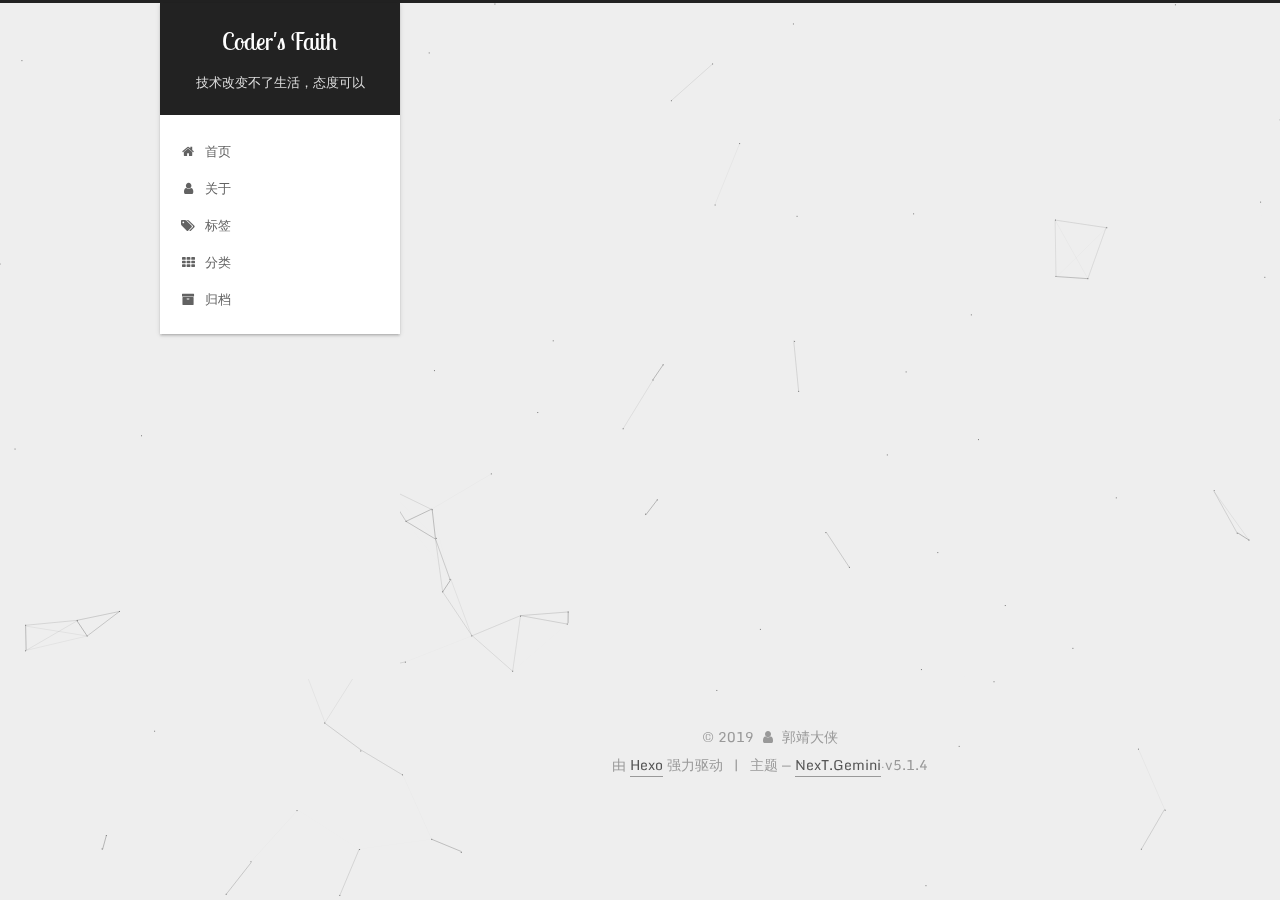
<file: index.html>
<!DOCTYPE html>



  


<html class="theme-next gemini use-motion" lang="zh-Hans">
<head><meta name="generator" content="Hexo 3.9.0">
  <meta charset="UTF-8">
<meta http-equiv="X-UA-Compatible" content="IE=edge">
<meta name="viewport" content="width=device-width, initial-scale=1, maximum-scale=1">
<meta name="theme-color" content="#222">









<meta http-equiv="Cache-Control" content="no-transform">
<meta http-equiv="Cache-Control" content="no-siteapp">
















  
  
  <link href="/lib/fancybox/source/jquery.fancybox.css?v=2.1.5" rel="stylesheet" type="text/css">




  
  
  
  

  
    
    
  

  
    
      
    

    
  

  

  
    
      
    

    
  

  

  
    
    
    <link href="//fonts.googleapis.com/css?family=Monda:300,300italic,400,400italic,700,700italic|Roboto Slab:300,300italic,400,400italic,700,700italic|Lobster Two:300,300italic,400,400italic,700,700italic&subset=latin,latin-ext" rel="stylesheet" type="text/css">
  






<link href="/lib/font-awesome/css/font-awesome.min.css?v=4.6.2" rel="stylesheet" type="text/css">

<link href="/css/main.css?v=5.1.4" rel="stylesheet" type="text/css">


  <link rel="apple-touch-icon" sizes="180x180" href="/images/apple-touch-icon-next.png?v=5.1.4">


  <link rel="icon" type="image/png" sizes="32x32" href="/images/favicon-32x32-next.png?v=5.1.4">


  <link rel="icon" type="image/png" sizes="16x16" href="/images/favicon-16x16-next.png?v=5.1.4">


  <link rel="mask-icon" href="/images/logo.svg?v=5.1.4" color="#222">





  <meta name="keywords" content="Web Vue 全栈工程师 技术分享">










<meta name="description" content="You see see you, One day day&apos;s">
<meta name="keywords" content="Web前端 全栈工程师">
<meta property="og:type" content="website">
<meta property="og:title" content="Coder&#39;s Faith">
<meta property="og:url" content="http://yoursite.com/index.html">
<meta property="og:site_name" content="Coder&#39;s Faith">
<meta property="og:description" content="You see see you, One day day&apos;s">
<meta property="og:locale" content="zh-Hans">
<meta name="twitter:card" content="summary">
<meta name="twitter:title" content="Coder&#39;s Faith">
<meta name="twitter:description" content="You see see you, One day day&apos;s">



<script type="text/javascript" id="hexo.configurations">
  var NexT = window.NexT || {};
  var CONFIG = {
    root: '/',
    scheme: 'Gemini',
    version: '5.1.4',
    sidebar: {"position":"left","display":"post","offset":12,"b2t":false,"scrollpercent":false,"onmobile":false},
    fancybox: true,
    tabs: true,
    motion: {"enable":true,"async":false,"transition":{"post_block":"fadeIn","post_header":"slideDownIn","post_body":"slideDownIn","coll_header":"slideLeftIn","sidebar":"slideUpIn"}},
    duoshuo: {
      userId: '0',
      author: '博主'
    },
    algolia: {
      applicationID: '',
      apiKey: '',
      indexName: '',
      hits: {"per_page":10},
      labels: {"input_placeholder":"Search for Posts","hits_empty":"We didn't find any results for the search: ${query}","hits_stats":"${hits} results found in ${time} ms"}
    }
  };
</script>



  <link rel="canonical" href="http://yoursite.com/">





  <title>Coder's Faith</title>
  








</head>

<body itemscope itemtype="http://schema.org/WebPage" lang="zh-Hans">

  
  
    
  

  <div class="container sidebar-position-left 
  page-home">
    <div class="headband"></div>

    <header id="header" class="header" itemscope itemtype="http://schema.org/WPHeader">
      <div class="header-inner"><div class="site-brand-wrapper">
  <div class="site-meta ">
    

    <div class="custom-logo-site-title">
      <a href="/" class="brand" rel="start">
        <span class="logo-line-before"><i></i></span>
        <span class="site-title">Coder's Faith</span>
        <span class="logo-line-after"><i></i></span>
      </a>
    </div>
      
        <p class="site-subtitle">技术改变不了生活，态度可以</p>
      
  </div>

  <div class="site-nav-toggle">
    <button>
      <span class="btn-bar"></span>
      <span class="btn-bar"></span>
      <span class="btn-bar"></span>
    </button>
  </div>
</div>

<nav class="site-nav">
  

  
    <ul id="menu" class="menu">
      
        
        <li class="menu-item menu-item-home">
          <a href="/" rel="section">
            
              <i class="menu-item-icon fa fa-fw fa-home"></i> <br>
            
            首页
          </a>
        </li>
      
        
        <li class="menu-item menu-item-about">
          <a href="/about/" rel="section">
            
              <i class="menu-item-icon fa fa-fw fa-user"></i> <br>
            
            关于
          </a>
        </li>
      
        
        <li class="menu-item menu-item-tags">
          <a href="/tags/" rel="section">
            
              <i class="menu-item-icon fa fa-fw fa-tags"></i> <br>
            
            标签
          </a>
        </li>
      
        
        <li class="menu-item menu-item-categories">
          <a href="/categories/" rel="section">
            
              <i class="menu-item-icon fa fa-fw fa-th"></i> <br>
            
            分类
          </a>
        </li>
      
        
        <li class="menu-item menu-item-archives">
          <a href="/archives/" rel="section">
            
              <i class="menu-item-icon fa fa-fw fa-archive"></i> <br>
            
            归档
          </a>
        </li>
      

      
    </ul>
  

  
</nav>



 </div>
    </header>

    <main id="main" class="main">
      <div class="main-inner">
        <div class="content-wrap">
          <div id="content" class="content">
            
  <section id="posts" class="posts-expand">
    
      

  

  
  
  

  <article class="post post-type-normal" itemscope itemtype="http://schema.org/Article">
  
  
  
  <div class="post-block">
    <link itemprop="mainEntityOfPage" href="http://yoursite.com/2019/08/31/css-var/">

    <span hidden itemprop="author" itemscope itemtype="http://schema.org/Person">
      <meta itemprop="name" content="郭靖大侠">
      <meta itemprop="description" content>
      <meta itemprop="image" content="/uploads/avatar.jpg">
    </span>

    <span hidden itemprop="publisher" itemscope itemtype="http://schema.org/Organization">
      <meta itemprop="name" content="Coder's Faith">
    </span>

    
      <header class="post-header">

        
        
          <h1 class="post-title" itemprop="name headline">
                
                <a class="post-title-link" href="/2019/08/31/css-var/" itemprop="url">Vue组件内如何让style使用props属性</a></h1>
        

        <div class="post-meta">
          <span class="post-time">
            
              <span class="post-meta-item-icon">
                <i class="fa fa-calendar-o"></i>
              </span>
              
                <span class="post-meta-item-text">发表于</span>
              
              <time title="创建于" itemprop="dateCreated datePublished" datetime="2019-08-31T09:54:31+08:00">
                2019-08-31
              </time>
            

            

            
          </span>

          

          
            
          

          
          

          

          

          

        </div>
      </header>
    

    
    
    
    <div class="post-body" itemprop="articleBody">

      
      

      
        
          
          有时候需要将Vue组件的props属性用于style样式的属性，而且不能动态的绑定:style属性。那怎么样才能把props属性变量用于style标签的css属性呢？下面介绍css变量的概念及vue组件的如何应用
CSS变量1.变量声明变量前加两根连词线 --
1234body &#123;    
          ...
          <!--noindex-->
          <div class="post-button text-center">
            <a class="btn" href="/2019/08/31/css-var/#more" rel="contents">
              阅读全文 &raquo;
            </a>
          </div>
          <!--/noindex-->
        
      
    </div>
    
    
    

    

    

    

    <footer class="post-footer">
      

      

      

      
      
        <div class="post-eof"></div>
      
    </footer>
  </div>
  
  
  
  </article>


    
  </section>

  


          </div>
          


          

        </div>
        
          
  
  <div class="sidebar-toggle">
    <div class="sidebar-toggle-line-wrap">
      <span class="sidebar-toggle-line sidebar-toggle-line-first"></span>
      <span class="sidebar-toggle-line sidebar-toggle-line-middle"></span>
      <span class="sidebar-toggle-line sidebar-toggle-line-last"></span>
    </div>
  </div>

  <aside id="sidebar" class="sidebar">
    
    <div class="sidebar-inner">

      

      

      <section class="site-overview-wrap sidebar-panel sidebar-panel-active">
        <div class="site-overview">
          <div class="site-author motion-element" itemprop="author" itemscope itemtype="http://schema.org/Person">
            
              <img class="site-author-image" itemprop="image" src="/uploads/avatar.jpg" alt="郭靖大侠">
            
              <p class="site-author-name" itemprop="name">郭靖大侠</p>
              <p class="site-description motion-element" itemprop="description">You see see you, One day day's</p>
          </div>

          <nav class="site-state motion-element">

            
              <div class="site-state-item site-state-posts">
              
                <a href="/archives/">
              
                  <span class="site-state-item-count">1</span>
                  <span class="site-state-item-name">日志</span>
                </a>
              </div>
            

            

            
              
              
              <div class="site-state-item site-state-tags">
                <a href="/tags/index.html">
                  <span class="site-state-item-count">2</span>
                  <span class="site-state-item-name">标签</span>
                </a>
              </div>
            

          </nav>

          

          
            <div class="links-of-author motion-element">
                
                  <span class="links-of-author-item">
                    <a href="mailto:ayguoyanhao@gmail.com" target="_blank" title="E-Mail">
                      
                        <i class="fa fa-fw fa-envelope"></i>E-Mail</a>
                  </span>
                
                  <span class="links-of-author-item">
                    <a href="http://weibo.com/your-user-name" target="_blank" title="微博">
                      
                        <i class="fa fa-fw fa-globe"></i>微博</a>
                  </span>
                
            </div>
          

          
          

          
          

          

        </div>
      </section>

      

      

    </div>
  </aside>


        
      </div>
    </main>

    <footer id="footer" class="footer">
      <div class="footer-inner">
        <div class="copyright">&copy; <span itemprop="copyrightYear">2019</span>
  <span class="with-love">
    <i class="fa fa-user"></i>
  </span>
  <span class="author" itemprop="copyrightHolder">郭靖大侠</span>

  
</div>


  <div class="powered-by">由 <a class="theme-link" target="_blank" href="https://hexo.io">Hexo</a> 强力驱动</div>



  <span class="post-meta-divider">|</span>



  <div class="theme-info">主题 &mdash; <a class="theme-link" target="_blank" href="https://github.com/iissnan/hexo-theme-next">NexT.Gemini</a> v5.1.4</div>




        







        
      </div>
    </footer>

    
      <div class="back-to-top">
        <i class="fa fa-arrow-up"></i>
        
      </div>
    

    

  </div>

  

<script type="text/javascript">
  if (Object.prototype.toString.call(window.Promise) !== '[object Function]') {
    window.Promise = null;
  }
</script>









  


  











  
  
    <script type="text/javascript" src="/lib/jquery/index.js?v=2.1.3"></script>
  

  
  
    <script type="text/javascript" src="/lib/fastclick/lib/fastclick.min.js?v=1.0.6"></script>
  

  
  
    <script type="text/javascript" src="/lib/jquery_lazyload/jquery.lazyload.js?v=1.9.7"></script>
  

  
  
    <script type="text/javascript" src="/lib/velocity/velocity.min.js?v=1.2.1"></script>
  

  
  
    <script type="text/javascript" src="/lib/velocity/velocity.ui.min.js?v=1.2.1"></script>
  

  
  
    <script type="text/javascript" src="/lib/fancybox/source/jquery.fancybox.pack.js?v=2.1.5"></script>
  

  
  
    <script type="text/javascript" src="/lib/canvas-nest/canvas-nest.min.js"></script>
  


  


  <script type="text/javascript" src="/js/src/utils.js?v=5.1.4"></script>

  <script type="text/javascript" src="/js/src/motion.js?v=5.1.4"></script>



  
  


  <script type="text/javascript" src="/js/src/affix.js?v=5.1.4"></script>

  <script type="text/javascript" src="/js/src/schemes/pisces.js?v=5.1.4"></script>



  

  


  <script type="text/javascript" src="/js/src/bootstrap.js?v=5.1.4"></script>



  


  




	





  





  












  





  

  

  

  
  

  

  

  

</body>
</html>
</file>
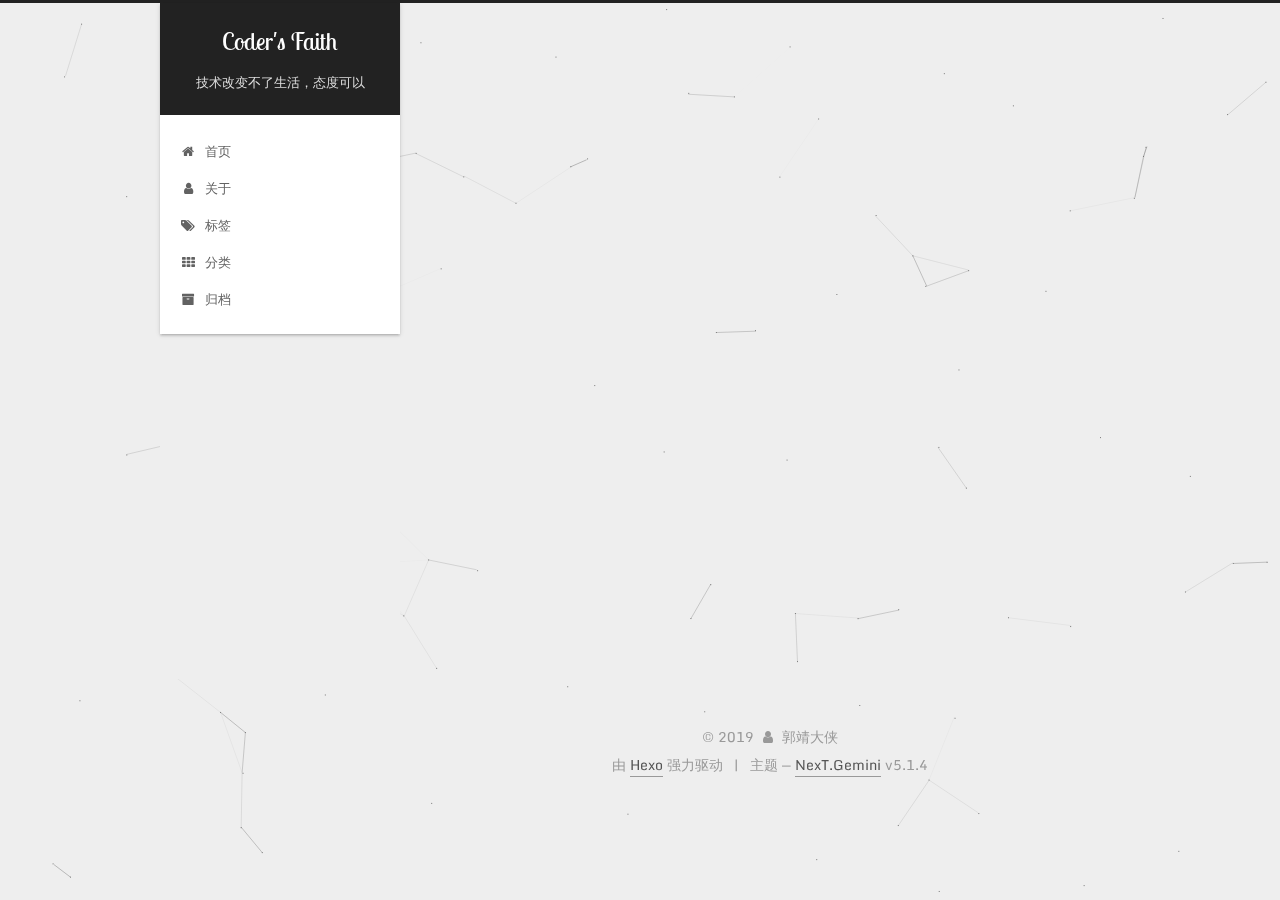
<file: about/index.html>
<!DOCTYPE html>



  


<html class="theme-next gemini use-motion" lang="zh-Hans">
<head><meta name="generator" content="Hexo 3.9.0">
  <meta charset="UTF-8">
<meta http-equiv="X-UA-Compatible" content="IE=edge">
<meta name="viewport" content="width=device-width, initial-scale=1, maximum-scale=1">
<meta name="theme-color" content="#222">









<meta http-equiv="Cache-Control" content="no-transform">
<meta http-equiv="Cache-Control" content="no-siteapp">
















  
  
  <link href="/lib/fancybox/source/jquery.fancybox.css?v=2.1.5" rel="stylesheet" type="text/css">




  
  
  
  

  
    
    
  

  
    
      
    

    
  

  

  
    
      
    

    
  

  

  
    
    
    <link href="//fonts.googleapis.com/css?family=Monda:300,300italic,400,400italic,700,700italic|Roboto Slab:300,300italic,400,400italic,700,700italic|Lobster Two:300,300italic,400,400italic,700,700italic&subset=latin,latin-ext" rel="stylesheet" type="text/css">
  






<link href="/lib/font-awesome/css/font-awesome.min.css?v=4.6.2" rel="stylesheet" type="text/css">

<link href="/css/main.css?v=5.1.4" rel="stylesheet" type="text/css">


  <link rel="apple-touch-icon" sizes="180x180" href="/images/apple-touch-icon-next.png?v=5.1.4">


  <link rel="icon" type="image/png" sizes="32x32" href="/images/favicon-32x32-next.png?v=5.1.4">


  <link rel="icon" type="image/png" sizes="16x16" href="/images/favicon-16x16-next.png?v=5.1.4">


  <link rel="mask-icon" href="/images/logo.svg?v=5.1.4" color="#222">





  <meta name="keywords" content="Web Vue 全栈工程师 技术分享">










<meta name="description" content="You see see you, One day day&apos;s">
<meta name="keywords" content="Web前端 全栈工程师">
<meta property="og:type" content="website">
<meta property="og:title" content="about">
<meta property="og:url" content="http://yoursite.com/about/index.html">
<meta property="og:site_name" content="Coder&#39;s Faith">
<meta property="og:description" content="You see see you, One day day&apos;s">
<meta property="og:locale" content="zh-Hans">
<meta property="og:updated_time" content="2019-08-31T01:47:19.410Z">
<meta name="twitter:card" content="summary">
<meta name="twitter:title" content="about">
<meta name="twitter:description" content="You see see you, One day day&apos;s">



<script type="text/javascript" id="hexo.configurations">
  var NexT = window.NexT || {};
  var CONFIG = {
    root: '/',
    scheme: 'Gemini',
    version: '5.1.4',
    sidebar: {"position":"left","display":"post","offset":12,"b2t":false,"scrollpercent":false,"onmobile":false},
    fancybox: true,
    tabs: true,
    motion: {"enable":true,"async":false,"transition":{"post_block":"fadeIn","post_header":"slideDownIn","post_body":"slideDownIn","coll_header":"slideLeftIn","sidebar":"slideUpIn"}},
    duoshuo: {
      userId: '0',
      author: '博主'
    },
    algolia: {
      applicationID: '',
      apiKey: '',
      indexName: '',
      hits: {"per_page":10},
      labels: {"input_placeholder":"Search for Posts","hits_empty":"We didn't find any results for the search: ${query}","hits_stats":"${hits} results found in ${time} ms"}
    }
  };
</script>



  <link rel="canonical" href="http://yoursite.com/about/">





  <title>about | Coder's Faith</title>
  








</head>

<body itemscope itemtype="http://schema.org/WebPage" lang="zh-Hans">

  
  
    
  

  <div class="container sidebar-position-left page-post-detail">
    <div class="headband"></div>

    <header id="header" class="header" itemscope itemtype="http://schema.org/WPHeader">
      <div class="header-inner"><div class="site-brand-wrapper">
  <div class="site-meta ">
    

    <div class="custom-logo-site-title">
      <a href="/" class="brand" rel="start">
        <span class="logo-line-before"><i></i></span>
        <span class="site-title">Coder's Faith</span>
        <span class="logo-line-after"><i></i></span>
      </a>
    </div>
      
        <p class="site-subtitle">技术改变不了生活，态度可以</p>
      
  </div>

  <div class="site-nav-toggle">
    <button>
      <span class="btn-bar"></span>
      <span class="btn-bar"></span>
      <span class="btn-bar"></span>
    </button>
  </div>
</div>

<nav class="site-nav">
  

  
    <ul id="menu" class="menu">
      
        
        <li class="menu-item menu-item-home">
          <a href="/" rel="section">
            
              <i class="menu-item-icon fa fa-fw fa-home"></i> <br>
            
            首页
          </a>
        </li>
      
        
        <li class="menu-item menu-item-about">
          <a href="/about/" rel="section">
            
              <i class="menu-item-icon fa fa-fw fa-user"></i> <br>
            
            关于
          </a>
        </li>
      
        
        <li class="menu-item menu-item-tags">
          <a href="/tags/" rel="section">
            
              <i class="menu-item-icon fa fa-fw fa-tags"></i> <br>
            
            标签
          </a>
        </li>
      
        
        <li class="menu-item menu-item-categories">
          <a href="/categories/" rel="section">
            
              <i class="menu-item-icon fa fa-fw fa-th"></i> <br>
            
            分类
          </a>
        </li>
      
        
        <li class="menu-item menu-item-archives">
          <a href="/archives/" rel="section">
            
              <i class="menu-item-icon fa fa-fw fa-archive"></i> <br>
            
            归档
          </a>
        </li>
      

      
    </ul>
  

  
</nav>



 </div>
    </header>

    <main id="main" class="main">
      <div class="main-inner">
        <div class="content-wrap">
          <div id="content" class="content">
            

  <div id="posts" class="posts-expand">
    
    
    
    <div class="post-block page">
      <header class="post-header">

	<h1 class="post-title" itemprop="name headline">about</h1>



</header>

      
      
      
      <div class="post-body">
        
        
          
        
      </div>
      
      
      
    </div>
    
    
    
  </div>


          </div>
          


          

  



        </div>
        
          
  
  <div class="sidebar-toggle">
    <div class="sidebar-toggle-line-wrap">
      <span class="sidebar-toggle-line sidebar-toggle-line-first"></span>
      <span class="sidebar-toggle-line sidebar-toggle-line-middle"></span>
      <span class="sidebar-toggle-line sidebar-toggle-line-last"></span>
    </div>
  </div>

  <aside id="sidebar" class="sidebar">
    
    <div class="sidebar-inner">

      

      

      <section class="site-overview-wrap sidebar-panel sidebar-panel-active">
        <div class="site-overview">
          <div class="site-author motion-element" itemprop="author" itemscope itemtype="http://schema.org/Person">
            
              <img class="site-author-image" itemprop="image" src="/uploads/avatar.jpg" alt="郭靖大侠">
            
              <p class="site-author-name" itemprop="name">郭靖大侠</p>
              <p class="site-description motion-element" itemprop="description">You see see you, One day day's</p>
          </div>

          <nav class="site-state motion-element">

            
              <div class="site-state-item site-state-posts">
              
                <a href="/archives/">
              
                  <span class="site-state-item-count">1</span>
                  <span class="site-state-item-name">日志</span>
                </a>
              </div>
            

            

            
              
              
              <div class="site-state-item site-state-tags">
                <a href="/tags/index.html">
                  <span class="site-state-item-count">2</span>
                  <span class="site-state-item-name">标签</span>
                </a>
              </div>
            

          </nav>

          

          
            <div class="links-of-author motion-element">
                
                  <span class="links-of-author-item">
                    <a href="mailto:ayguoyanhao@gmail.com" target="_blank" title="E-Mail">
                      
                        <i class="fa fa-fw fa-envelope"></i>E-Mail</a>
                  </span>
                
                  <span class="links-of-author-item">
                    <a href="http://weibo.com/your-user-name" target="_blank" title="微博">
                      
                        <i class="fa fa-fw fa-globe"></i>微博</a>
                  </span>
                
            </div>
          

          
          

          
          

          

        </div>
      </section>

      

      

    </div>
  </aside>


        
      </div>
    </main>

    <footer id="footer" class="footer">
      <div class="footer-inner">
        <div class="copyright">&copy; <span itemprop="copyrightYear">2019</span>
  <span class="with-love">
    <i class="fa fa-user"></i>
  </span>
  <span class="author" itemprop="copyrightHolder">郭靖大侠</span>

  
</div>


  <div class="powered-by">由 <a class="theme-link" target="_blank" href="https://hexo.io">Hexo</a> 强力驱动</div>



  <span class="post-meta-divider">|</span>



  <div class="theme-info">主题 &mdash; <a class="theme-link" target="_blank" href="https://github.com/iissnan/hexo-theme-next">NexT.Gemini</a> v5.1.4</div>




        







        
      </div>
    </footer>

    
      <div class="back-to-top">
        <i class="fa fa-arrow-up"></i>
        
      </div>
    

    

  </div>

  

<script type="text/javascript">
  if (Object.prototype.toString.call(window.Promise) !== '[object Function]') {
    window.Promise = null;
  }
</script>









  


  











  
  
    <script type="text/javascript" src="/lib/jquery/index.js?v=2.1.3"></script>
  

  
  
    <script type="text/javascript" src="/lib/fastclick/lib/fastclick.min.js?v=1.0.6"></script>
  

  
  
    <script type="text/javascript" src="/lib/jquery_lazyload/jquery.lazyload.js?v=1.9.7"></script>
  

  
  
    <script type="text/javascript" src="/lib/velocity/velocity.min.js?v=1.2.1"></script>
  

  
  
    <script type="text/javascript" src="/lib/velocity/velocity.ui.min.js?v=1.2.1"></script>
  

  
  
    <script type="text/javascript" src="/lib/fancybox/source/jquery.fancybox.pack.js?v=2.1.5"></script>
  

  
  
    <script type="text/javascript" src="/lib/canvas-nest/canvas-nest.min.js"></script>
  


  


  <script type="text/javascript" src="/js/src/utils.js?v=5.1.4"></script>

  <script type="text/javascript" src="/js/src/motion.js?v=5.1.4"></script>



  
  


  <script type="text/javascript" src="/js/src/affix.js?v=5.1.4"></script>

  <script type="text/javascript" src="/js/src/schemes/pisces.js?v=5.1.4"></script>



  
  <script type="text/javascript" src="/js/src/scrollspy.js?v=5.1.4"></script>
<script type="text/javascript" src="/js/src/post-details.js?v=5.1.4"></script>



  


  <script type="text/javascript" src="/js/src/bootstrap.js?v=5.1.4"></script>



  


  




	





  





  












  





  

  

  

  
  

  

  

  

</body>
</html>
</file>
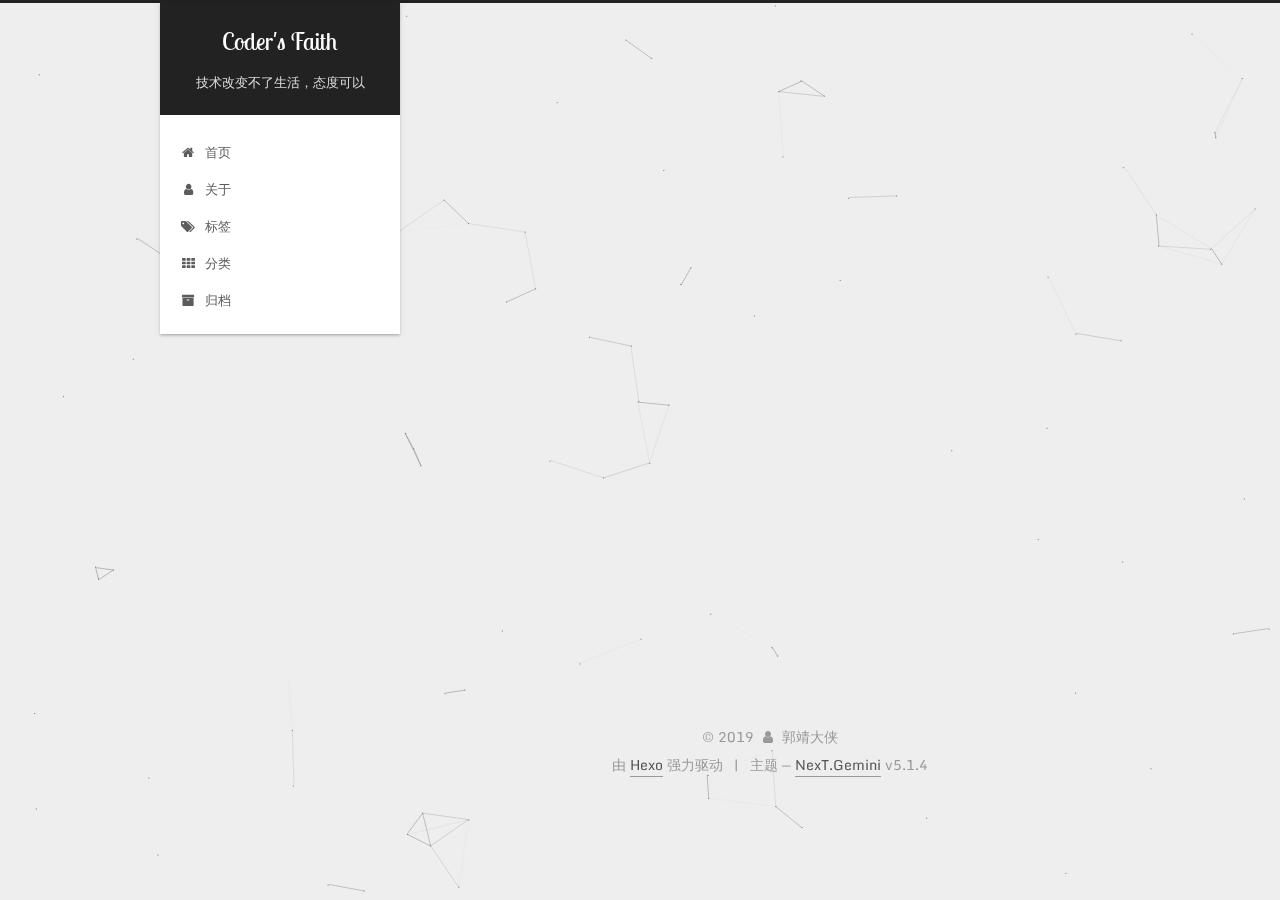
<file: archives/index.html>
<!DOCTYPE html>



  


<html class="theme-next gemini use-motion" lang="zh-Hans">
<head><meta name="generator" content="Hexo 3.9.0">
  <meta charset="UTF-8">
<meta http-equiv="X-UA-Compatible" content="IE=edge">
<meta name="viewport" content="width=device-width, initial-scale=1, maximum-scale=1">
<meta name="theme-color" content="#222">









<meta http-equiv="Cache-Control" content="no-transform">
<meta http-equiv="Cache-Control" content="no-siteapp">
















  
  
  <link href="/lib/fancybox/source/jquery.fancybox.css?v=2.1.5" rel="stylesheet" type="text/css">




  
  
  
  

  
    
    
  

  
    
      
    

    
  

  

  
    
      
    

    
  

  

  
    
    
    <link href="//fonts.googleapis.com/css?family=Monda:300,300italic,400,400italic,700,700italic|Roboto Slab:300,300italic,400,400italic,700,700italic|Lobster Two:300,300italic,400,400italic,700,700italic&subset=latin,latin-ext" rel="stylesheet" type="text/css">
  






<link href="/lib/font-awesome/css/font-awesome.min.css?v=4.6.2" rel="stylesheet" type="text/css">

<link href="/css/main.css?v=5.1.4" rel="stylesheet" type="text/css">


  <link rel="apple-touch-icon" sizes="180x180" href="/images/apple-touch-icon-next.png?v=5.1.4">


  <link rel="icon" type="image/png" sizes="32x32" href="/images/favicon-32x32-next.png?v=5.1.4">


  <link rel="icon" type="image/png" sizes="16x16" href="/images/favicon-16x16-next.png?v=5.1.4">


  <link rel="mask-icon" href="/images/logo.svg?v=5.1.4" color="#222">





  <meta name="keywords" content="Web Vue 全栈工程师 技术分享">










<meta name="description" content="You see see you, One day day&apos;s">
<meta name="keywords" content="Web前端 全栈工程师">
<meta property="og:type" content="website">
<meta property="og:title" content="Coder&#39;s Faith">
<meta property="og:url" content="http://yoursite.com/archives/index.html">
<meta property="og:site_name" content="Coder&#39;s Faith">
<meta property="og:description" content="You see see you, One day day&apos;s">
<meta property="og:locale" content="zh-Hans">
<meta name="twitter:card" content="summary">
<meta name="twitter:title" content="Coder&#39;s Faith">
<meta name="twitter:description" content="You see see you, One day day&apos;s">



<script type="text/javascript" id="hexo.configurations">
  var NexT = window.NexT || {};
  var CONFIG = {
    root: '/',
    scheme: 'Gemini',
    version: '5.1.4',
    sidebar: {"position":"left","display":"post","offset":12,"b2t":false,"scrollpercent":false,"onmobile":false},
    fancybox: true,
    tabs: true,
    motion: {"enable":true,"async":false,"transition":{"post_block":"fadeIn","post_header":"slideDownIn","post_body":"slideDownIn","coll_header":"slideLeftIn","sidebar":"slideUpIn"}},
    duoshuo: {
      userId: '0',
      author: '博主'
    },
    algolia: {
      applicationID: '',
      apiKey: '',
      indexName: '',
      hits: {"per_page":10},
      labels: {"input_placeholder":"Search for Posts","hits_empty":"We didn't find any results for the search: ${query}","hits_stats":"${hits} results found in ${time} ms"}
    }
  };
</script>



  <link rel="canonical" href="http://yoursite.com/archives/">





  <title>归档 | Coder's Faith</title>
  








</head>

<body itemscope itemtype="http://schema.org/WebPage" lang="zh-Hans">

  
  
    
  

  <div class="container sidebar-position-left page-archive">
    <div class="headband"></div>

    <header id="header" class="header" itemscope itemtype="http://schema.org/WPHeader">
      <div class="header-inner"><div class="site-brand-wrapper">
  <div class="site-meta ">
    

    <div class="custom-logo-site-title">
      <a href="/" class="brand" rel="start">
        <span class="logo-line-before"><i></i></span>
        <span class="site-title">Coder's Faith</span>
        <span class="logo-line-after"><i></i></span>
      </a>
    </div>
      
        <p class="site-subtitle">技术改变不了生活，态度可以</p>
      
  </div>

  <div class="site-nav-toggle">
    <button>
      <span class="btn-bar"></span>
      <span class="btn-bar"></span>
      <span class="btn-bar"></span>
    </button>
  </div>
</div>

<nav class="site-nav">
  

  
    <ul id="menu" class="menu">
      
        
        <li class="menu-item menu-item-home">
          <a href="/" rel="section">
            
              <i class="menu-item-icon fa fa-fw fa-home"></i> <br>
            
            首页
          </a>
        </li>
      
        
        <li class="menu-item menu-item-about">
          <a href="/about/" rel="section">
            
              <i class="menu-item-icon fa fa-fw fa-user"></i> <br>
            
            关于
          </a>
        </li>
      
        
        <li class="menu-item menu-item-tags">
          <a href="/tags/" rel="section">
            
              <i class="menu-item-icon fa fa-fw fa-tags"></i> <br>
            
            标签
          </a>
        </li>
      
        
        <li class="menu-item menu-item-categories">
          <a href="/categories/" rel="section">
            
              <i class="menu-item-icon fa fa-fw fa-th"></i> <br>
            
            分类
          </a>
        </li>
      
        
        <li class="menu-item menu-item-archives">
          <a href="/archives/" rel="section">
            
              <i class="menu-item-icon fa fa-fw fa-archive"></i> <br>
            
            归档
          </a>
        </li>
      

      
    </ul>
  

  
</nav>



 </div>
    </header>

    <main id="main" class="main">
      <div class="main-inner">
        <div class="content-wrap">
          <div id="content" class="content">
            

  
  
  
  <div class="post-block archive">
    <div id="posts" class="posts-collapse">
      <span class="archive-move-on"></span>

      <span class="archive-page-counter">
        
        
        
          
        
        嗯..! 目前共计 1 篇日志。 继续努力。
      </span>

      

        
        
        

        
          
          <div class="collection-title">
            <h1 class="archive-year" id="archive-year-2019">2019</h1>
          </div>
        
        

        

  <article class="post post-type-normal" itemscope itemtype="http://schema.org/Article">
    <header class="post-header">

      <h2 class="post-title">
        
            <a class="post-title-link" href="/2019/08/31/css-var/" itemprop="url">
              
                <span itemprop="name">Vue组件内如何让style使用props属性</span>
              
            </a>
        
      </h2>

      <div class="post-meta">
        <time class="post-time" itemprop="dateCreated" datetime="2019-08-31T09:54:31+08:00" content="2019-08-31">
          08-31
        </time>
      </div>

    </header>
  </article>



      

    </div>
  </div>
  
  
  

  



          </div>
          


          

        </div>
        
          
  
  <div class="sidebar-toggle">
    <div class="sidebar-toggle-line-wrap">
      <span class="sidebar-toggle-line sidebar-toggle-line-first"></span>
      <span class="sidebar-toggle-line sidebar-toggle-line-middle"></span>
      <span class="sidebar-toggle-line sidebar-toggle-line-last"></span>
    </div>
  </div>

  <aside id="sidebar" class="sidebar">
    
    <div class="sidebar-inner">

      

      

      <section class="site-overview-wrap sidebar-panel sidebar-panel-active">
        <div class="site-overview">
          <div class="site-author motion-element" itemprop="author" itemscope itemtype="http://schema.org/Person">
            
              <img class="site-author-image" itemprop="image" src="/uploads/avatar.jpg" alt="郭靖大侠">
            
              <p class="site-author-name" itemprop="name">郭靖大侠</p>
              <p class="site-description motion-element" itemprop="description">You see see you, One day day's</p>
          </div>

          <nav class="site-state motion-element">

            
              <div class="site-state-item site-state-posts">
              
                <a href="/archives/">
              
                  <span class="site-state-item-count">1</span>
                  <span class="site-state-item-name">日志</span>
                </a>
              </div>
            

            

            
              
              
              <div class="site-state-item site-state-tags">
                <a href="/tags/index.html">
                  <span class="site-state-item-count">2</span>
                  <span class="site-state-item-name">标签</span>
                </a>
              </div>
            

          </nav>

          

          
            <div class="links-of-author motion-element">
                
                  <span class="links-of-author-item">
                    <a href="mailto:ayguoyanhao@gmail.com" target="_blank" title="E-Mail">
                      
                        <i class="fa fa-fw fa-envelope"></i>E-Mail</a>
                  </span>
                
                  <span class="links-of-author-item">
                    <a href="http://weibo.com/your-user-name" target="_blank" title="微博">
                      
                        <i class="fa fa-fw fa-globe"></i>微博</a>
                  </span>
                
            </div>
          

          
          

          
          

          

        </div>
      </section>

      

      

    </div>
  </aside>


        
      </div>
    </main>

    <footer id="footer" class="footer">
      <div class="footer-inner">
        <div class="copyright">&copy; <span itemprop="copyrightYear">2019</span>
  <span class="with-love">
    <i class="fa fa-user"></i>
  </span>
  <span class="author" itemprop="copyrightHolder">郭靖大侠</span>

  
</div>


  <div class="powered-by">由 <a class="theme-link" target="_blank" href="https://hexo.io">Hexo</a> 强力驱动</div>



  <span class="post-meta-divider">|</span>



  <div class="theme-info">主题 &mdash; <a class="theme-link" target="_blank" href="https://github.com/iissnan/hexo-theme-next">NexT.Gemini</a> v5.1.4</div>




        







        
      </div>
    </footer>

    
      <div class="back-to-top">
        <i class="fa fa-arrow-up"></i>
        
      </div>
    

    

  </div>

  

<script type="text/javascript">
  if (Object.prototype.toString.call(window.Promise) !== '[object Function]') {
    window.Promise = null;
  }
</script>









  


  











  
  
    <script type="text/javascript" src="/lib/jquery/index.js?v=2.1.3"></script>
  

  
  
    <script type="text/javascript" src="/lib/fastclick/lib/fastclick.min.js?v=1.0.6"></script>
  

  
  
    <script type="text/javascript" src="/lib/jquery_lazyload/jquery.lazyload.js?v=1.9.7"></script>
  

  
  
    <script type="text/javascript" src="/lib/velocity/velocity.min.js?v=1.2.1"></script>
  

  
  
    <script type="text/javascript" src="/lib/velocity/velocity.ui.min.js?v=1.2.1"></script>
  

  
  
    <script type="text/javascript" src="/lib/fancybox/source/jquery.fancybox.pack.js?v=2.1.5"></script>
  

  
  
    <script type="text/javascript" src="/lib/canvas-nest/canvas-nest.min.js"></script>
  


  


  <script type="text/javascript" src="/js/src/utils.js?v=5.1.4"></script>

  <script type="text/javascript" src="/js/src/motion.js?v=5.1.4"></script>



  
  


  <script type="text/javascript" src="/js/src/affix.js?v=5.1.4"></script>

  <script type="text/javascript" src="/js/src/schemes/pisces.js?v=5.1.4"></script>



  

  


  <script type="text/javascript" src="/js/src/bootstrap.js?v=5.1.4"></script>



  


  




	





  





  












  





  

  

  

  
  

  

  

  

</body>
</html>
</file>
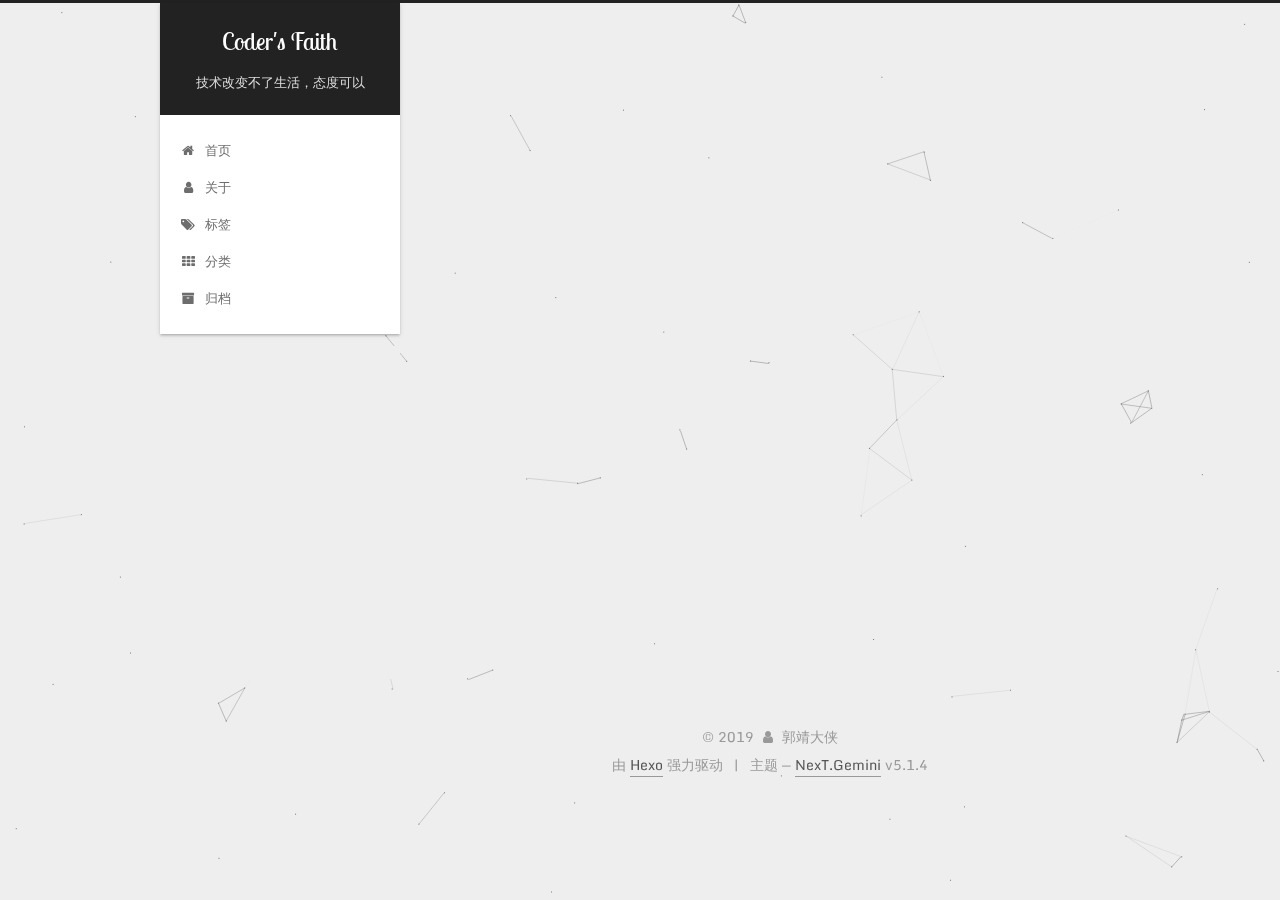
<file: categories/index.html>
<!DOCTYPE html>



  


<html class="theme-next gemini use-motion" lang="zh-Hans">
<head><meta name="generator" content="Hexo 3.9.0">
  <meta charset="UTF-8">
<meta http-equiv="X-UA-Compatible" content="IE=edge">
<meta name="viewport" content="width=device-width, initial-scale=1, maximum-scale=1">
<meta name="theme-color" content="#222">









<meta http-equiv="Cache-Control" content="no-transform">
<meta http-equiv="Cache-Control" content="no-siteapp">
















  
  
  <link href="/lib/fancybox/source/jquery.fancybox.css?v=2.1.5" rel="stylesheet" type="text/css">




  
  
  
  

  
    
    
  

  
    
      
    

    
  

  

  
    
      
    

    
  

  

  
    
    
    <link href="//fonts.googleapis.com/css?family=Monda:300,300italic,400,400italic,700,700italic|Roboto Slab:300,300italic,400,400italic,700,700italic|Lobster Two:300,300italic,400,400italic,700,700italic&subset=latin,latin-ext" rel="stylesheet" type="text/css">
  






<link href="/lib/font-awesome/css/font-awesome.min.css?v=4.6.2" rel="stylesheet" type="text/css">

<link href="/css/main.css?v=5.1.4" rel="stylesheet" type="text/css">


  <link rel="apple-touch-icon" sizes="180x180" href="/images/apple-touch-icon-next.png?v=5.1.4">


  <link rel="icon" type="image/png" sizes="32x32" href="/images/favicon-32x32-next.png?v=5.1.4">


  <link rel="icon" type="image/png" sizes="16x16" href="/images/favicon-16x16-next.png?v=5.1.4">


  <link rel="mask-icon" href="/images/logo.svg?v=5.1.4" color="#222">





  <meta name="keywords" content="Web Vue 全栈工程师 技术分享">










<meta name="description" content="You see see you, One day day&apos;s">
<meta name="keywords" content="Web前端 全栈工程师">
<meta property="og:type" content="website">
<meta property="og:title" content="categories">
<meta property="og:url" content="http://yoursite.com/categories/index.html">
<meta property="og:site_name" content="Coder&#39;s Faith">
<meta property="og:description" content="You see see you, One day day&apos;s">
<meta property="og:locale" content="zh-Hans">
<meta property="og:updated_time" content="2019-08-31T01:29:45.131Z">
<meta name="twitter:card" content="summary">
<meta name="twitter:title" content="categories">
<meta name="twitter:description" content="You see see you, One day day&apos;s">



<script type="text/javascript" id="hexo.configurations">
  var NexT = window.NexT || {};
  var CONFIG = {
    root: '/',
    scheme: 'Gemini',
    version: '5.1.4',
    sidebar: {"position":"left","display":"post","offset":12,"b2t":false,"scrollpercent":false,"onmobile":false},
    fancybox: true,
    tabs: true,
    motion: {"enable":true,"async":false,"transition":{"post_block":"fadeIn","post_header":"slideDownIn","post_body":"slideDownIn","coll_header":"slideLeftIn","sidebar":"slideUpIn"}},
    duoshuo: {
      userId: '0',
      author: '博主'
    },
    algolia: {
      applicationID: '',
      apiKey: '',
      indexName: '',
      hits: {"per_page":10},
      labels: {"input_placeholder":"Search for Posts","hits_empty":"We didn't find any results for the search: ${query}","hits_stats":"${hits} results found in ${time} ms"}
    }
  };
</script>



  <link rel="canonical" href="http://yoursite.com/categories/">





  <title>categories | Coder's Faith</title>
  








</head>

<body itemscope itemtype="http://schema.org/WebPage" lang="zh-Hans">

  
  
    
  

  <div class="container sidebar-position-left page-post-detail">
    <div class="headband"></div>

    <header id="header" class="header" itemscope itemtype="http://schema.org/WPHeader">
      <div class="header-inner"><div class="site-brand-wrapper">
  <div class="site-meta ">
    

    <div class="custom-logo-site-title">
      <a href="/" class="brand" rel="start">
        <span class="logo-line-before"><i></i></span>
        <span class="site-title">Coder's Faith</span>
        <span class="logo-line-after"><i></i></span>
      </a>
    </div>
      
        <p class="site-subtitle">技术改变不了生活，态度可以</p>
      
  </div>

  <div class="site-nav-toggle">
    <button>
      <span class="btn-bar"></span>
      <span class="btn-bar"></span>
      <span class="btn-bar"></span>
    </button>
  </div>
</div>

<nav class="site-nav">
  

  
    <ul id="menu" class="menu">
      
        
        <li class="menu-item menu-item-home">
          <a href="/" rel="section">
            
              <i class="menu-item-icon fa fa-fw fa-home"></i> <br>
            
            首页
          </a>
        </li>
      
        
        <li class="menu-item menu-item-about">
          <a href="/about/" rel="section">
            
              <i class="menu-item-icon fa fa-fw fa-user"></i> <br>
            
            关于
          </a>
        </li>
      
        
        <li class="menu-item menu-item-tags">
          <a href="/tags/" rel="section">
            
              <i class="menu-item-icon fa fa-fw fa-tags"></i> <br>
            
            标签
          </a>
        </li>
      
        
        <li class="menu-item menu-item-categories">
          <a href="/categories/" rel="section">
            
              <i class="menu-item-icon fa fa-fw fa-th"></i> <br>
            
            分类
          </a>
        </li>
      
        
        <li class="menu-item menu-item-archives">
          <a href="/archives/" rel="section">
            
              <i class="menu-item-icon fa fa-fw fa-archive"></i> <br>
            
            归档
          </a>
        </li>
      

      
    </ul>
  

  
</nav>



 </div>
    </header>

    <main id="main" class="main">
      <div class="main-inner">
        <div class="content-wrap">
          <div id="content" class="content">
            

  <div id="posts" class="posts-expand">
    
    
    
    <div class="post-block page">
      <header class="post-header">

	<h1 class="post-title" itemprop="name headline">categories</h1>



</header>

      
      
      
      <div class="post-body">
        
        
          
        
      </div>
      
      
      
    </div>
    
    
    
  </div>


          </div>
          


          

  



        </div>
        
          
  
  <div class="sidebar-toggle">
    <div class="sidebar-toggle-line-wrap">
      <span class="sidebar-toggle-line sidebar-toggle-line-first"></span>
      <span class="sidebar-toggle-line sidebar-toggle-line-middle"></span>
      <span class="sidebar-toggle-line sidebar-toggle-line-last"></span>
    </div>
  </div>

  <aside id="sidebar" class="sidebar">
    
    <div class="sidebar-inner">

      

      

      <section class="site-overview-wrap sidebar-panel sidebar-panel-active">
        <div class="site-overview">
          <div class="site-author motion-element" itemprop="author" itemscope itemtype="http://schema.org/Person">
            
              <img class="site-author-image" itemprop="image" src="/uploads/avatar.jpg" alt="郭靖大侠">
            
              <p class="site-author-name" itemprop="name">郭靖大侠</p>
              <p class="site-description motion-element" itemprop="description">You see see you, One day day's</p>
          </div>

          <nav class="site-state motion-element">

            
              <div class="site-state-item site-state-posts">
              
                <a href="/archives/">
              
                  <span class="site-state-item-count">1</span>
                  <span class="site-state-item-name">日志</span>
                </a>
              </div>
            

            

            
              
              
              <div class="site-state-item site-state-tags">
                <a href="/tags/index.html">
                  <span class="site-state-item-count">2</span>
                  <span class="site-state-item-name">标签</span>
                </a>
              </div>
            

          </nav>

          

          
            <div class="links-of-author motion-element">
                
                  <span class="links-of-author-item">
                    <a href="mailto:ayguoyanhao@gmail.com" target="_blank" title="E-Mail">
                      
                        <i class="fa fa-fw fa-envelope"></i>E-Mail</a>
                  </span>
                
                  <span class="links-of-author-item">
                    <a href="http://weibo.com/your-user-name" target="_blank" title="微博">
                      
                        <i class="fa fa-fw fa-globe"></i>微博</a>
                  </span>
                
            </div>
          

          
          

          
          

          

        </div>
      </section>

      

      

    </div>
  </aside>


        
      </div>
    </main>

    <footer id="footer" class="footer">
      <div class="footer-inner">
        <div class="copyright">&copy; <span itemprop="copyrightYear">2019</span>
  <span class="with-love">
    <i class="fa fa-user"></i>
  </span>
  <span class="author" itemprop="copyrightHolder">郭靖大侠</span>

  
</div>


  <div class="powered-by">由 <a class="theme-link" target="_blank" href="https://hexo.io">Hexo</a> 强力驱动</div>



  <span class="post-meta-divider">|</span>



  <div class="theme-info">主题 &mdash; <a class="theme-link" target="_blank" href="https://github.com/iissnan/hexo-theme-next">NexT.Gemini</a> v5.1.4</div>




        







        
      </div>
    </footer>

    
      <div class="back-to-top">
        <i class="fa fa-arrow-up"></i>
        
      </div>
    

    

  </div>

  

<script type="text/javascript">
  if (Object.prototype.toString.call(window.Promise) !== '[object Function]') {
    window.Promise = null;
  }
</script>









  


  











  
  
    <script type="text/javascript" src="/lib/jquery/index.js?v=2.1.3"></script>
  

  
  
    <script type="text/javascript" src="/lib/fastclick/lib/fastclick.min.js?v=1.0.6"></script>
  

  
  
    <script type="text/javascript" src="/lib/jquery_lazyload/jquery.lazyload.js?v=1.9.7"></script>
  

  
  
    <script type="text/javascript" src="/lib/velocity/velocity.min.js?v=1.2.1"></script>
  

  
  
    <script type="text/javascript" src="/lib/velocity/velocity.ui.min.js?v=1.2.1"></script>
  

  
  
    <script type="text/javascript" src="/lib/fancybox/source/jquery.fancybox.pack.js?v=2.1.5"></script>
  

  
  
    <script type="text/javascript" src="/lib/canvas-nest/canvas-nest.min.js"></script>
  


  


  <script type="text/javascript" src="/js/src/utils.js?v=5.1.4"></script>

  <script type="text/javascript" src="/js/src/motion.js?v=5.1.4"></script>



  
  


  <script type="text/javascript" src="/js/src/affix.js?v=5.1.4"></script>

  <script type="text/javascript" src="/js/src/schemes/pisces.js?v=5.1.4"></script>



  
  <script type="text/javascript" src="/js/src/scrollspy.js?v=5.1.4"></script>
<script type="text/javascript" src="/js/src/post-details.js?v=5.1.4"></script>



  


  <script type="text/javascript" src="/js/src/bootstrap.js?v=5.1.4"></script>



  


  




	





  





  












  





  

  

  

  
  

  

  

  

</body>
</html>
</file>
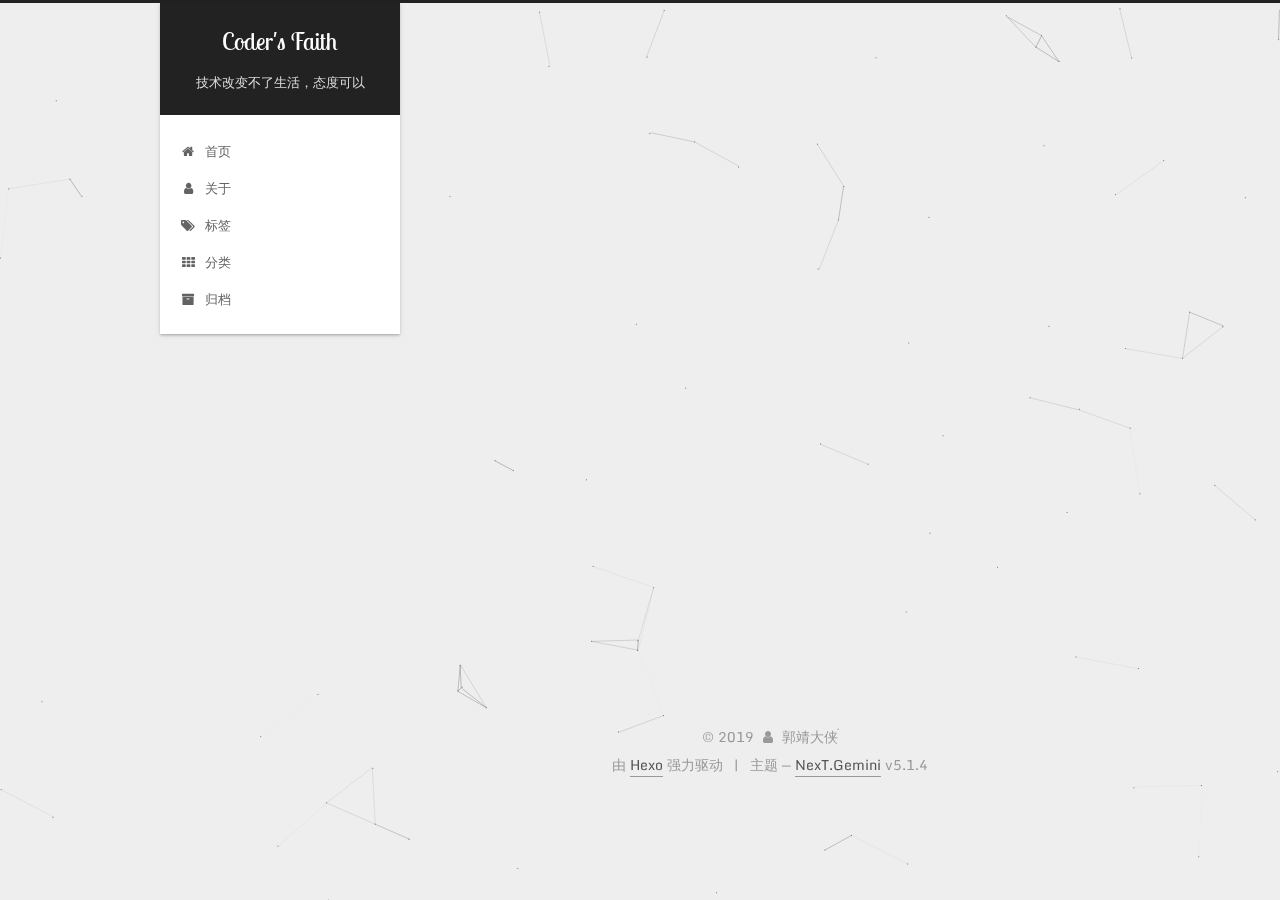
<file: tags/index.html>
<!DOCTYPE html>



  


<html class="theme-next gemini use-motion" lang="zh-Hans">
<head><meta name="generator" content="Hexo 3.9.0">
  <meta charset="UTF-8">
<meta http-equiv="X-UA-Compatible" content="IE=edge">
<meta name="viewport" content="width=device-width, initial-scale=1, maximum-scale=1">
<meta name="theme-color" content="#222">









<meta http-equiv="Cache-Control" content="no-transform">
<meta http-equiv="Cache-Control" content="no-siteapp">
















  
  
  <link href="/lib/fancybox/source/jquery.fancybox.css?v=2.1.5" rel="stylesheet" type="text/css">




  
  
  
  

  
    
    
  

  
    
      
    

    
  

  

  
    
      
    

    
  

  

  
    
    
    <link href="//fonts.googleapis.com/css?family=Monda:300,300italic,400,400italic,700,700italic|Roboto Slab:300,300italic,400,400italic,700,700italic|Lobster Two:300,300italic,400,400italic,700,700italic&subset=latin,latin-ext" rel="stylesheet" type="text/css">
  






<link href="/lib/font-awesome/css/font-awesome.min.css?v=4.6.2" rel="stylesheet" type="text/css">

<link href="/css/main.css?v=5.1.4" rel="stylesheet" type="text/css">


  <link rel="apple-touch-icon" sizes="180x180" href="/images/apple-touch-icon-next.png?v=5.1.4">


  <link rel="icon" type="image/png" sizes="32x32" href="/images/favicon-32x32-next.png?v=5.1.4">


  <link rel="icon" type="image/png" sizes="16x16" href="/images/favicon-16x16-next.png?v=5.1.4">


  <link rel="mask-icon" href="/images/logo.svg?v=5.1.4" color="#222">





  <meta name="keywords" content="Web Vue 全栈工程师 技术分享">










<meta name="description" content="You see see you, One day day&apos;s">
<meta name="keywords" content="Web前端 全栈工程师">
<meta property="og:type" content="website">
<meta property="og:title" content="tags">
<meta property="og:url" content="http://yoursite.com/tags/index.html">
<meta property="og:site_name" content="Coder&#39;s Faith">
<meta property="og:description" content="You see see you, One day day&apos;s">
<meta property="og:locale" content="zh-Hans">
<meta property="og:updated_time" content="2019-08-25T13:30:53.295Z">
<meta name="twitter:card" content="summary">
<meta name="twitter:title" content="tags">
<meta name="twitter:description" content="You see see you, One day day&apos;s">



<script type="text/javascript" id="hexo.configurations">
  var NexT = window.NexT || {};
  var CONFIG = {
    root: '/',
    scheme: 'Gemini',
    version: '5.1.4',
    sidebar: {"position":"left","display":"post","offset":12,"b2t":false,"scrollpercent":false,"onmobile":false},
    fancybox: true,
    tabs: true,
    motion: {"enable":true,"async":false,"transition":{"post_block":"fadeIn","post_header":"slideDownIn","post_body":"slideDownIn","coll_header":"slideLeftIn","sidebar":"slideUpIn"}},
    duoshuo: {
      userId: '0',
      author: '博主'
    },
    algolia: {
      applicationID: '',
      apiKey: '',
      indexName: '',
      hits: {"per_page":10},
      labels: {"input_placeholder":"Search for Posts","hits_empty":"We didn't find any results for the search: ${query}","hits_stats":"${hits} results found in ${time} ms"}
    }
  };
</script>



  <link rel="canonical" href="http://yoursite.com/tags/">





  <title>tags | Coder's Faith</title>
  








</head>

<body itemscope itemtype="http://schema.org/WebPage" lang="zh-Hans">

  
  
    
  

  <div class="container sidebar-position-left page-post-detail">
    <div class="headband"></div>

    <header id="header" class="header" itemscope itemtype="http://schema.org/WPHeader">
      <div class="header-inner"><div class="site-brand-wrapper">
  <div class="site-meta ">
    

    <div class="custom-logo-site-title">
      <a href="/" class="brand" rel="start">
        <span class="logo-line-before"><i></i></span>
        <span class="site-title">Coder's Faith</span>
        <span class="logo-line-after"><i></i></span>
      </a>
    </div>
      
        <p class="site-subtitle">技术改变不了生活，态度可以</p>
      
  </div>

  <div class="site-nav-toggle">
    <button>
      <span class="btn-bar"></span>
      <span class="btn-bar"></span>
      <span class="btn-bar"></span>
    </button>
  </div>
</div>

<nav class="site-nav">
  

  
    <ul id="menu" class="menu">
      
        
        <li class="menu-item menu-item-home">
          <a href="/" rel="section">
            
              <i class="menu-item-icon fa fa-fw fa-home"></i> <br>
            
            首页
          </a>
        </li>
      
        
        <li class="menu-item menu-item-about">
          <a href="/about/" rel="section">
            
              <i class="menu-item-icon fa fa-fw fa-user"></i> <br>
            
            关于
          </a>
        </li>
      
        
        <li class="menu-item menu-item-tags">
          <a href="/tags/" rel="section">
            
              <i class="menu-item-icon fa fa-fw fa-tags"></i> <br>
            
            标签
          </a>
        </li>
      
        
        <li class="menu-item menu-item-categories">
          <a href="/categories/" rel="section">
            
              <i class="menu-item-icon fa fa-fw fa-th"></i> <br>
            
            分类
          </a>
        </li>
      
        
        <li class="menu-item menu-item-archives">
          <a href="/archives/" rel="section">
            
              <i class="menu-item-icon fa fa-fw fa-archive"></i> <br>
            
            归档
          </a>
        </li>
      

      
    </ul>
  

  
</nav>



 </div>
    </header>

    <main id="main" class="main">
      <div class="main-inner">
        <div class="content-wrap">
          <div id="content" class="content">
            

  <div id="posts" class="posts-expand">
    
    
    
    <div class="post-block page">
      <header class="post-header">

	<h1 class="post-title" itemprop="name headline">tags</h1>



</header>

      
      
      
      <div class="post-body">
        
        
          <div class="tag-cloud">
            <div class="tag-cloud-title">
                目前共计 2 个标签
            </div>
            <div class="tag-cloud-tags">
              <a href="/tags/Vue/" style="font-size: 12px; color: #ccc">Vue</a> <a href="/tags/前端开发/" style="font-size: 12px; color: #ccc">前端开发</a>
            </div>
          </div>
        
      </div>
      
      
      
    </div>
    
    
    
  </div>


          </div>
          


          

  



        </div>
        
          
  
  <div class="sidebar-toggle">
    <div class="sidebar-toggle-line-wrap">
      <span class="sidebar-toggle-line sidebar-toggle-line-first"></span>
      <span class="sidebar-toggle-line sidebar-toggle-line-middle"></span>
      <span class="sidebar-toggle-line sidebar-toggle-line-last"></span>
    </div>
  </div>

  <aside id="sidebar" class="sidebar">
    
    <div class="sidebar-inner">

      

      

      <section class="site-overview-wrap sidebar-panel sidebar-panel-active">
        <div class="site-overview">
          <div class="site-author motion-element" itemprop="author" itemscope itemtype="http://schema.org/Person">
            
              <img class="site-author-image" itemprop="image" src="/uploads/avatar.jpg" alt="郭靖大侠">
            
              <p class="site-author-name" itemprop="name">郭靖大侠</p>
              <p class="site-description motion-element" itemprop="description">You see see you, One day day's</p>
          </div>

          <nav class="site-state motion-element">

            
              <div class="site-state-item site-state-posts">
              
                <a href="/archives/">
              
                  <span class="site-state-item-count">1</span>
                  <span class="site-state-item-name">日志</span>
                </a>
              </div>
            

            

            
              
              
              <div class="site-state-item site-state-tags">
                <a href="/tags/index.html">
                  <span class="site-state-item-count">2</span>
                  <span class="site-state-item-name">标签</span>
                </a>
              </div>
            

          </nav>

          

          
            <div class="links-of-author motion-element">
                
                  <span class="links-of-author-item">
                    <a href="mailto:ayguoyanhao@gmail.com" target="_blank" title="E-Mail">
                      
                        <i class="fa fa-fw fa-envelope"></i>E-Mail</a>
                  </span>
                
                  <span class="links-of-author-item">
                    <a href="http://weibo.com/your-user-name" target="_blank" title="微博">
                      
                        <i class="fa fa-fw fa-globe"></i>微博</a>
                  </span>
                
            </div>
          

          
          

          
          

          

        </div>
      </section>

      

      

    </div>
  </aside>


        
      </div>
    </main>

    <footer id="footer" class="footer">
      <div class="footer-inner">
        <div class="copyright">&copy; <span itemprop="copyrightYear">2019</span>
  <span class="with-love">
    <i class="fa fa-user"></i>
  </span>
  <span class="author" itemprop="copyrightHolder">郭靖大侠</span>

  
</div>


  <div class="powered-by">由 <a class="theme-link" target="_blank" href="https://hexo.io">Hexo</a> 强力驱动</div>



  <span class="post-meta-divider">|</span>



  <div class="theme-info">主题 &mdash; <a class="theme-link" target="_blank" href="https://github.com/iissnan/hexo-theme-next">NexT.Gemini</a> v5.1.4</div>




        







        
      </div>
    </footer>

    
      <div class="back-to-top">
        <i class="fa fa-arrow-up"></i>
        
      </div>
    

    

  </div>

  

<script type="text/javascript">
  if (Object.prototype.toString.call(window.Promise) !== '[object Function]') {
    window.Promise = null;
  }
</script>









  


  











  
  
    <script type="text/javascript" src="/lib/jquery/index.js?v=2.1.3"></script>
  

  
  
    <script type="text/javascript" src="/lib/fastclick/lib/fastclick.min.js?v=1.0.6"></script>
  

  
  
    <script type="text/javascript" src="/lib/jquery_lazyload/jquery.lazyload.js?v=1.9.7"></script>
  

  
  
    <script type="text/javascript" src="/lib/velocity/velocity.min.js?v=1.2.1"></script>
  

  
  
    <script type="text/javascript" src="/lib/velocity/velocity.ui.min.js?v=1.2.1"></script>
  

  
  
    <script type="text/javascript" src="/lib/fancybox/source/jquery.fancybox.pack.js?v=2.1.5"></script>
  

  
  
    <script type="text/javascript" src="/lib/canvas-nest/canvas-nest.min.js"></script>
  


  


  <script type="text/javascript" src="/js/src/utils.js?v=5.1.4"></script>

  <script type="text/javascript" src="/js/src/motion.js?v=5.1.4"></script>



  
  


  <script type="text/javascript" src="/js/src/affix.js?v=5.1.4"></script>

  <script type="text/javascript" src="/js/src/schemes/pisces.js?v=5.1.4"></script>



  
  <script type="text/javascript" src="/js/src/scrollspy.js?v=5.1.4"></script>
<script type="text/javascript" src="/js/src/post-details.js?v=5.1.4"></script>



  


  <script type="text/javascript" src="/js/src/bootstrap.js?v=5.1.4"></script>



  


  




	





  





  












  





  

  

  

  
  

  

  

  

</body>
</html>
</file>
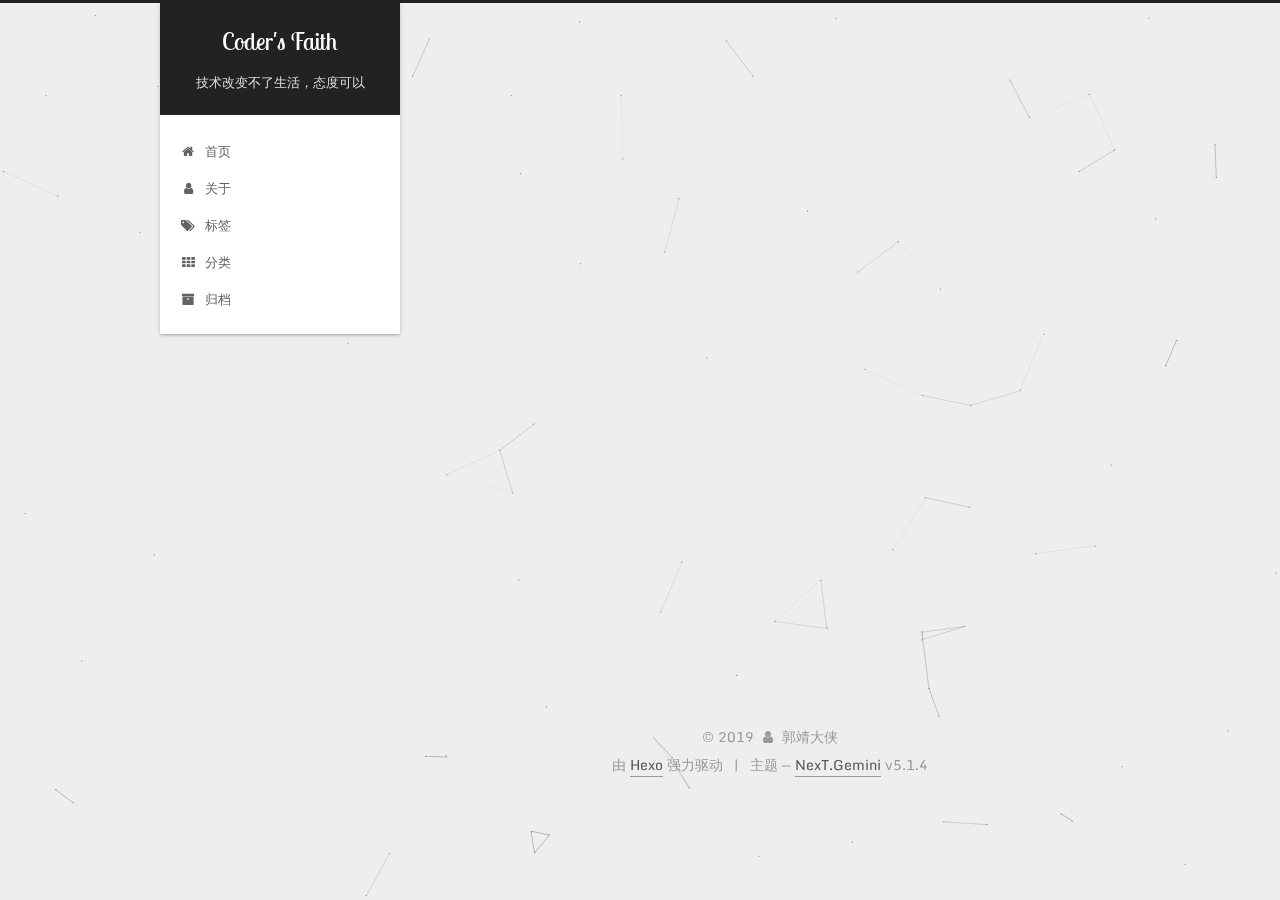
<file: archives/2019/index.html>
<!DOCTYPE html>



  


<html class="theme-next gemini use-motion" lang="zh-Hans">
<head><meta name="generator" content="Hexo 3.9.0">
  <meta charset="UTF-8">
<meta http-equiv="X-UA-Compatible" content="IE=edge">
<meta name="viewport" content="width=device-width, initial-scale=1, maximum-scale=1">
<meta name="theme-color" content="#222">









<meta http-equiv="Cache-Control" content="no-transform">
<meta http-equiv="Cache-Control" content="no-siteapp">
















  
  
  <link href="/lib/fancybox/source/jquery.fancybox.css?v=2.1.5" rel="stylesheet" type="text/css">




  
  
  
  

  
    
    
  

  
    
      
    

    
  

  

  
    
      
    

    
  

  

  
    
    
    <link href="//fonts.googleapis.com/css?family=Monda:300,300italic,400,400italic,700,700italic|Roboto Slab:300,300italic,400,400italic,700,700italic|Lobster Two:300,300italic,400,400italic,700,700italic&subset=latin,latin-ext" rel="stylesheet" type="text/css">
  






<link href="/lib/font-awesome/css/font-awesome.min.css?v=4.6.2" rel="stylesheet" type="text/css">

<link href="/css/main.css?v=5.1.4" rel="stylesheet" type="text/css">


  <link rel="apple-touch-icon" sizes="180x180" href="/images/apple-touch-icon-next.png?v=5.1.4">


  <link rel="icon" type="image/png" sizes="32x32" href="/images/favicon-32x32-next.png?v=5.1.4">


  <link rel="icon" type="image/png" sizes="16x16" href="/images/favicon-16x16-next.png?v=5.1.4">


  <link rel="mask-icon" href="/images/logo.svg?v=5.1.4" color="#222">





  <meta name="keywords" content="Web Vue 全栈工程师 技术分享">










<meta name="description" content="You see see you, One day day&apos;s">
<meta name="keywords" content="Web前端 全栈工程师">
<meta property="og:type" content="website">
<meta property="og:title" content="Coder&#39;s Faith">
<meta property="og:url" content="http://yoursite.com/archives/2019/index.html">
<meta property="og:site_name" content="Coder&#39;s Faith">
<meta property="og:description" content="You see see you, One day day&apos;s">
<meta property="og:locale" content="zh-Hans">
<meta name="twitter:card" content="summary">
<meta name="twitter:title" content="Coder&#39;s Faith">
<meta name="twitter:description" content="You see see you, One day day&apos;s">



<script type="text/javascript" id="hexo.configurations">
  var NexT = window.NexT || {};
  var CONFIG = {
    root: '/',
    scheme: 'Gemini',
    version: '5.1.4',
    sidebar: {"position":"left","display":"post","offset":12,"b2t":false,"scrollpercent":false,"onmobile":false},
    fancybox: true,
    tabs: true,
    motion: {"enable":true,"async":false,"transition":{"post_block":"fadeIn","post_header":"slideDownIn","post_body":"slideDownIn","coll_header":"slideLeftIn","sidebar":"slideUpIn"}},
    duoshuo: {
      userId: '0',
      author: '博主'
    },
    algolia: {
      applicationID: '',
      apiKey: '',
      indexName: '',
      hits: {"per_page":10},
      labels: {"input_placeholder":"Search for Posts","hits_empty":"We didn't find any results for the search: ${query}","hits_stats":"${hits} results found in ${time} ms"}
    }
  };
</script>



  <link rel="canonical" href="http://yoursite.com/archives/2019/">





  <title>归档 | Coder's Faith</title>
  








</head>

<body itemscope itemtype="http://schema.org/WebPage" lang="zh-Hans">

  
  
    
  

  <div class="container sidebar-position-left page-archive">
    <div class="headband"></div>

    <header id="header" class="header" itemscope itemtype="http://schema.org/WPHeader">
      <div class="header-inner"><div class="site-brand-wrapper">
  <div class="site-meta ">
    

    <div class="custom-logo-site-title">
      <a href="/" class="brand" rel="start">
        <span class="logo-line-before"><i></i></span>
        <span class="site-title">Coder's Faith</span>
        <span class="logo-line-after"><i></i></span>
      </a>
    </div>
      
        <p class="site-subtitle">技术改变不了生活，态度可以</p>
      
  </div>

  <div class="site-nav-toggle">
    <button>
      <span class="btn-bar"></span>
      <span class="btn-bar"></span>
      <span class="btn-bar"></span>
    </button>
  </div>
</div>

<nav class="site-nav">
  

  
    <ul id="menu" class="menu">
      
        
        <li class="menu-item menu-item-home">
          <a href="/" rel="section">
            
              <i class="menu-item-icon fa fa-fw fa-home"></i> <br>
            
            首页
          </a>
        </li>
      
        
        <li class="menu-item menu-item-about">
          <a href="/about/" rel="section">
            
              <i class="menu-item-icon fa fa-fw fa-user"></i> <br>
            
            关于
          </a>
        </li>
      
        
        <li class="menu-item menu-item-tags">
          <a href="/tags/" rel="section">
            
              <i class="menu-item-icon fa fa-fw fa-tags"></i> <br>
            
            标签
          </a>
        </li>
      
        
        <li class="menu-item menu-item-categories">
          <a href="/categories/" rel="section">
            
              <i class="menu-item-icon fa fa-fw fa-th"></i> <br>
            
            分类
          </a>
        </li>
      
        
        <li class="menu-item menu-item-archives">
          <a href="/archives/" rel="section">
            
              <i class="menu-item-icon fa fa-fw fa-archive"></i> <br>
            
            归档
          </a>
        </li>
      

      
    </ul>
  

  
</nav>



 </div>
    </header>

    <main id="main" class="main">
      <div class="main-inner">
        <div class="content-wrap">
          <div id="content" class="content">
            

  
  
  
  <div class="post-block archive">
    <div id="posts" class="posts-collapse">
      <span class="archive-move-on"></span>

      <span class="archive-page-counter">
        
        
        
          
        
        嗯..! 目前共计 1 篇日志。 继续努力。
      </span>

      

        
        
        

        
          
          <div class="collection-title">
            <h1 class="archive-year" id="archive-year-2019">2019</h1>
          </div>
        
        

        

  <article class="post post-type-normal" itemscope itemtype="http://schema.org/Article">
    <header class="post-header">

      <h2 class="post-title">
        
            <a class="post-title-link" href="/2019/08/31/css-var/" itemprop="url">
              
                <span itemprop="name">Vue组件内如何让style使用props属性</span>
              
            </a>
        
      </h2>

      <div class="post-meta">
        <time class="post-time" itemprop="dateCreated" datetime="2019-08-31T09:54:31+08:00" content="2019-08-31">
          08-31
        </time>
      </div>

    </header>
  </article>



      

    </div>
  </div>
  
  
  

  



          </div>
          


          

        </div>
        
          
  
  <div class="sidebar-toggle">
    <div class="sidebar-toggle-line-wrap">
      <span class="sidebar-toggle-line sidebar-toggle-line-first"></span>
      <span class="sidebar-toggle-line sidebar-toggle-line-middle"></span>
      <span class="sidebar-toggle-line sidebar-toggle-line-last"></span>
    </div>
  </div>

  <aside id="sidebar" class="sidebar">
    
    <div class="sidebar-inner">

      

      

      <section class="site-overview-wrap sidebar-panel sidebar-panel-active">
        <div class="site-overview">
          <div class="site-author motion-element" itemprop="author" itemscope itemtype="http://schema.org/Person">
            
              <img class="site-author-image" itemprop="image" src="/uploads/avatar.jpg" alt="郭靖大侠">
            
              <p class="site-author-name" itemprop="name">郭靖大侠</p>
              <p class="site-description motion-element" itemprop="description">You see see you, One day day's</p>
          </div>

          <nav class="site-state motion-element">

            
              <div class="site-state-item site-state-posts">
              
                <a href="/archives/">
              
                  <span class="site-state-item-count">1</span>
                  <span class="site-state-item-name">日志</span>
                </a>
              </div>
            

            

            
              
              
              <div class="site-state-item site-state-tags">
                <a href="/tags/index.html">
                  <span class="site-state-item-count">2</span>
                  <span class="site-state-item-name">标签</span>
                </a>
              </div>
            

          </nav>

          

          
            <div class="links-of-author motion-element">
                
                  <span class="links-of-author-item">
                    <a href="mailto:ayguoyanhao@gmail.com" target="_blank" title="E-Mail">
                      
                        <i class="fa fa-fw fa-envelope"></i>E-Mail</a>
                  </span>
                
                  <span class="links-of-author-item">
                    <a href="http://weibo.com/your-user-name" target="_blank" title="微博">
                      
                        <i class="fa fa-fw fa-globe"></i>微博</a>
                  </span>
                
            </div>
          

          
          

          
          

          

        </div>
      </section>

      

      

    </div>
  </aside>


        
      </div>
    </main>

    <footer id="footer" class="footer">
      <div class="footer-inner">
        <div class="copyright">&copy; <span itemprop="copyrightYear">2019</span>
  <span class="with-love">
    <i class="fa fa-user"></i>
  </span>
  <span class="author" itemprop="copyrightHolder">郭靖大侠</span>

  
</div>


  <div class="powered-by">由 <a class="theme-link" target="_blank" href="https://hexo.io">Hexo</a> 强力驱动</div>



  <span class="post-meta-divider">|</span>



  <div class="theme-info">主题 &mdash; <a class="theme-link" target="_blank" href="https://github.com/iissnan/hexo-theme-next">NexT.Gemini</a> v5.1.4</div>




        







        
      </div>
    </footer>

    
      <div class="back-to-top">
        <i class="fa fa-arrow-up"></i>
        
      </div>
    

    

  </div>

  

<script type="text/javascript">
  if (Object.prototype.toString.call(window.Promise) !== '[object Function]') {
    window.Promise = null;
  }
</script>









  


  











  
  
    <script type="text/javascript" src="/lib/jquery/index.js?v=2.1.3"></script>
  

  
  
    <script type="text/javascript" src="/lib/fastclick/lib/fastclick.min.js?v=1.0.6"></script>
  

  
  
    <script type="text/javascript" src="/lib/jquery_lazyload/jquery.lazyload.js?v=1.9.7"></script>
  

  
  
    <script type="text/javascript" src="/lib/velocity/velocity.min.js?v=1.2.1"></script>
  

  
  
    <script type="text/javascript" src="/lib/velocity/velocity.ui.min.js?v=1.2.1"></script>
  

  
  
    <script type="text/javascript" src="/lib/fancybox/source/jquery.fancybox.pack.js?v=2.1.5"></script>
  

  
  
    <script type="text/javascript" src="/lib/canvas-nest/canvas-nest.min.js"></script>
  


  


  <script type="text/javascript" src="/js/src/utils.js?v=5.1.4"></script>

  <script type="text/javascript" src="/js/src/motion.js?v=5.1.4"></script>



  
  


  <script type="text/javascript" src="/js/src/affix.js?v=5.1.4"></script>

  <script type="text/javascript" src="/js/src/schemes/pisces.js?v=5.1.4"></script>



  

  


  <script type="text/javascript" src="/js/src/bootstrap.js?v=5.1.4"></script>



  


  




	





  





  












  





  

  

  

  
  

  

  

  

</body>
</html>
</file>
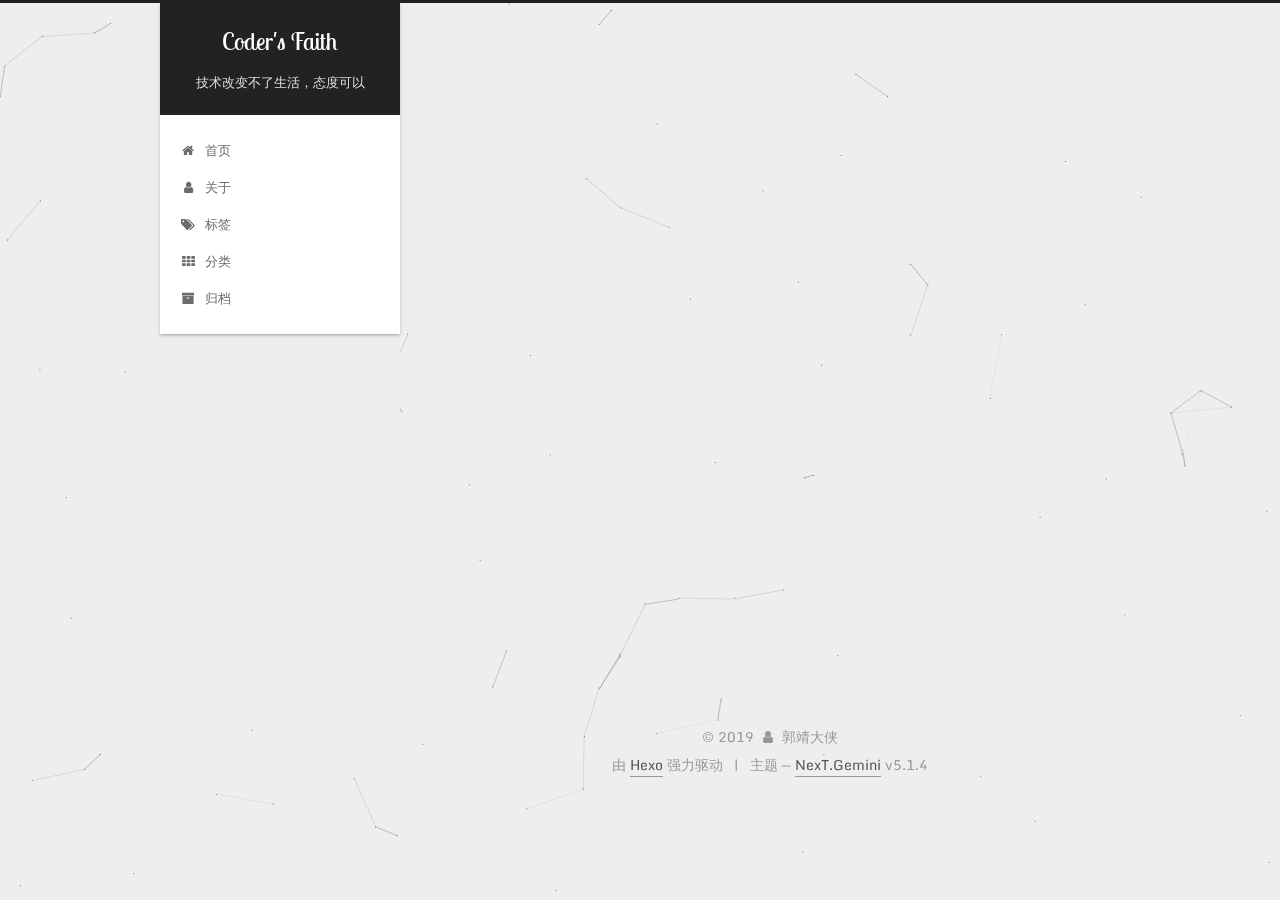
<file: tags/Testing/index.html>
<!DOCTYPE html>



  


<html class="theme-next gemini use-motion" lang="zh-Hans">
<head><meta name="generator" content="Hexo 3.9.0">
  <meta charset="UTF-8">
<meta http-equiv="X-UA-Compatible" content="IE=edge">
<meta name="viewport" content="width=device-width, initial-scale=1, maximum-scale=1">
<meta name="theme-color" content="#222">









<meta http-equiv="Cache-Control" content="no-transform">
<meta http-equiv="Cache-Control" content="no-siteapp">
















  
  
  <link href="/lib/fancybox/source/jquery.fancybox.css?v=2.1.5" rel="stylesheet" type="text/css">




  
  
  
  

  
    
    
  

  
    
      
    

    
  

  

  
    
      
    

    
  

  

  
    
    
    <link href="//fonts.googleapis.com/css?family=Monda:300,300italic,400,400italic,700,700italic|Roboto Slab:300,300italic,400,400italic,700,700italic|Lobster Two:300,300italic,400,400italic,700,700italic&subset=latin,latin-ext" rel="stylesheet" type="text/css">
  






<link href="/lib/font-awesome/css/font-awesome.min.css?v=4.6.2" rel="stylesheet" type="text/css">

<link href="/css/main.css?v=5.1.4" rel="stylesheet" type="text/css">


  <link rel="apple-touch-icon" sizes="180x180" href="/images/apple-touch-icon-next.png?v=5.1.4">


  <link rel="icon" type="image/png" sizes="32x32" href="/images/favicon-32x32-next.png?v=5.1.4">


  <link rel="icon" type="image/png" sizes="16x16" href="/images/favicon-16x16-next.png?v=5.1.4">


  <link rel="mask-icon" href="/images/logo.svg?v=5.1.4" color="#222">





  <meta name="keywords" content="Web Vue 全栈工程师 技术分享">










<meta name="description" content="You see see you, One day day&apos;s">
<meta name="keywords" content="Web前端 全栈工程师">
<meta property="og:type" content="website">
<meta property="og:title" content="Coder&#39;s Faith">
<meta property="og:url" content="http://yoursite.com/tags/Testing/index.html">
<meta property="og:site_name" content="Coder&#39;s Faith">
<meta property="og:description" content="You see see you, One day day&apos;s">
<meta property="og:locale" content="zh-Hans">
<meta name="twitter:card" content="summary">
<meta name="twitter:title" content="Coder&#39;s Faith">
<meta name="twitter:description" content="You see see you, One day day&apos;s">



<script type="text/javascript" id="hexo.configurations">
  var NexT = window.NexT || {};
  var CONFIG = {
    root: '/',
    scheme: 'Gemini',
    version: '5.1.4',
    sidebar: {"position":"left","display":"post","offset":12,"b2t":false,"scrollpercent":false,"onmobile":false},
    fancybox: true,
    tabs: true,
    motion: {"enable":true,"async":false,"transition":{"post_block":"fadeIn","post_header":"slideDownIn","post_body":"slideDownIn","coll_header":"slideLeftIn","sidebar":"slideUpIn"}},
    duoshuo: {
      userId: '0',
      author: '博主'
    },
    algolia: {
      applicationID: '',
      apiKey: '',
      indexName: '',
      hits: {"per_page":10},
      labels: {"input_placeholder":"Search for Posts","hits_empty":"We didn't find any results for the search: ${query}","hits_stats":"${hits} results found in ${time} ms"}
    }
  };
</script>



  <link rel="canonical" href="http://yoursite.com/tags/Testing/">





  <title>标签: Testing | Coder's Faith</title>
  








</head>

<body itemscope itemtype="http://schema.org/WebPage" lang="zh-Hans">

  
  
    
  

  <div class="container sidebar-position-left ">
    <div class="headband"></div>

    <header id="header" class="header" itemscope itemtype="http://schema.org/WPHeader">
      <div class="header-inner"><div class="site-brand-wrapper">
  <div class="site-meta ">
    

    <div class="custom-logo-site-title">
      <a href="/" class="brand" rel="start">
        <span class="logo-line-before"><i></i></span>
        <span class="site-title">Coder's Faith</span>
        <span class="logo-line-after"><i></i></span>
      </a>
    </div>
      
        <p class="site-subtitle">技术改变不了生活，态度可以</p>
      
  </div>

  <div class="site-nav-toggle">
    <button>
      <span class="btn-bar"></span>
      <span class="btn-bar"></span>
      <span class="btn-bar"></span>
    </button>
  </div>
</div>

<nav class="site-nav">
  

  
    <ul id="menu" class="menu">
      
        
        <li class="menu-item menu-item-home">
          <a href="/" rel="section">
            
              <i class="menu-item-icon fa fa-fw fa-home"></i> <br>
            
            首页
          </a>
        </li>
      
        
        <li class="menu-item menu-item-about">
          <a href="/about/" rel="section">
            
              <i class="menu-item-icon fa fa-fw fa-user"></i> <br>
            
            关于
          </a>
        </li>
      
        
        <li class="menu-item menu-item-tags">
          <a href="/tags/" rel="section">
            
              <i class="menu-item-icon fa fa-fw fa-tags"></i> <br>
            
            标签
          </a>
        </li>
      
        
        <li class="menu-item menu-item-categories">
          <a href="/categories/" rel="section">
            
              <i class="menu-item-icon fa fa-fw fa-th"></i> <br>
            
            分类
          </a>
        </li>
      
        
        <li class="menu-item menu-item-archives">
          <a href="/archives/" rel="section">
            
              <i class="menu-item-icon fa fa-fw fa-archive"></i> <br>
            
            归档
          </a>
        </li>
      

      
    </ul>
  

  
</nav>



 </div>
    </header>

    <main id="main" class="main">
      <div class="main-inner">
        <div class="content-wrap">
          <div id="content" class="content">
            

  
  
  
  <div class="post-block tag">

    <div id="posts" class="posts-collapse">
      <div class="collection-title">
        <h1>Testing<small>标签</small>
        </h1>
      </div>

      
        

  <article class="post post-type-normal" itemscope itemtype="http://schema.org/Article">
    <header class="post-header">

      <h2 class="post-title">
        
            <a class="post-title-link" href="/2019/08/25/hello-world/" itemprop="url">
              
                <span itemprop="name">Hello World</span>
              
            </a>
        
      </h2>

      <div class="post-meta">
        <time class="post-time" itemprop="dateCreated" datetime="2019-08-25T19:46:33+08:00" content="2019-08-25">
          08-25
        </time>
      </div>

    </header>
  </article>


      
    </div>

  </div>
  
  
  

  


          </div>
          


          

        </div>
        
          
  
  <div class="sidebar-toggle">
    <div class="sidebar-toggle-line-wrap">
      <span class="sidebar-toggle-line sidebar-toggle-line-first"></span>
      <span class="sidebar-toggle-line sidebar-toggle-line-middle"></span>
      <span class="sidebar-toggle-line sidebar-toggle-line-last"></span>
    </div>
  </div>

  <aside id="sidebar" class="sidebar">
    
    <div class="sidebar-inner">

      

      

      <section class="site-overview-wrap sidebar-panel sidebar-panel-active">
        <div class="site-overview">
          <div class="site-author motion-element" itemprop="author" itemscope itemtype="http://schema.org/Person">
            
              <img class="site-author-image" itemprop="image" src="/uploads/avatar.jpg" alt="郭靖大侠">
            
              <p class="site-author-name" itemprop="name">郭靖大侠</p>
              <p class="site-description motion-element" itemprop="description">You see see you, One day day's</p>
          </div>

          <nav class="site-state motion-element">

            
              <div class="site-state-item site-state-posts">
              
                <a href="/archives/">
              
                  <span class="site-state-item-count">2</span>
                  <span class="site-state-item-name">日志</span>
                </a>
              </div>
            

            

            
              
              
              <div class="site-state-item site-state-tags">
                <a href="/tags/index.html">
                  <span class="site-state-item-count">2</span>
                  <span class="site-state-item-name">标签</span>
                </a>
              </div>
            

          </nav>

          

          
            <div class="links-of-author motion-element">
                
                  <span class="links-of-author-item">
                    <a href="mailto:ayguoyanhao@gmail.com" target="_blank" title="E-Mail">
                      
                        <i class="fa fa-fw fa-envelope"></i>E-Mail</a>
                  </span>
                
                  <span class="links-of-author-item">
                    <a href="http://weibo.com/your-user-name" target="_blank" title="微博">
                      
                        <i class="fa fa-fw fa-globe"></i>微博</a>
                  </span>
                
            </div>
          

          
          

          
          

          

        </div>
      </section>

      

      

    </div>
  </aside>


        
      </div>
    </main>

    <footer id="footer" class="footer">
      <div class="footer-inner">
        <div class="copyright">&copy; <span itemprop="copyrightYear">2019</span>
  <span class="with-love">
    <i class="fa fa-user"></i>
  </span>
  <span class="author" itemprop="copyrightHolder">郭靖大侠</span>

  
</div>


  <div class="powered-by">由 <a class="theme-link" target="_blank" href="https://hexo.io">Hexo</a> 强力驱动</div>



  <span class="post-meta-divider">|</span>



  <div class="theme-info">主题 &mdash; <a class="theme-link" target="_blank" href="https://github.com/iissnan/hexo-theme-next">NexT.Gemini</a> v5.1.4</div>




        







        
      </div>
    </footer>

    
      <div class="back-to-top">
        <i class="fa fa-arrow-up"></i>
        
      </div>
    

    

  </div>

  

<script type="text/javascript">
  if (Object.prototype.toString.call(window.Promise) !== '[object Function]') {
    window.Promise = null;
  }
</script>









  


  











  
  
    <script type="text/javascript" src="/lib/jquery/index.js?v=2.1.3"></script>
  

  
  
    <script type="text/javascript" src="/lib/fastclick/lib/fastclick.min.js?v=1.0.6"></script>
  

  
  
    <script type="text/javascript" src="/lib/jquery_lazyload/jquery.lazyload.js?v=1.9.7"></script>
  

  
  
    <script type="text/javascript" src="/lib/velocity/velocity.min.js?v=1.2.1"></script>
  

  
  
    <script type="text/javascript" src="/lib/velocity/velocity.ui.min.js?v=1.2.1"></script>
  

  
  
    <script type="text/javascript" src="/lib/fancybox/source/jquery.fancybox.pack.js?v=2.1.5"></script>
  

  
  
    <script type="text/javascript" src="/lib/canvas-nest/canvas-nest.min.js"></script>
  


  


  <script type="text/javascript" src="/js/src/utils.js?v=5.1.4"></script>

  <script type="text/javascript" src="/js/src/motion.js?v=5.1.4"></script>



  
  


  <script type="text/javascript" src="/js/src/affix.js?v=5.1.4"></script>

  <script type="text/javascript" src="/js/src/schemes/pisces.js?v=5.1.4"></script>



  

  


  <script type="text/javascript" src="/js/src/bootstrap.js?v=5.1.4"></script>



  


  




	





  





  












  





  

  

  

  
  

  

  

  

</body>
</html>
</file>
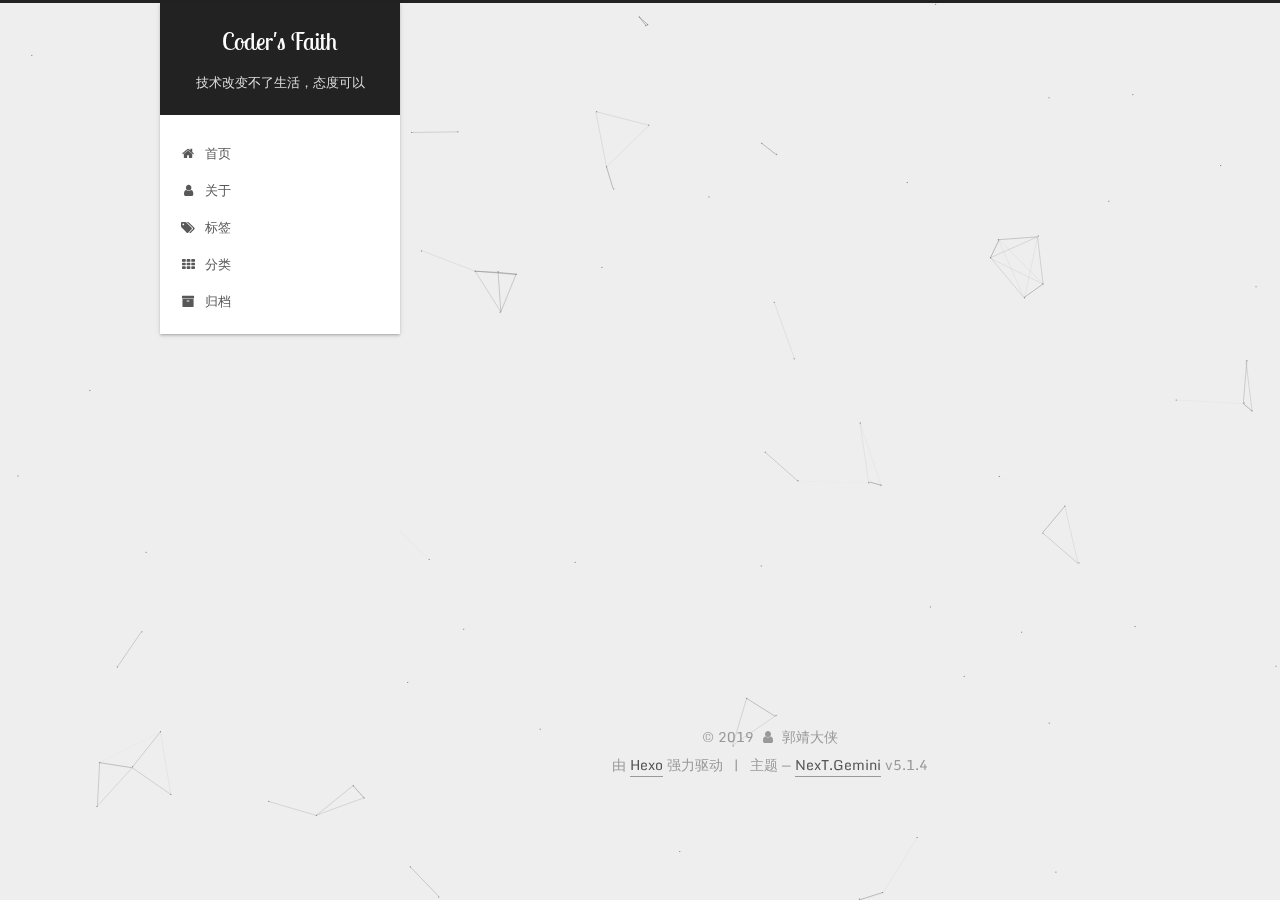
<file: tags/Vue/index.html>
<!DOCTYPE html>



  


<html class="theme-next gemini use-motion" lang="zh-Hans">
<head><meta name="generator" content="Hexo 3.9.0">
  <meta charset="UTF-8">
<meta http-equiv="X-UA-Compatible" content="IE=edge">
<meta name="viewport" content="width=device-width, initial-scale=1, maximum-scale=1">
<meta name="theme-color" content="#222">









<meta http-equiv="Cache-Control" content="no-transform">
<meta http-equiv="Cache-Control" content="no-siteapp">
















  
  
  <link href="/lib/fancybox/source/jquery.fancybox.css?v=2.1.5" rel="stylesheet" type="text/css">




  
  
  
  

  
    
    
  

  
    
      
    

    
  

  

  
    
      
    

    
  

  

  
    
    
    <link href="//fonts.googleapis.com/css?family=Monda:300,300italic,400,400italic,700,700italic|Roboto Slab:300,300italic,400,400italic,700,700italic|Lobster Two:300,300italic,400,400italic,700,700italic&subset=latin,latin-ext" rel="stylesheet" type="text/css">
  






<link href="/lib/font-awesome/css/font-awesome.min.css?v=4.6.2" rel="stylesheet" type="text/css">

<link href="/css/main.css?v=5.1.4" rel="stylesheet" type="text/css">


  <link rel="apple-touch-icon" sizes="180x180" href="/images/apple-touch-icon-next.png?v=5.1.4">


  <link rel="icon" type="image/png" sizes="32x32" href="/images/favicon-32x32-next.png?v=5.1.4">


  <link rel="icon" type="image/png" sizes="16x16" href="/images/favicon-16x16-next.png?v=5.1.4">


  <link rel="mask-icon" href="/images/logo.svg?v=5.1.4" color="#222">





  <meta name="keywords" content="Web Vue 全栈工程师 技术分享">










<meta name="description" content="You see see you, One day day&apos;s">
<meta name="keywords" content="Web前端 全栈工程师">
<meta property="og:type" content="website">
<meta property="og:title" content="Coder&#39;s Faith">
<meta property="og:url" content="http://yoursite.com/tags/Vue/index.html">
<meta property="og:site_name" content="Coder&#39;s Faith">
<meta property="og:description" content="You see see you, One day day&apos;s">
<meta property="og:locale" content="zh-Hans">
<meta name="twitter:card" content="summary">
<meta name="twitter:title" content="Coder&#39;s Faith">
<meta name="twitter:description" content="You see see you, One day day&apos;s">



<script type="text/javascript" id="hexo.configurations">
  var NexT = window.NexT || {};
  var CONFIG = {
    root: '/',
    scheme: 'Gemini',
    version: '5.1.4',
    sidebar: {"position":"left","display":"post","offset":12,"b2t":false,"scrollpercent":false,"onmobile":false},
    fancybox: true,
    tabs: true,
    motion: {"enable":true,"async":false,"transition":{"post_block":"fadeIn","post_header":"slideDownIn","post_body":"slideDownIn","coll_header":"slideLeftIn","sidebar":"slideUpIn"}},
    duoshuo: {
      userId: '0',
      author: '博主'
    },
    algolia: {
      applicationID: '',
      apiKey: '',
      indexName: '',
      hits: {"per_page":10},
      labels: {"input_placeholder":"Search for Posts","hits_empty":"We didn't find any results for the search: ${query}","hits_stats":"${hits} results found in ${time} ms"}
    }
  };
</script>



  <link rel="canonical" href="http://yoursite.com/tags/Vue/">





  <title>标签: Vue | Coder's Faith</title>
  








</head>

<body itemscope itemtype="http://schema.org/WebPage" lang="zh-Hans">

  
  
    
  

  <div class="container sidebar-position-left ">
    <div class="headband"></div>

    <header id="header" class="header" itemscope itemtype="http://schema.org/WPHeader">
      <div class="header-inner"><div class="site-brand-wrapper">
  <div class="site-meta ">
    

    <div class="custom-logo-site-title">
      <a href="/" class="brand" rel="start">
        <span class="logo-line-before"><i></i></span>
        <span class="site-title">Coder's Faith</span>
        <span class="logo-line-after"><i></i></span>
      </a>
    </div>
      
        <p class="site-subtitle">技术改变不了生活，态度可以</p>
      
  </div>

  <div class="site-nav-toggle">
    <button>
      <span class="btn-bar"></span>
      <span class="btn-bar"></span>
      <span class="btn-bar"></span>
    </button>
  </div>
</div>

<nav class="site-nav">
  

  
    <ul id="menu" class="menu">
      
        
        <li class="menu-item menu-item-home">
          <a href="/" rel="section">
            
              <i class="menu-item-icon fa fa-fw fa-home"></i> <br>
            
            首页
          </a>
        </li>
      
        
        <li class="menu-item menu-item-about">
          <a href="/about/" rel="section">
            
              <i class="menu-item-icon fa fa-fw fa-user"></i> <br>
            
            关于
          </a>
        </li>
      
        
        <li class="menu-item menu-item-tags">
          <a href="/tags/" rel="section">
            
              <i class="menu-item-icon fa fa-fw fa-tags"></i> <br>
            
            标签
          </a>
        </li>
      
        
        <li class="menu-item menu-item-categories">
          <a href="/categories/" rel="section">
            
              <i class="menu-item-icon fa fa-fw fa-th"></i> <br>
            
            分类
          </a>
        </li>
      
        
        <li class="menu-item menu-item-archives">
          <a href="/archives/" rel="section">
            
              <i class="menu-item-icon fa fa-fw fa-archive"></i> <br>
            
            归档
          </a>
        </li>
      

      
    </ul>
  

  
</nav>



 </div>
    </header>

    <main id="main" class="main">
      <div class="main-inner">
        <div class="content-wrap">
          <div id="content" class="content">
            

  
  
  
  <div class="post-block tag">

    <div id="posts" class="posts-collapse">
      <div class="collection-title">
        <h1>Vue<small>标签</small>
        </h1>
      </div>

      
        

  <article class="post post-type-normal" itemscope itemtype="http://schema.org/Article">
    <header class="post-header">

      <h2 class="post-title">
        
            <a class="post-title-link" href="/2019/08/31/css-var/" itemprop="url">
              
                <span itemprop="name">Vue组件内如何让style使用props属性</span>
              
            </a>
        
      </h2>

      <div class="post-meta">
        <time class="post-time" itemprop="dateCreated" datetime="2019-08-31T09:54:31+08:00" content="2019-08-31">
          08-31
        </time>
      </div>

    </header>
  </article>


      
    </div>

  </div>
  
  
  

  


          </div>
          


          

        </div>
        
          
  
  <div class="sidebar-toggle">
    <div class="sidebar-toggle-line-wrap">
      <span class="sidebar-toggle-line sidebar-toggle-line-first"></span>
      <span class="sidebar-toggle-line sidebar-toggle-line-middle"></span>
      <span class="sidebar-toggle-line sidebar-toggle-line-last"></span>
    </div>
  </div>

  <aside id="sidebar" class="sidebar">
    
    <div class="sidebar-inner">

      

      

      <section class="site-overview-wrap sidebar-panel sidebar-panel-active">
        <div class="site-overview">
          <div class="site-author motion-element" itemprop="author" itemscope itemtype="http://schema.org/Person">
            
              <img class="site-author-image" itemprop="image" src="/uploads/avatar.jpg" alt="郭靖大侠">
            
              <p class="site-author-name" itemprop="name">郭靖大侠</p>
              <p class="site-description motion-element" itemprop="description">You see see you, One day day's</p>
          </div>

          <nav class="site-state motion-element">

            
              <div class="site-state-item site-state-posts">
              
                <a href="/archives/">
              
                  <span class="site-state-item-count">1</span>
                  <span class="site-state-item-name">日志</span>
                </a>
              </div>
            

            

            
              
              
              <div class="site-state-item site-state-tags">
                <a href="/tags/index.html">
                  <span class="site-state-item-count">2</span>
                  <span class="site-state-item-name">标签</span>
                </a>
              </div>
            

          </nav>

          

          
            <div class="links-of-author motion-element">
                
                  <span class="links-of-author-item">
                    <a href="mailto:ayguoyanhao@gmail.com" target="_blank" title="E-Mail">
                      
                        <i class="fa fa-fw fa-envelope"></i>E-Mail</a>
                  </span>
                
                  <span class="links-of-author-item">
                    <a href="http://weibo.com/your-user-name" target="_blank" title="微博">
                      
                        <i class="fa fa-fw fa-globe"></i>微博</a>
                  </span>
                
            </div>
          

          
          

          
          

          

        </div>
      </section>

      

      

    </div>
  </aside>


        
      </div>
    </main>

    <footer id="footer" class="footer">
      <div class="footer-inner">
        <div class="copyright">&copy; <span itemprop="copyrightYear">2019</span>
  <span class="with-love">
    <i class="fa fa-user"></i>
  </span>
  <span class="author" itemprop="copyrightHolder">郭靖大侠</span>

  
</div>


  <div class="powered-by">由 <a class="theme-link" target="_blank" href="https://hexo.io">Hexo</a> 强力驱动</div>



  <span class="post-meta-divider">|</span>



  <div class="theme-info">主题 &mdash; <a class="theme-link" target="_blank" href="https://github.com/iissnan/hexo-theme-next">NexT.Gemini</a> v5.1.4</div>




        







        
      </div>
    </footer>

    
      <div class="back-to-top">
        <i class="fa fa-arrow-up"></i>
        
      </div>
    

    

  </div>

  

<script type="text/javascript">
  if (Object.prototype.toString.call(window.Promise) !== '[object Function]') {
    window.Promise = null;
  }
</script>









  


  











  
  
    <script type="text/javascript" src="/lib/jquery/index.js?v=2.1.3"></script>
  

  
  
    <script type="text/javascript" src="/lib/fastclick/lib/fastclick.min.js?v=1.0.6"></script>
  

  
  
    <script type="text/javascript" src="/lib/jquery_lazyload/jquery.lazyload.js?v=1.9.7"></script>
  

  
  
    <script type="text/javascript" src="/lib/velocity/velocity.min.js?v=1.2.1"></script>
  

  
  
    <script type="text/javascript" src="/lib/velocity/velocity.ui.min.js?v=1.2.1"></script>
  

  
  
    <script type="text/javascript" src="/lib/fancybox/source/jquery.fancybox.pack.js?v=2.1.5"></script>
  

  
  
    <script type="text/javascript" src="/lib/canvas-nest/canvas-nest.min.js"></script>
  


  


  <script type="text/javascript" src="/js/src/utils.js?v=5.1.4"></script>

  <script type="text/javascript" src="/js/src/motion.js?v=5.1.4"></script>



  
  


  <script type="text/javascript" src="/js/src/affix.js?v=5.1.4"></script>

  <script type="text/javascript" src="/js/src/schemes/pisces.js?v=5.1.4"></script>



  

  


  <script type="text/javascript" src="/js/src/bootstrap.js?v=5.1.4"></script>



  


  




	





  





  












  





  

  

  

  
  

  

  

  

</body>
</html>
</file>
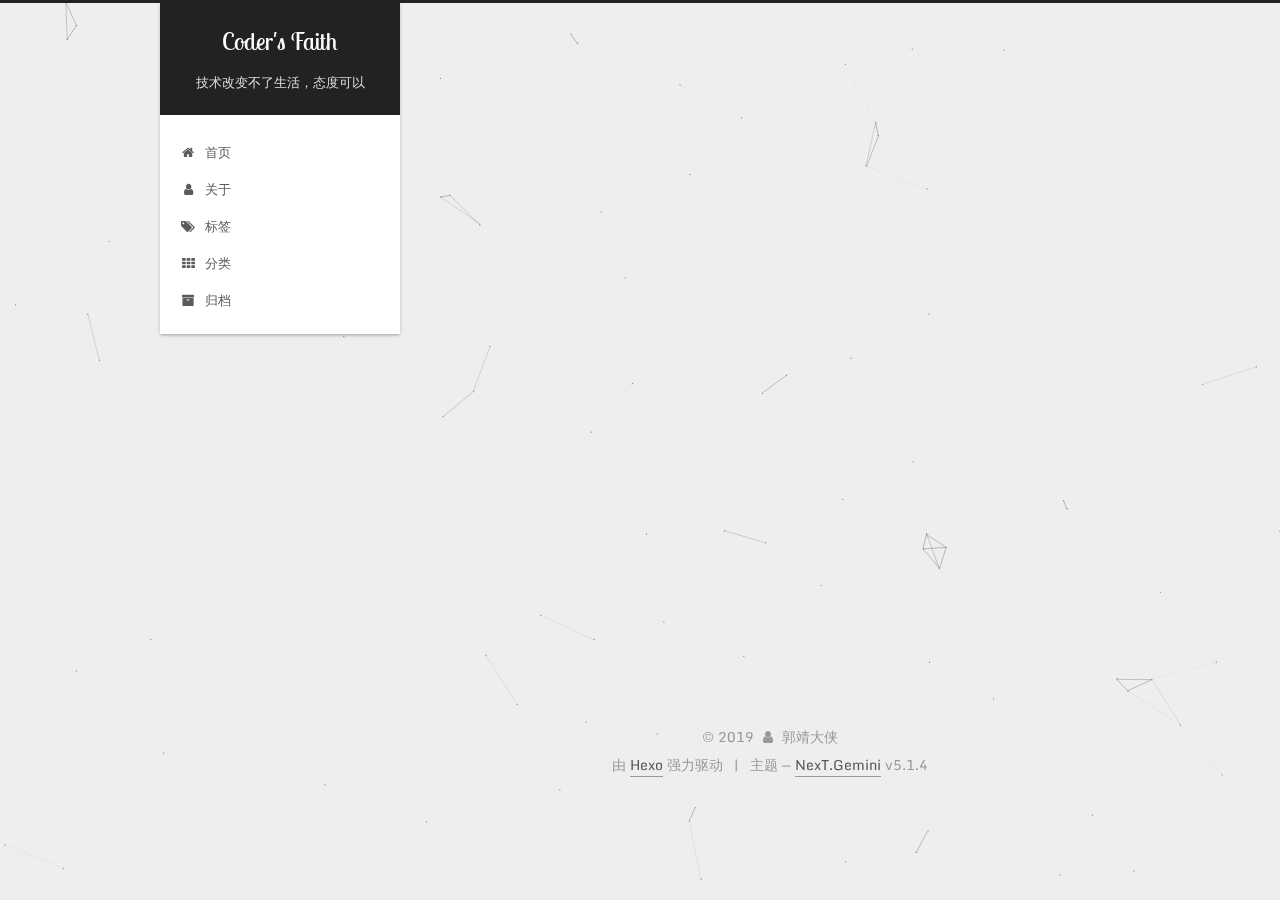
<file: tags/前端开发/index.html>
<!DOCTYPE html>



  


<html class="theme-next gemini use-motion" lang="zh-Hans">
<head><meta name="generator" content="Hexo 3.9.0">
  <meta charset="UTF-8">
<meta http-equiv="X-UA-Compatible" content="IE=edge">
<meta name="viewport" content="width=device-width, initial-scale=1, maximum-scale=1">
<meta name="theme-color" content="#222">









<meta http-equiv="Cache-Control" content="no-transform">
<meta http-equiv="Cache-Control" content="no-siteapp">
















  
  
  <link href="/lib/fancybox/source/jquery.fancybox.css?v=2.1.5" rel="stylesheet" type="text/css">




  
  
  
  

  
    
    
  

  
    
      
    

    
  

  

  
    
      
    

    
  

  

  
    
    
    <link href="//fonts.googleapis.com/css?family=Monda:300,300italic,400,400italic,700,700italic|Roboto Slab:300,300italic,400,400italic,700,700italic|Lobster Two:300,300italic,400,400italic,700,700italic&subset=latin,latin-ext" rel="stylesheet" type="text/css">
  






<link href="/lib/font-awesome/css/font-awesome.min.css?v=4.6.2" rel="stylesheet" type="text/css">

<link href="/css/main.css?v=5.1.4" rel="stylesheet" type="text/css">


  <link rel="apple-touch-icon" sizes="180x180" href="/images/apple-touch-icon-next.png?v=5.1.4">


  <link rel="icon" type="image/png" sizes="32x32" href="/images/favicon-32x32-next.png?v=5.1.4">


  <link rel="icon" type="image/png" sizes="16x16" href="/images/favicon-16x16-next.png?v=5.1.4">


  <link rel="mask-icon" href="/images/logo.svg?v=5.1.4" color="#222">





  <meta name="keywords" content="Web Vue 全栈工程师 技术分享">










<meta name="description" content="You see see you, One day day&apos;s">
<meta name="keywords" content="Web前端 全栈工程师">
<meta property="og:type" content="website">
<meta property="og:title" content="Coder&#39;s Faith">
<meta property="og:url" content="http://yoursite.com/tags/前端开发/index.html">
<meta property="og:site_name" content="Coder&#39;s Faith">
<meta property="og:description" content="You see see you, One day day&apos;s">
<meta property="og:locale" content="zh-Hans">
<meta name="twitter:card" content="summary">
<meta name="twitter:title" content="Coder&#39;s Faith">
<meta name="twitter:description" content="You see see you, One day day&apos;s">



<script type="text/javascript" id="hexo.configurations">
  var NexT = window.NexT || {};
  var CONFIG = {
    root: '/',
    scheme: 'Gemini',
    version: '5.1.4',
    sidebar: {"position":"left","display":"post","offset":12,"b2t":false,"scrollpercent":false,"onmobile":false},
    fancybox: true,
    tabs: true,
    motion: {"enable":true,"async":false,"transition":{"post_block":"fadeIn","post_header":"slideDownIn","post_body":"slideDownIn","coll_header":"slideLeftIn","sidebar":"slideUpIn"}},
    duoshuo: {
      userId: '0',
      author: '博主'
    },
    algolia: {
      applicationID: '',
      apiKey: '',
      indexName: '',
      hits: {"per_page":10},
      labels: {"input_placeholder":"Search for Posts","hits_empty":"We didn't find any results for the search: ${query}","hits_stats":"${hits} results found in ${time} ms"}
    }
  };
</script>



  <link rel="canonical" href="http://yoursite.com/tags/前端开发/">





  <title>标签: 前端开发 | Coder's Faith</title>
  








</head>

<body itemscope itemtype="http://schema.org/WebPage" lang="zh-Hans">

  
  
    
  

  <div class="container sidebar-position-left ">
    <div class="headband"></div>

    <header id="header" class="header" itemscope itemtype="http://schema.org/WPHeader">
      <div class="header-inner"><div class="site-brand-wrapper">
  <div class="site-meta ">
    

    <div class="custom-logo-site-title">
      <a href="/" class="brand" rel="start">
        <span class="logo-line-before"><i></i></span>
        <span class="site-title">Coder's Faith</span>
        <span class="logo-line-after"><i></i></span>
      </a>
    </div>
      
        <p class="site-subtitle">技术改变不了生活，态度可以</p>
      
  </div>

  <div class="site-nav-toggle">
    <button>
      <span class="btn-bar"></span>
      <span class="btn-bar"></span>
      <span class="btn-bar"></span>
    </button>
  </div>
</div>

<nav class="site-nav">
  

  
    <ul id="menu" class="menu">
      
        
        <li class="menu-item menu-item-home">
          <a href="/" rel="section">
            
              <i class="menu-item-icon fa fa-fw fa-home"></i> <br>
            
            首页
          </a>
        </li>
      
        
        <li class="menu-item menu-item-about">
          <a href="/about/" rel="section">
            
              <i class="menu-item-icon fa fa-fw fa-user"></i> <br>
            
            关于
          </a>
        </li>
      
        
        <li class="menu-item menu-item-tags">
          <a href="/tags/" rel="section">
            
              <i class="menu-item-icon fa fa-fw fa-tags"></i> <br>
            
            标签
          </a>
        </li>
      
        
        <li class="menu-item menu-item-categories">
          <a href="/categories/" rel="section">
            
              <i class="menu-item-icon fa fa-fw fa-th"></i> <br>
            
            分类
          </a>
        </li>
      
        
        <li class="menu-item menu-item-archives">
          <a href="/archives/" rel="section">
            
              <i class="menu-item-icon fa fa-fw fa-archive"></i> <br>
            
            归档
          </a>
        </li>
      

      
    </ul>
  

  
</nav>



 </div>
    </header>

    <main id="main" class="main">
      <div class="main-inner">
        <div class="content-wrap">
          <div id="content" class="content">
            

  
  
  
  <div class="post-block tag">

    <div id="posts" class="posts-collapse">
      <div class="collection-title">
        <h1>前端开发<small>标签</small>
        </h1>
      </div>

      
        

  <article class="post post-type-normal" itemscope itemtype="http://schema.org/Article">
    <header class="post-header">

      <h2 class="post-title">
        
            <a class="post-title-link" href="/2019/08/31/css-var/" itemprop="url">
              
                <span itemprop="name">Vue组件内如何让style使用props属性</span>
              
            </a>
        
      </h2>

      <div class="post-meta">
        <time class="post-time" itemprop="dateCreated" datetime="2019-08-31T09:54:31+08:00" content="2019-08-31">
          08-31
        </time>
      </div>

    </header>
  </article>


      
    </div>

  </div>
  
  
  

  


          </div>
          


          

        </div>
        
          
  
  <div class="sidebar-toggle">
    <div class="sidebar-toggle-line-wrap">
      <span class="sidebar-toggle-line sidebar-toggle-line-first"></span>
      <span class="sidebar-toggle-line sidebar-toggle-line-middle"></span>
      <span class="sidebar-toggle-line sidebar-toggle-line-last"></span>
    </div>
  </div>

  <aside id="sidebar" class="sidebar">
    
    <div class="sidebar-inner">

      

      

      <section class="site-overview-wrap sidebar-panel sidebar-panel-active">
        <div class="site-overview">
          <div class="site-author motion-element" itemprop="author" itemscope itemtype="http://schema.org/Person">
            
              <img class="site-author-image" itemprop="image" src="/uploads/avatar.jpg" alt="郭靖大侠">
            
              <p class="site-author-name" itemprop="name">郭靖大侠</p>
              <p class="site-description motion-element" itemprop="description">You see see you, One day day's</p>
          </div>

          <nav class="site-state motion-element">

            
              <div class="site-state-item site-state-posts">
              
                <a href="/archives/">
              
                  <span class="site-state-item-count">1</span>
                  <span class="site-state-item-name">日志</span>
                </a>
              </div>
            

            

            
              
              
              <div class="site-state-item site-state-tags">
                <a href="/tags/index.html">
                  <span class="site-state-item-count">2</span>
                  <span class="site-state-item-name">标签</span>
                </a>
              </div>
            

          </nav>

          

          
            <div class="links-of-author motion-element">
                
                  <span class="links-of-author-item">
                    <a href="mailto:ayguoyanhao@gmail.com" target="_blank" title="E-Mail">
                      
                        <i class="fa fa-fw fa-envelope"></i>E-Mail</a>
                  </span>
                
                  <span class="links-of-author-item">
                    <a href="http://weibo.com/your-user-name" target="_blank" title="微博">
                      
                        <i class="fa fa-fw fa-globe"></i>微博</a>
                  </span>
                
            </div>
          

          
          

          
          

          

        </div>
      </section>

      

      

    </div>
  </aside>


        
      </div>
    </main>

    <footer id="footer" class="footer">
      <div class="footer-inner">
        <div class="copyright">&copy; <span itemprop="copyrightYear">2019</span>
  <span class="with-love">
    <i class="fa fa-user"></i>
  </span>
  <span class="author" itemprop="copyrightHolder">郭靖大侠</span>

  
</div>


  <div class="powered-by">由 <a class="theme-link" target="_blank" href="https://hexo.io">Hexo</a> 强力驱动</div>



  <span class="post-meta-divider">|</span>



  <div class="theme-info">主题 &mdash; <a class="theme-link" target="_blank" href="https://github.com/iissnan/hexo-theme-next">NexT.Gemini</a> v5.1.4</div>




        







        
      </div>
    </footer>

    
      <div class="back-to-top">
        <i class="fa fa-arrow-up"></i>
        
      </div>
    

    

  </div>

  

<script type="text/javascript">
  if (Object.prototype.toString.call(window.Promise) !== '[object Function]') {
    window.Promise = null;
  }
</script>









  


  











  
  
    <script type="text/javascript" src="/lib/jquery/index.js?v=2.1.3"></script>
  

  
  
    <script type="text/javascript" src="/lib/fastclick/lib/fastclick.min.js?v=1.0.6"></script>
  

  
  
    <script type="text/javascript" src="/lib/jquery_lazyload/jquery.lazyload.js?v=1.9.7"></script>
  

  
  
    <script type="text/javascript" src="/lib/velocity/velocity.min.js?v=1.2.1"></script>
  

  
  
    <script type="text/javascript" src="/lib/velocity/velocity.ui.min.js?v=1.2.1"></script>
  

  
  
    <script type="text/javascript" src="/lib/fancybox/source/jquery.fancybox.pack.js?v=2.1.5"></script>
  

  
  
    <script type="text/javascript" src="/lib/canvas-nest/canvas-nest.min.js"></script>
  


  


  <script type="text/javascript" src="/js/src/utils.js?v=5.1.4"></script>

  <script type="text/javascript" src="/js/src/motion.js?v=5.1.4"></script>



  
  


  <script type="text/javascript" src="/js/src/affix.js?v=5.1.4"></script>

  <script type="text/javascript" src="/js/src/schemes/pisces.js?v=5.1.4"></script>



  

  


  <script type="text/javascript" src="/js/src/bootstrap.js?v=5.1.4"></script>



  


  




	





  





  












  





  

  

  

  
  

  

  

  

</body>
</html>
</file>
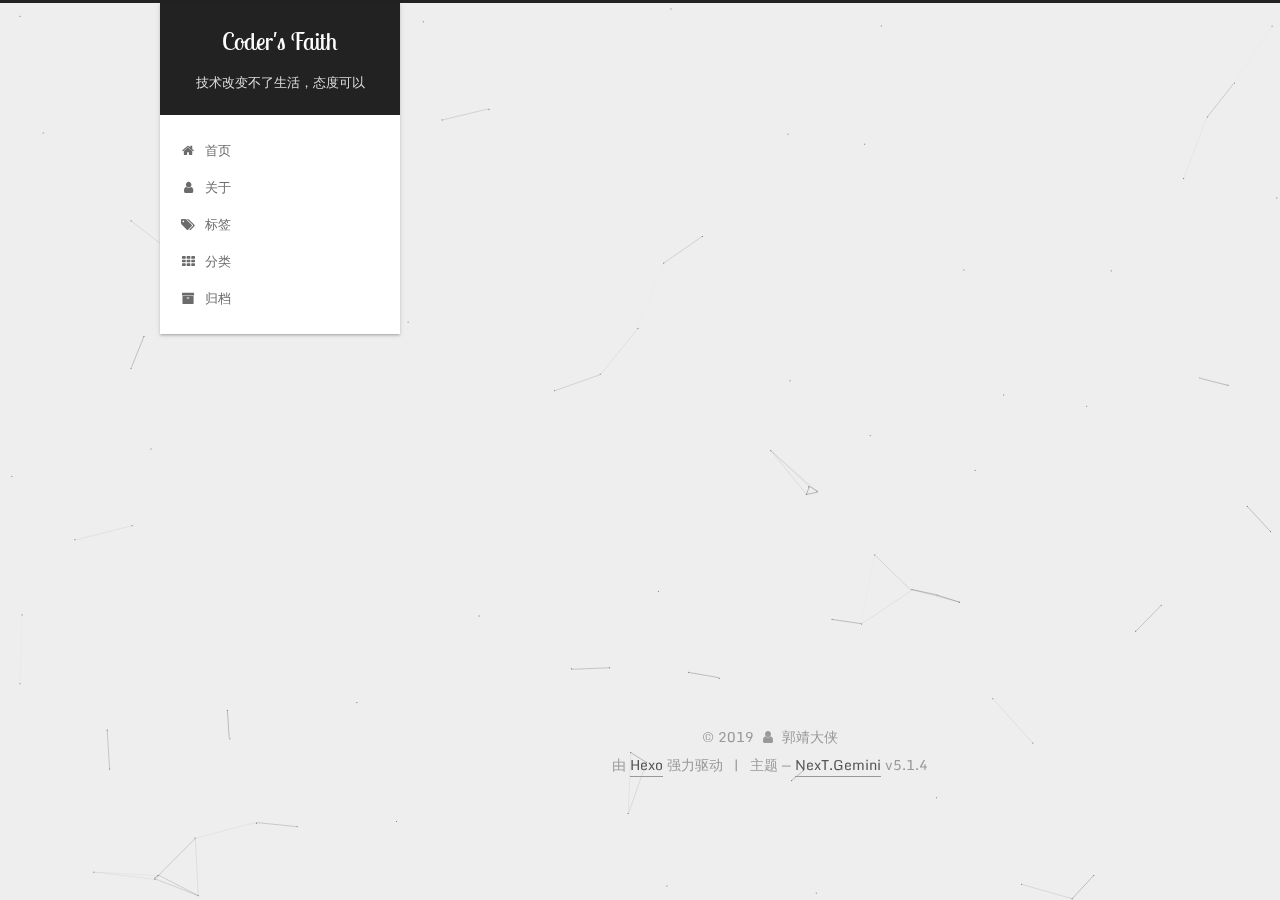
<file: archives/2019/08/index.html>
<!DOCTYPE html>



  


<html class="theme-next gemini use-motion" lang="zh-Hans">
<head><meta name="generator" content="Hexo 3.9.0">
  <meta charset="UTF-8">
<meta http-equiv="X-UA-Compatible" content="IE=edge">
<meta name="viewport" content="width=device-width, initial-scale=1, maximum-scale=1">
<meta name="theme-color" content="#222">









<meta http-equiv="Cache-Control" content="no-transform">
<meta http-equiv="Cache-Control" content="no-siteapp">
















  
  
  <link href="/lib/fancybox/source/jquery.fancybox.css?v=2.1.5" rel="stylesheet" type="text/css">




  
  
  
  

  
    
    
  

  
    
      
    

    
  

  

  
    
      
    

    
  

  

  
    
    
    <link href="//fonts.googleapis.com/css?family=Monda:300,300italic,400,400italic,700,700italic|Roboto Slab:300,300italic,400,400italic,700,700italic|Lobster Two:300,300italic,400,400italic,700,700italic&subset=latin,latin-ext" rel="stylesheet" type="text/css">
  






<link href="/lib/font-awesome/css/font-awesome.min.css?v=4.6.2" rel="stylesheet" type="text/css">

<link href="/css/main.css?v=5.1.4" rel="stylesheet" type="text/css">


  <link rel="apple-touch-icon" sizes="180x180" href="/images/apple-touch-icon-next.png?v=5.1.4">


  <link rel="icon" type="image/png" sizes="32x32" href="/images/favicon-32x32-next.png?v=5.1.4">


  <link rel="icon" type="image/png" sizes="16x16" href="/images/favicon-16x16-next.png?v=5.1.4">


  <link rel="mask-icon" href="/images/logo.svg?v=5.1.4" color="#222">





  <meta name="keywords" content="Web Vue 全栈工程师 技术分享">










<meta name="description" content="You see see you, One day day&apos;s">
<meta name="keywords" content="Web前端 全栈工程师">
<meta property="og:type" content="website">
<meta property="og:title" content="Coder&#39;s Faith">
<meta property="og:url" content="http://yoursite.com/archives/2019/08/index.html">
<meta property="og:site_name" content="Coder&#39;s Faith">
<meta property="og:description" content="You see see you, One day day&apos;s">
<meta property="og:locale" content="zh-Hans">
<meta name="twitter:card" content="summary">
<meta name="twitter:title" content="Coder&#39;s Faith">
<meta name="twitter:description" content="You see see you, One day day&apos;s">



<script type="text/javascript" id="hexo.configurations">
  var NexT = window.NexT || {};
  var CONFIG = {
    root: '/',
    scheme: 'Gemini',
    version: '5.1.4',
    sidebar: {"position":"left","display":"post","offset":12,"b2t":false,"scrollpercent":false,"onmobile":false},
    fancybox: true,
    tabs: true,
    motion: {"enable":true,"async":false,"transition":{"post_block":"fadeIn","post_header":"slideDownIn","post_body":"slideDownIn","coll_header":"slideLeftIn","sidebar":"slideUpIn"}},
    duoshuo: {
      userId: '0',
      author: '博主'
    },
    algolia: {
      applicationID: '',
      apiKey: '',
      indexName: '',
      hits: {"per_page":10},
      labels: {"input_placeholder":"Search for Posts","hits_empty":"We didn't find any results for the search: ${query}","hits_stats":"${hits} results found in ${time} ms"}
    }
  };
</script>



  <link rel="canonical" href="http://yoursite.com/archives/2019/08/">





  <title>归档 | Coder's Faith</title>
  








</head>

<body itemscope itemtype="http://schema.org/WebPage" lang="zh-Hans">

  
  
    
  

  <div class="container sidebar-position-left page-archive">
    <div class="headband"></div>

    <header id="header" class="header" itemscope itemtype="http://schema.org/WPHeader">
      <div class="header-inner"><div class="site-brand-wrapper">
  <div class="site-meta ">
    

    <div class="custom-logo-site-title">
      <a href="/" class="brand" rel="start">
        <span class="logo-line-before"><i></i></span>
        <span class="site-title">Coder's Faith</span>
        <span class="logo-line-after"><i></i></span>
      </a>
    </div>
      
        <p class="site-subtitle">技术改变不了生活，态度可以</p>
      
  </div>

  <div class="site-nav-toggle">
    <button>
      <span class="btn-bar"></span>
      <span class="btn-bar"></span>
      <span class="btn-bar"></span>
    </button>
  </div>
</div>

<nav class="site-nav">
  

  
    <ul id="menu" class="menu">
      
        
        <li class="menu-item menu-item-home">
          <a href="/" rel="section">
            
              <i class="menu-item-icon fa fa-fw fa-home"></i> <br>
            
            首页
          </a>
        </li>
      
        
        <li class="menu-item menu-item-about">
          <a href="/about/" rel="section">
            
              <i class="menu-item-icon fa fa-fw fa-user"></i> <br>
            
            关于
          </a>
        </li>
      
        
        <li class="menu-item menu-item-tags">
          <a href="/tags/" rel="section">
            
              <i class="menu-item-icon fa fa-fw fa-tags"></i> <br>
            
            标签
          </a>
        </li>
      
        
        <li class="menu-item menu-item-categories">
          <a href="/categories/" rel="section">
            
              <i class="menu-item-icon fa fa-fw fa-th"></i> <br>
            
            分类
          </a>
        </li>
      
        
        <li class="menu-item menu-item-archives">
          <a href="/archives/" rel="section">
            
              <i class="menu-item-icon fa fa-fw fa-archive"></i> <br>
            
            归档
          </a>
        </li>
      

      
    </ul>
  

  
</nav>



 </div>
    </header>

    <main id="main" class="main">
      <div class="main-inner">
        <div class="content-wrap">
          <div id="content" class="content">
            

  
  
  
  <div class="post-block archive">
    <div id="posts" class="posts-collapse">
      <span class="archive-move-on"></span>

      <span class="archive-page-counter">
        
        
        
          
        
        嗯..! 目前共计 1 篇日志。 继续努力。
      </span>

      

        
        
        

        
          
          <div class="collection-title">
            <h1 class="archive-year" id="archive-year-2019">2019</h1>
          </div>
        
        

        

  <article class="post post-type-normal" itemscope itemtype="http://schema.org/Article">
    <header class="post-header">

      <h2 class="post-title">
        
            <a class="post-title-link" href="/2019/08/31/css-var/" itemprop="url">
              
                <span itemprop="name">Vue组件内如何让style使用props属性</span>
              
            </a>
        
      </h2>

      <div class="post-meta">
        <time class="post-time" itemprop="dateCreated" datetime="2019-08-31T09:54:31+08:00" content="2019-08-31">
          08-31
        </time>
      </div>

    </header>
  </article>



      

    </div>
  </div>
  
  
  

  



          </div>
          


          

        </div>
        
          
  
  <div class="sidebar-toggle">
    <div class="sidebar-toggle-line-wrap">
      <span class="sidebar-toggle-line sidebar-toggle-line-first"></span>
      <span class="sidebar-toggle-line sidebar-toggle-line-middle"></span>
      <span class="sidebar-toggle-line sidebar-toggle-line-last"></span>
    </div>
  </div>

  <aside id="sidebar" class="sidebar">
    
    <div class="sidebar-inner">

      

      

      <section class="site-overview-wrap sidebar-panel sidebar-panel-active">
        <div class="site-overview">
          <div class="site-author motion-element" itemprop="author" itemscope itemtype="http://schema.org/Person">
            
              <img class="site-author-image" itemprop="image" src="/uploads/avatar.jpg" alt="郭靖大侠">
            
              <p class="site-author-name" itemprop="name">郭靖大侠</p>
              <p class="site-description motion-element" itemprop="description">You see see you, One day day's</p>
          </div>

          <nav class="site-state motion-element">

            
              <div class="site-state-item site-state-posts">
              
                <a href="/archives/">
              
                  <span class="site-state-item-count">1</span>
                  <span class="site-state-item-name">日志</span>
                </a>
              </div>
            

            

            
              
              
              <div class="site-state-item site-state-tags">
                <a href="/tags/index.html">
                  <span class="site-state-item-count">2</span>
                  <span class="site-state-item-name">标签</span>
                </a>
              </div>
            

          </nav>

          

          
            <div class="links-of-author motion-element">
                
                  <span class="links-of-author-item">
                    <a href="mailto:ayguoyanhao@gmail.com" target="_blank" title="E-Mail">
                      
                        <i class="fa fa-fw fa-envelope"></i>E-Mail</a>
                  </span>
                
                  <span class="links-of-author-item">
                    <a href="http://weibo.com/your-user-name" target="_blank" title="微博">
                      
                        <i class="fa fa-fw fa-globe"></i>微博</a>
                  </span>
                
            </div>
          

          
          

          
          

          

        </div>
      </section>

      

      

    </div>
  </aside>


        
      </div>
    </main>

    <footer id="footer" class="footer">
      <div class="footer-inner">
        <div class="copyright">&copy; <span itemprop="copyrightYear">2019</span>
  <span class="with-love">
    <i class="fa fa-user"></i>
  </span>
  <span class="author" itemprop="copyrightHolder">郭靖大侠</span>

  
</div>


  <div class="powered-by">由 <a class="theme-link" target="_blank" href="https://hexo.io">Hexo</a> 强力驱动</div>



  <span class="post-meta-divider">|</span>



  <div class="theme-info">主题 &mdash; <a class="theme-link" target="_blank" href="https://github.com/iissnan/hexo-theme-next">NexT.Gemini</a> v5.1.4</div>




        







        
      </div>
    </footer>

    
      <div class="back-to-top">
        <i class="fa fa-arrow-up"></i>
        
      </div>
    

    

  </div>

  

<script type="text/javascript">
  if (Object.prototype.toString.call(window.Promise) !== '[object Function]') {
    window.Promise = null;
  }
</script>









  


  











  
  
    <script type="text/javascript" src="/lib/jquery/index.js?v=2.1.3"></script>
  

  
  
    <script type="text/javascript" src="/lib/fastclick/lib/fastclick.min.js?v=1.0.6"></script>
  

  
  
    <script type="text/javascript" src="/lib/jquery_lazyload/jquery.lazyload.js?v=1.9.7"></script>
  

  
  
    <script type="text/javascript" src="/lib/velocity/velocity.min.js?v=1.2.1"></script>
  

  
  
    <script type="text/javascript" src="/lib/velocity/velocity.ui.min.js?v=1.2.1"></script>
  

  
  
    <script type="text/javascript" src="/lib/fancybox/source/jquery.fancybox.pack.js?v=2.1.5"></script>
  

  
  
    <script type="text/javascript" src="/lib/canvas-nest/canvas-nest.min.js"></script>
  


  


  <script type="text/javascript" src="/js/src/utils.js?v=5.1.4"></script>

  <script type="text/javascript" src="/js/src/motion.js?v=5.1.4"></script>



  
  


  <script type="text/javascript" src="/js/src/affix.js?v=5.1.4"></script>

  <script type="text/javascript" src="/js/src/schemes/pisces.js?v=5.1.4"></script>



  

  


  <script type="text/javascript" src="/js/src/bootstrap.js?v=5.1.4"></script>



  


  




	





  





  












  





  

  

  

  
  

  

  

  

</body>
</html>
</file>
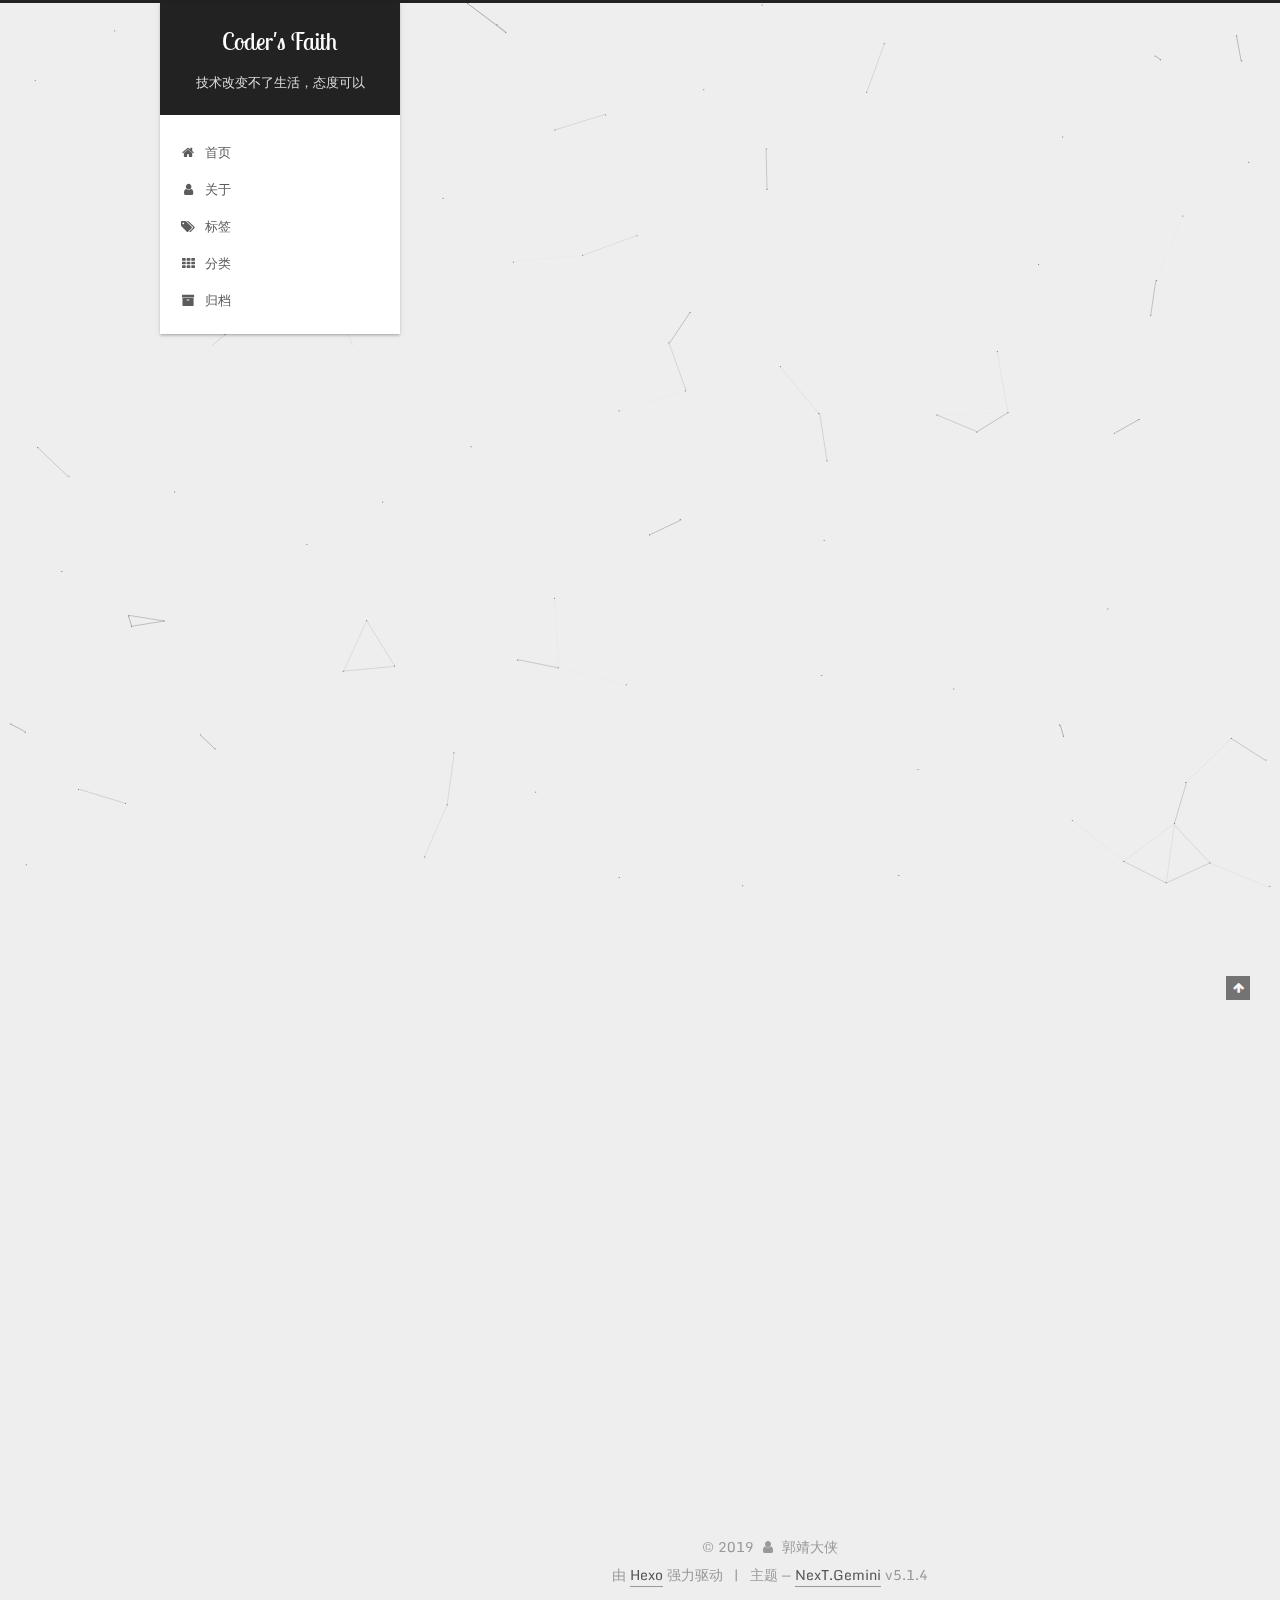
<file: 2019/08/31/css-var/index.html>
<!DOCTYPE html>



  


<html class="theme-next gemini use-motion" lang="zh-Hans">
<head><meta name="generator" content="Hexo 3.9.0">
  <meta charset="UTF-8">
<meta http-equiv="X-UA-Compatible" content="IE=edge">
<meta name="viewport" content="width=device-width, initial-scale=1, maximum-scale=1">
<meta name="theme-color" content="#222">









<meta http-equiv="Cache-Control" content="no-transform">
<meta http-equiv="Cache-Control" content="no-siteapp">
















  
  
  <link href="/lib/fancybox/source/jquery.fancybox.css?v=2.1.5" rel="stylesheet" type="text/css">




  
  
  
  

  
    
    
  

  
    
      
    

    
  

  

  
    
      
    

    
  

  

  
    
    
    <link href="//fonts.googleapis.com/css?family=Monda:300,300italic,400,400italic,700,700italic|Roboto Slab:300,300italic,400,400italic,700,700italic|Lobster Two:300,300italic,400,400italic,700,700italic&subset=latin,latin-ext" rel="stylesheet" type="text/css">
  






<link href="/lib/font-awesome/css/font-awesome.min.css?v=4.6.2" rel="stylesheet" type="text/css">

<link href="/css/main.css?v=5.1.4" rel="stylesheet" type="text/css">


  <link rel="apple-touch-icon" sizes="180x180" href="/images/apple-touch-icon-next.png?v=5.1.4">


  <link rel="icon" type="image/png" sizes="32x32" href="/images/favicon-32x32-next.png?v=5.1.4">


  <link rel="icon" type="image/png" sizes="16x16" href="/images/favicon-16x16-next.png?v=5.1.4">


  <link rel="mask-icon" href="/images/logo.svg?v=5.1.4" color="#222">





  <meta name="keywords" content="Vue,前端开发,">










<meta name="description" content="有时候需要将Vue组件的props属性用于style样式的属性，而且不能动态的绑定:style属性。那怎么样才能把props属性变量用于style标签的css属性呢？下面介绍css变量的概念及vue组件的如何应用 CSS变量1.变量声明变量前加两根连词线 -- 1234body &amp;#123;    --foo: #fff;    --bar: #000;&amp;#125;  foo和bar就是 body">
<meta name="keywords" content="Vue,前端开发">
<meta property="og:type" content="article">
<meta property="og:title" content="Vue组件内如何让style使用props属性">
<meta property="og:url" content="http://yoursite.com/2019/08/31/css-var/index.html">
<meta property="og:site_name" content="Coder&#39;s Faith">
<meta property="og:description" content="有时候需要将Vue组件的props属性用于style样式的属性，而且不能动态的绑定:style属性。那怎么样才能把props属性变量用于style标签的css属性呢？下面介绍css变量的概念及vue组件的如何应用 CSS变量1.变量声明变量前加两根连词线 -- 1234body &amp;#123;    --foo: #fff;    --bar: #000;&amp;#125;  foo和bar就是 body">
<meta property="og:locale" content="zh-Hans">
<meta property="og:updated_time" content="2019-09-01T10:19:47.087Z">
<meta name="twitter:card" content="summary">
<meta name="twitter:title" content="Vue组件内如何让style使用props属性">
<meta name="twitter:description" content="有时候需要将Vue组件的props属性用于style样式的属性，而且不能动态的绑定:style属性。那怎么样才能把props属性变量用于style标签的css属性呢？下面介绍css变量的概念及vue组件的如何应用 CSS变量1.变量声明变量前加两根连词线 -- 1234body &amp;#123;    --foo: #fff;    --bar: #000;&amp;#125;  foo和bar就是 body">



<script type="text/javascript" id="hexo.configurations">
  var NexT = window.NexT || {};
  var CONFIG = {
    root: '/',
    scheme: 'Gemini',
    version: '5.1.4',
    sidebar: {"position":"left","display":"post","offset":12,"b2t":false,"scrollpercent":false,"onmobile":false},
    fancybox: true,
    tabs: true,
    motion: {"enable":true,"async":false,"transition":{"post_block":"fadeIn","post_header":"slideDownIn","post_body":"slideDownIn","coll_header":"slideLeftIn","sidebar":"slideUpIn"}},
    duoshuo: {
      userId: '0',
      author: '博主'
    },
    algolia: {
      applicationID: '',
      apiKey: '',
      indexName: '',
      hits: {"per_page":10},
      labels: {"input_placeholder":"Search for Posts","hits_empty":"We didn't find any results for the search: ${query}","hits_stats":"${hits} results found in ${time} ms"}
    }
  };
</script>



  <link rel="canonical" href="http://yoursite.com/2019/08/31/css-var/">





  <title>Vue组件内如何让style使用props属性 | Coder's Faith</title>
  








</head>

<body itemscope itemtype="http://schema.org/WebPage" lang="zh-Hans">

  
  
    
  

  <div class="container sidebar-position-left page-post-detail">
    <div class="headband"></div>

    <header id="header" class="header" itemscope itemtype="http://schema.org/WPHeader">
      <div class="header-inner"><div class="site-brand-wrapper">
  <div class="site-meta ">
    

    <div class="custom-logo-site-title">
      <a href="/" class="brand" rel="start">
        <span class="logo-line-before"><i></i></span>
        <span class="site-title">Coder's Faith</span>
        <span class="logo-line-after"><i></i></span>
      </a>
    </div>
      
        <p class="site-subtitle">技术改变不了生活，态度可以</p>
      
  </div>

  <div class="site-nav-toggle">
    <button>
      <span class="btn-bar"></span>
      <span class="btn-bar"></span>
      <span class="btn-bar"></span>
    </button>
  </div>
</div>

<nav class="site-nav">
  

  
    <ul id="menu" class="menu">
      
        
        <li class="menu-item menu-item-home">
          <a href="/" rel="section">
            
              <i class="menu-item-icon fa fa-fw fa-home"></i> <br>
            
            首页
          </a>
        </li>
      
        
        <li class="menu-item menu-item-about">
          <a href="/about/" rel="section">
            
              <i class="menu-item-icon fa fa-fw fa-user"></i> <br>
            
            关于
          </a>
        </li>
      
        
        <li class="menu-item menu-item-tags">
          <a href="/tags/" rel="section">
            
              <i class="menu-item-icon fa fa-fw fa-tags"></i> <br>
            
            标签
          </a>
        </li>
      
        
        <li class="menu-item menu-item-categories">
          <a href="/categories/" rel="section">
            
              <i class="menu-item-icon fa fa-fw fa-th"></i> <br>
            
            分类
          </a>
        </li>
      
        
        <li class="menu-item menu-item-archives">
          <a href="/archives/" rel="section">
            
              <i class="menu-item-icon fa fa-fw fa-archive"></i> <br>
            
            归档
          </a>
        </li>
      

      
    </ul>
  

  
</nav>



 </div>
    </header>

    <main id="main" class="main">
      <div class="main-inner">
        <div class="content-wrap">
          <div id="content" class="content">
            

  <div id="posts" class="posts-expand">
    

  

  
  
  

  <article class="post post-type-normal" itemscope itemtype="http://schema.org/Article">
  
  
  
  <div class="post-block">
    <link itemprop="mainEntityOfPage" href="http://yoursite.com/2019/08/31/css-var/">

    <span hidden itemprop="author" itemscope itemtype="http://schema.org/Person">
      <meta itemprop="name" content="郭靖大侠">
      <meta itemprop="description" content>
      <meta itemprop="image" content="/uploads/avatar.jpg">
    </span>

    <span hidden itemprop="publisher" itemscope itemtype="http://schema.org/Organization">
      <meta itemprop="name" content="Coder's Faith">
    </span>

    
      <header class="post-header">

        
        
          <h1 class="post-title" itemprop="name headline">Vue组件内如何让style使用props属性</h1>
        

        <div class="post-meta">
          <span class="post-time">
            
              <span class="post-meta-item-icon">
                <i class="fa fa-calendar-o"></i>
              </span>
              
                <span class="post-meta-item-text">发表于</span>
              
              <time title="创建于" itemprop="dateCreated datePublished" datetime="2019-08-31T09:54:31+08:00">
                2019-08-31
              </time>
            

            

            
          </span>

          

          
            
          

          
          

          

          

          

        </div>
      </header>
    

    
    
    
    <div class="post-body" itemprop="articleBody">

      
      

      
        <p>有时候需要将Vue组件的props属性用于style样式的属性，而且不能动态的绑定:style属性。那怎么样才能把props属性变量用于style标签的css属性呢？下面介绍css变量的概念及vue组件的如何应用</p>
<h2 id="CSS变量"><a href="#CSS变量" class="headerlink" title="CSS变量"></a>CSS变量</h2><h3 id="1-变量声明"><a href="#1-变量声明" class="headerlink" title="1.变量声明"></a>1.变量声明</h3><p>变量前加两根连词线 --</p>
<figure class="highlight css"><table><tr><td class="gutter"><pre><span class="line">1</span><br><span class="line">2</span><br><span class="line">3</span><br><span class="line">4</span><br></pre></td><td class="code"><pre><span class="line"><span class="selector-tag">body</span> &#123;</span><br><span class="line">    <span class="attribute">--foo</span>: <span class="number">#fff</span>;</span><br><span class="line">    <span class="attribute">--bar</span>: <span class="number">#000</span>;</span><br><span class="line">&#125;</span><br></pre></td></tr></table></figure>

<p>foo和bar就是 body 标签作用域内的变量。</p>
<h3 id="2-使用css变量"><a href="#2-使用css变量" class="headerlink" title="2.使用css变量"></a>2.使用css变量</h3><p>var() 函数用与读取变量。</p>
<figure class="highlight css"><table><tr><td class="gutter"><pre><span class="line">1</span><br><span class="line">2</span><br><span class="line">3</span><br><span class="line">4</span><br></pre></td><td class="code"><pre><span class="line"><span class="selector-tag">body</span> <span class="selector-tag">p</span> &#123;</span><br><span class="line">    <span class="attribute">color</span>: <span class="built_in">var</span>(--foo);</span><br><span class="line">    <span class="attribute">text-decoration-color</span>: <span class="built_in">var</span>(--bar);</span><br><span class="line">&#125;</span><br></pre></td></tr></table></figure>

<h3 id="3-在vue组件内使用"><a href="#3-在vue组件内使用" class="headerlink" title="3.在vue组件内使用"></a>3.在vue组件内使用</h3><figure class="highlight plain"><table><tr><td class="gutter"><pre><span class="line">1</span><br><span class="line">2</span><br><span class="line">3</span><br><span class="line">4</span><br><span class="line">5</span><br><span class="line">6</span><br><span class="line">7</span><br><span class="line">8</span><br><span class="line">9</span><br><span class="line">10</span><br><span class="line">11</span><br><span class="line">12</span><br><span class="line">13</span><br><span class="line">14</span><br><span class="line">15</span><br><span class="line">16</span><br><span class="line">17</span><br><span class="line">18</span><br><span class="line">19</span><br><span class="line">20</span><br><span class="line">21</span><br><span class="line">22</span><br><span class="line">23</span><br></pre></td><td class="code"><pre><span class="line">&lt;template&gt;</span><br><span class="line">    &lt;div class=&quot;wrap&quot; :style=&quot;--color:$&#123;`fontColor`&#125;&quot;&gt;</span><br><span class="line">        &lt;a href=&quot;####&quot; class=&quot;link&quot;&gt;link&lt;/a&gt;</span><br><span class="line">    &lt;/div&gt;</span><br><span class="line">&lt;/template&gt;</span><br><span class="line"></span><br><span class="line">&lt;script&gt;</span><br><span class="line">    export default &#123;</span><br><span class="line">        name: &apos;vue-var&apos;,</span><br><span class="line">        props: &#123;</span><br><span class="line">            fontColor: &#123;</span><br><span class="line">                default: &apos;#000&apos;,</span><br><span class="line">                type: String</span><br><span class="line">            &#125;</span><br><span class="line">        &#125;</span><br><span class="line">    &#125;</span><br><span class="line">&lt;/script&gt;</span><br><span class="line"></span><br><span class="line">&lt;style&gt;</span><br><span class="line">    .link &#123;</span><br><span class="line">        color: var(--color);</span><br><span class="line">    &#125;</span><br><span class="line">&lt;/style&gt;</span><br></pre></td></tr></table></figure>

<p>参考链接: <a href="http://www.ruanyifeng.com/blog/2017/05/css-variables.html" target="_blank" rel="noopener">CSS 变量教程</a></p>

      
    </div>
    
    
    

    

    

    

    <footer class="post-footer">
      
        <div class="post-tags">
          
            <a href="/tags/Vue/" rel="tag"># Vue</a>
          
            <a href="/tags/前端开发/" rel="tag"># 前端开发</a>
          
        </div>
      

      
      
      

      

      
      
    </footer>
  </div>
  
  
  
  </article>



    <div class="post-spread">
      
    </div>
  </div>


          </div>
          


          

  



        </div>
        
          
  
  <div class="sidebar-toggle">
    <div class="sidebar-toggle-line-wrap">
      <span class="sidebar-toggle-line sidebar-toggle-line-first"></span>
      <span class="sidebar-toggle-line sidebar-toggle-line-middle"></span>
      <span class="sidebar-toggle-line sidebar-toggle-line-last"></span>
    </div>
  </div>

  <aside id="sidebar" class="sidebar">
    
    <div class="sidebar-inner">

      

      
        <ul class="sidebar-nav motion-element">
          <li class="sidebar-nav-toc sidebar-nav-active" data-target="post-toc-wrap">
            文章目录
          </li>
          <li class="sidebar-nav-overview" data-target="site-overview-wrap">
            站点概览
          </li>
        </ul>
      

      <section class="site-overview-wrap sidebar-panel">
        <div class="site-overview">
          <div class="site-author motion-element" itemprop="author" itemscope itemtype="http://schema.org/Person">
            
              <img class="site-author-image" itemprop="image" src="/uploads/avatar.jpg" alt="郭靖大侠">
            
              <p class="site-author-name" itemprop="name">郭靖大侠</p>
              <p class="site-description motion-element" itemprop="description">You see see you, One day day's</p>
          </div>

          <nav class="site-state motion-element">

            
              <div class="site-state-item site-state-posts">
              
                <a href="/archives/">
              
                  <span class="site-state-item-count">1</span>
                  <span class="site-state-item-name">日志</span>
                </a>
              </div>
            

            

            
              
              
              <div class="site-state-item site-state-tags">
                <a href="/tags/index.html">
                  <span class="site-state-item-count">2</span>
                  <span class="site-state-item-name">标签</span>
                </a>
              </div>
            

          </nav>

          

          
            <div class="links-of-author motion-element">
                
                  <span class="links-of-author-item">
                    <a href="mailto:ayguoyanhao@gmail.com" target="_blank" title="E-Mail">
                      
                        <i class="fa fa-fw fa-envelope"></i>E-Mail</a>
                  </span>
                
                  <span class="links-of-author-item">
                    <a href="http://weibo.com/your-user-name" target="_blank" title="微博">
                      
                        <i class="fa fa-fw fa-globe"></i>微博</a>
                  </span>
                
            </div>
          

          
          

          
          

          

        </div>
      </section>

      
      <!--noindex-->
        <section class="post-toc-wrap motion-element sidebar-panel sidebar-panel-active">
          <div class="post-toc">

            
              
            

            
              <div class="post-toc-content"><ol class="nav"><li class="nav-item nav-level-2"><a class="nav-link" href="#CSS变量"><span class="nav-number">1.</span> <span class="nav-text">CSS变量</span></a><ol class="nav-child"><li class="nav-item nav-level-3"><a class="nav-link" href="#1-变量声明"><span class="nav-number">1.1.</span> <span class="nav-text">1.变量声明</span></a></li><li class="nav-item nav-level-3"><a class="nav-link" href="#2-使用css变量"><span class="nav-number">1.2.</span> <span class="nav-text">2.使用css变量</span></a></li><li class="nav-item nav-level-3"><a class="nav-link" href="#3-在vue组件内使用"><span class="nav-number">1.3.</span> <span class="nav-text">3.在vue组件内使用</span></a></li></ol></li></ol></div>
            

          </div>
        </section>
      <!--/noindex-->
      

      

    </div>
  </aside>


        
      </div>
    </main>

    <footer id="footer" class="footer">
      <div class="footer-inner">
        <div class="copyright">&copy; <span itemprop="copyrightYear">2019</span>
  <span class="with-love">
    <i class="fa fa-user"></i>
  </span>
  <span class="author" itemprop="copyrightHolder">郭靖大侠</span>

  
</div>


  <div class="powered-by">由 <a class="theme-link" target="_blank" href="https://hexo.io">Hexo</a> 强力驱动</div>



  <span class="post-meta-divider">|</span>



  <div class="theme-info">主题 &mdash; <a class="theme-link" target="_blank" href="https://github.com/iissnan/hexo-theme-next">NexT.Gemini</a> v5.1.4</div>




        







        
      </div>
    </footer>

    
      <div class="back-to-top">
        <i class="fa fa-arrow-up"></i>
        
      </div>
    

    

  </div>

  

<script type="text/javascript">
  if (Object.prototype.toString.call(window.Promise) !== '[object Function]') {
    window.Promise = null;
  }
</script>









  


  











  
  
    <script type="text/javascript" src="/lib/jquery/index.js?v=2.1.3"></script>
  

  
  
    <script type="text/javascript" src="/lib/fastclick/lib/fastclick.min.js?v=1.0.6"></script>
  

  
  
    <script type="text/javascript" src="/lib/jquery_lazyload/jquery.lazyload.js?v=1.9.7"></script>
  

  
  
    <script type="text/javascript" src="/lib/velocity/velocity.min.js?v=1.2.1"></script>
  

  
  
    <script type="text/javascript" src="/lib/velocity/velocity.ui.min.js?v=1.2.1"></script>
  

  
  
    <script type="text/javascript" src="/lib/fancybox/source/jquery.fancybox.pack.js?v=2.1.5"></script>
  

  
  
    <script type="text/javascript" src="/lib/canvas-nest/canvas-nest.min.js"></script>
  


  


  <script type="text/javascript" src="/js/src/utils.js?v=5.1.4"></script>

  <script type="text/javascript" src="/js/src/motion.js?v=5.1.4"></script>



  
  


  <script type="text/javascript" src="/js/src/affix.js?v=5.1.4"></script>

  <script type="text/javascript" src="/js/src/schemes/pisces.js?v=5.1.4"></script>



  
  <script type="text/javascript" src="/js/src/scrollspy.js?v=5.1.4"></script>
<script type="text/javascript" src="/js/src/post-details.js?v=5.1.4"></script>



  


  <script type="text/javascript" src="/js/src/bootstrap.js?v=5.1.4"></script>



  


  




	





  





  












  





  

  

  

  
  

  

  

  

</body>
</html>
</file>
<file: css/main.css>
/* normalize.css v3.0.2 | MIT License | git.io/normalize */
html {
  font-family: sans-serif; /* 1 */
  -ms-text-size-adjust: 100%; /* 2 */
  -webkit-text-size-adjust: 100%; /* 2 */
}
body {
  margin: 0;
}
article,
aside,
details,
figcaption,
figure,
footer,
header,
hgroup,
main,
menu,
nav,
section,
summary {
  display: block;
}
audio,
canvas,
progress,
video {
  display: inline-block; /* 1 */
  vertical-align: baseline; /* 2 */
}
audio:not([controls]) {
  display: none;
  height: 0;
}
[hidden],
template {
  display: none;
}
a {
  background-color: transparent;
}
a:active,
a:hover {
  outline: 0;
}
abbr[title] {
  border-bottom: 1px dotted;
}
b,
strong {
  font-weight: bold;
}
dfn {
  font-style: italic;
}
h1 {
  font-size: 2em;
  margin: 0.67em 0;
}
mark {
  background: #ff0;
  color: #000;
}
small {
  font-size: 80%;
}
sub,
sup {
  font-size: 75%;
  line-height: 0;
  position: relative;
  vertical-align: baseline;
}
sup {
  top: -0.5em;
}
sub {
  bottom: -0.25em;
}
img {
  border: 0;
}
svg:not(:root) {
  overflow: hidden;
}
figure {
  margin: 1em 40px;
}
hr {
  -moz-box-sizing: content-box;
  box-sizing: content-box;
  height: 0;
}
pre {
  overflow: auto;
}
code,
kbd,
pre,
samp {
  font-family: monospace, monospace;
  font-size: 1em;
}
button,
input,
optgroup,
select,
textarea {
  color: inherit; /* 1 */
  font: inherit; /* 2 */
  margin: 0; /* 3 */
}
button {
  overflow: visible;
}
button,
select {
  text-transform: none;
}
button,
html input[type="button"],
input[type="reset"],
input[type="submit"] {
  -webkit-appearance: button; /* 2 */
  cursor: pointer; /* 3 */
}
button[disabled],
html input[disabled] {
  cursor: default;
}
button::-moz-focus-inner,
input::-moz-focus-inner {
  border: 0;
  padding: 0;
}
input {
  line-height: normal;
}
input[type="checkbox"],
input[type="radio"] {
  box-sizing: border-box; /* 1 */
  padding: 0; /* 2 */
}
input[type="number"]::-webkit-inner-spin-button,
input[type="number"]::-webkit-outer-spin-button {
  height: auto;
}
input[type="search"] {
  -webkit-appearance: textfield; /* 1 */
  -moz-box-sizing: content-box;
  -webkit-box-sizing: content-box; /* 2 */
  box-sizing: content-box;
}
input[type="search"]::-webkit-search-cancel-button,
input[type="search"]::-webkit-search-decoration {
  -webkit-appearance: none;
}
fieldset {
  border: 1px solid #c0c0c0;
  margin: 0 2px;
  padding: 0.35em 0.625em 0.75em;
}
legend {
  border: 0; /* 1 */
  padding: 0; /* 2 */
}
textarea {
  overflow: auto;
}
optgroup {
  font-weight: bold;
}
table {
  border-collapse: collapse;
  border-spacing: 0;
}
td,
th {
  padding: 0;
}
::selection {
  background: #262a30;
  color: #fff;
}
body {
  position: relative;
  font-family: 'Monda', "PingFang SC", "Microsoft YaHei", sans-serif;
  font-size: 14px;
  line-height: 2;
  color: #555;
  background: #eee;
}
@media (max-width: 767px) {
  body {
    padding-right: 0 !important;
  }
}
@media (min-width: 768px) and (max-width: 991px) {
  body {
    padding-right: 0 !important;
  }
}
@media (min-width: 1600px) {
  body {
    font-size: 16px;
  }
}
h1,
h2,
h3,
h4,
h5,
h6 {
  margin: 0;
  padding: 0;
  font-weight: bold;
  line-height: 1.5;
  font-family: 'Roboto Slab', 'Monda', "PingFang SC", "Microsoft YaHei", sans-serif;
}
h2,
h3,
h4,
h5,
h6 {
  margin: 20px 0 15px;
}
h1 {
  font-size: 22px;
}
@media (max-width: 767px) {
  h1 {
    font-size: 18px;
  }
}
h2 {
  font-size: 20px;
}
@media (max-width: 767px) {
  h2 {
    font-size: 16px;
  }
}
h3 {
  font-size: 18px;
}
@media (max-width: 767px) {
  h3 {
    font-size: 14px;
  }
}
h4 {
  font-size: 16px;
}
@media (max-width: 767px) {
  h4 {
    font-size: 12px;
  }
}
h5 {
  font-size: 14px;
}
@media (max-width: 767px) {
  h5 {
    font-size: 10px;
  }
}
h6 {
  font-size: 12px;
}
@media (max-width: 767px) {
  h6 {
    font-size: 8px;
  }
}
p {
  margin: 0 0 20px 0;
}
a {
  color: #555;
  text-decoration: none;
  outline: none;
  border-bottom: 1px solid #999;
  word-wrap: break-word;
}
a:hover {
  color: #222;
  border-bottom-color: #222;
}
blockquote {
  margin: 0;
  padding: 0;
}
img {
  display: block;
  margin: auto;
  max-width: 100%;
  height: auto;
}
hr {
  margin: 40px 0;
  height: 3px;
  border: none;
  background-color: #ddd;
  background-image: repeating-linear-gradient(-45deg, #fff, #fff 4px, transparent 4px, transparent 8px);
}
blockquote {
  padding: 0 15px;
  color: #666;
  border-left: 4px solid #ddd;
}
blockquote cite::before {
  content: "-";
  padding: 0 5px;
}
dt {
  font-weight: 700;
}
dd {
  margin: 0;
  padding: 0;
}
kbd {
  border: 1px solid #ccc;
  border-radius: 0.2em;
  box-shadow: 0.1em 0.1em 0.2em rgba(0,0,0,0.1);
  background-color: #f9f9f9;
  font-family: inherit;
  background-image: -webkit-linear-gradient(top, #eee, #fff, #eee);
  padding: 0.1em 0.3em;
  white-space: nowrap;
}
.text-left {
  text-align: left;
}
.text-center {
  text-align: center;
}
.text-right {
  text-align: right;
}
.text-justify {
  text-align: justify;
}
.text-nowrap {
  white-space: nowrap;
}
.text-lowercase {
  text-transform: lowercase;
}
.text-uppercase {
  text-transform: uppercase;
}
.text-capitalize {
  text-transform: capitalize;
}
.center-block {
  display: block;
  margin-left: auto;
  margin-right: auto;
}
.clearfix:before,
.clearfix:after {
  content: " ";
  display: table;
}
.clearfix:after {
  clear: both;
}
.pullquote {
  width: 45%;
}
.pullquote.left {
  float: left;
  margin-left: 5px;
  margin-right: 10px;
}
.pullquote.right {
  float: right;
  margin-left: 10px;
  margin-right: 5px;
}
.affix.affix.affix {
  position: fixed;
}
.translation {
  margin-top: -20px;
  font-size: 14px;
  color: #999;
}
.scrollbar-measure {
  width: 100px;
  height: 100px;
  overflow: scroll;
  position: absolute;
  top: -9999px;
}
.use-motion .motion-element {
  opacity: 0;
}
table {
  margin: 20px 0;
  width: 100%;
  border-collapse: collapse;
  border-spacing: 0;
  border: 1px solid #ddd;
  font-size: 14px;
  table-layout: fixed;
  word-wrap: break-all;
}
table>tbody>tr:nth-of-type(odd) {
  background-color: #f9f9f9;
}
table>tbody>tr:hover {
  background-color: #f5f5f5;
}
caption,
th,
td {
  padding: 8px;
  text-align: left;
  vertical-align: middle;
  font-weight: normal;
}
th,
td {
  border-bottom: 3px solid #ddd;
  border-right: 1px solid #eee;
}
th {
  padding-bottom: 10px;
  font-weight: 700;
}
td {
  border-bottom-width: 1px;
}
html,
body {
  height: 100%;
}
.container {
  position: relative;
  min-height: 100%;
}
.header-inner {
  margin: 0 auto;
  padding: 100px 0 70px;
  width: calc(100% - 252px);
}
@media (min-width: 1600px) {
  .container .header-inner {
    width: 900px;
  }
}
.main {
  padding-bottom: 150px;
}
.main-inner {
  margin: 0 auto;
  width: calc(100% - 252px);
}
@media (min-width: 1600px) {
  .container .main-inner {
    width: 900px;
  }
}
.footer {
  position: absolute;
  left: 0;
  bottom: 0;
  width: 100%;
  min-height: 50px;
}
.footer-inner {
  box-sizing: border-box;
  margin: 20px auto;
  width: calc(100% - 252px);
}
@media (min-width: 1600px) {
  .container .footer-inner {
    width: 900px;
  }
}
pre,
.highlight {
  overflow: auto;
  margin: 20px 0;
  padding: 0;
  font-size: 13px;
  color: #c5c8c6;
  background: #1d1f21;
  line-height: 1.6;
}
pre,
code {
  font-family: consolas, Menlo, "PingFang SC", "Microsoft YaHei", monospace;
}
code {
  padding: 2px 4px;
  word-wrap: break-word;
  color: #555;
  background: #eee;
  border-radius: 3px;
  font-size: 13px;
}
pre {
  padding: 10px;
}
pre code {
  padding: 0;
  color: #c5c8c6;
  background: none;
  text-shadow: none;
}
.highlight {
  border-radius: 1px;
}
.highlight pre {
  border: none;
  margin: 0;
  padding: 10px 0;
}
.highlight table {
  margin: 0;
  width: auto;
  border: none;
}
.highlight td {
  border: none;
  padding: 0;
}
.highlight figcaption {
  font-size: 1em;
  color: #c5c8c6;
  line-height: 1em;
  margin-bottom: 1em;
}
.highlight figcaption:before,
.highlight figcaption:after {
  content: " ";
  display: table;
}
.highlight figcaption:after {
  clear: both;
}
.highlight figcaption a {
  float: right;
  color: #c5c8c6;
}
.highlight figcaption a:hover {
  border-bottom-color: #c5c8c6;
}
.highlight .gutter pre {
  padding-left: 10px;
  padding-right: 10px;
  color: #888f96;
  text-align: right;
  background-color: #000;
}
.highlight .code pre {
  width: 100%;
  padding-left: 10px;
  padding-right: 10px;
  background-color: #1d1f21;
}
.highlight .line {
  height: 20px;
}
.gutter {
  -webkit-user-select: none;
  -moz-user-select: none;
  -ms-user-select: none;
  user-select: none;
}
.gist table {
  width: auto;
}
.gist table td {
  border: none;
}
pre .deletion {
  background: #008000;
}
pre .addition {
  background: #800000;
}
pre .meta {
  color: #b294bb;
}
pre .comment {
  color: #969896;
}
pre .variable,
pre .attribute,
pre .tag,
pre .regexp,
pre .ruby .constant,
pre .xml .tag .title,
pre .xml .pi,
pre .xml .doctype,
pre .html .doctype,
pre .css .id,
pre .css .class,
pre .css .pseudo {
  color: #c66;
}
pre .number,
pre .preprocessor,
pre .built_in,
pre .literal,
pre .params,
pre .constant,
pre .command {
  color: #de935f;
}
pre .ruby .class .title,
pre .css .rules .attribute,
pre .string,
pre .value,
pre .inheritance,
pre .header,
pre .ruby .symbol,
pre .xml .cdata,
pre .special,
pre .number,
pre .formula {
  color: #b5bd68;
}
pre .title,
pre .css .hexcolor {
  color: #8abeb7;
}
pre .function,
pre .python .decorator,
pre .python .title,
pre .ruby .function .title,
pre .ruby .title .keyword,
pre .perl .sub,
pre .javascript .title,
pre .coffeescript .title {
  color: #81a2be;
}
pre .keyword,
pre .javascript .function {
  color: #b294bb;
}
.full-image.full-image.full-image.full-image {
  border: none;
  max-width: 100%;
  width: auto;
  margin: 20px auto 25px;
}
@media (min-width: 992px) {
  .full-image.full-image.full-image.full-image {
    max-width: none;
    width: 118%;
    margin: 0 -9%;
  }
}
.blockquote-center,
.page-home .post-type-quote blockquote,
.page-post-detail .post-type-quote blockquote {
  position: relative;
  margin: 40px 0;
  padding: 0;
  border-left: none;
  text-align: center;
}
.blockquote-center::before,
.page-home .post-type-quote blockquote::before,
.page-post-detail .post-type-quote blockquote::before,
.blockquote-center::after,
.page-home .post-type-quote blockquote::after,
.page-post-detail .post-type-quote blockquote::after {
  position: absolute;
  content: ' ';
  display: block;
  width: 100%;
  height: 24px;
  opacity: 0.2;
  background-repeat: no-repeat;
  background-position: 0 -6px;
  background-size: 22px 22px;
}
.blockquote-center::before,
.page-home .post-type-quote blockquote::before,
.page-post-detail .post-type-quote blockquote::before {
  top: -20px;
  background-image: url("../images/quote-l.svg");
  border-top: 1px solid #ccc;
}
.blockquote-center::after,
.page-home .post-type-quote blockquote::after,
.page-post-detail .post-type-quote blockquote::after {
  bottom: -20px;
  background-image: url("../images/quote-r.svg");
  border-bottom: 1px solid #ccc;
  background-position: 100% 8px;
}
.blockquote-center p,
.page-home .post-type-quote blockquote p,
.page-post-detail .post-type-quote blockquote p,
.blockquote-center div,
.page-home .post-type-quote blockquote div,
.page-post-detail .post-type-quote blockquote div {
  text-align: center;
}
.post .post-body .group-picture img {
  box-sizing: border-box;
  padding: 0 3px;
  border: none;
}
.post .group-picture-row {
  overflow: hidden;
  margin-top: 6px;
}
.post .group-picture-row:first-child {
  margin-top: 0;
}
.post .group-picture-column {
  float: left;
}
.page-post-detail .post-body .group-picture-column {
  float: none;
  margin-top: 10px;
  width: auto !important;
}
.page-post-detail .post-body .group-picture-column img {
  margin: 0 auto;
}
.page-archive .group-picture-container {
  overflow: hidden;
}
.page-archive .group-picture-row {
  float: left;
}
.page-archive .group-picture-row:first-child {
  margin-top: 6px;
}
.page-archive .group-picture-column {
  max-width: 150px;
  max-height: 150px;
}
.post-body .note {
  position: relative;
  padding: 15px;
  margin-bottom: 20px;
  border: 1px solid #eee;
  border-left-width: 5px;
  border-radius: 3px;
}
.post-body .note h2,
.post-body .note h3,
.post-body .note h4,
.post-body .note h5,
.post-body .note h6 {
  margin-top: 0;
  margin-bottom: 0;
  border-bottom: initial;
  padding-top: 0 !important;
}
.post-body .note p:first-child,
.post-body .note ul:first-child,
.post-body .note ol:first-child,
.post-body .note table:first-child,
.post-body .note pre:first-child,
.post-body .note blockquote:first-child {
  margin-top: 0;
}
.post-body .note p:last-child,
.post-body .note ul:last-child,
.post-body .note ol:last-child,
.post-body .note table:last-child,
.post-body .note pre:last-child,
.post-body .note blockquote:last-child {
  margin-bottom: 0;
}
.post-body .note.default {
  border-left-color: #777;
}
.post-body .note.default h2,
.post-body .note.default h3,
.post-body .note.default h4,
.post-body .note.default h5,
.post-body .note.default h6 {
  color: #777;
}
.post-body .note.primary {
  border-left-color: #6f42c1;
}
.post-body .note.primary h2,
.post-body .note.primary h3,
.post-body .note.primary h4,
.post-body .note.primary h5,
.post-body .note.primary h6 {
  color: #6f42c1;
}
.post-body .note.info {
  border-left-color: #428bca;
}
.post-body .note.info h2,
.post-body .note.info h3,
.post-body .note.info h4,
.post-body .note.info h5,
.post-body .note.info h6 {
  color: #428bca;
}
.post-body .note.success {
  border-left-color: #5cb85c;
}
.post-body .note.success h2,
.post-body .note.success h3,
.post-body .note.success h4,
.post-body .note.success h5,
.post-body .note.success h6 {
  color: #5cb85c;
}
.post-body .note.warning {
  border-left-color: #f0ad4e;
}
.post-body .note.warning h2,
.post-body .note.warning h3,
.post-body .note.warning h4,
.post-body .note.warning h5,
.post-body .note.warning h6 {
  color: #f0ad4e;
}
.post-body .note.danger {
  border-left-color: #d9534f;
}
.post-body .note.danger h2,
.post-body .note.danger h3,
.post-body .note.danger h4,
.post-body .note.danger h5,
.post-body .note.danger h6 {
  color: #d9534f;
}
.post-body .label {
  display: inline;
  padding: 0 2px;
  white-space: nowrap;
}
.post-body .label.default {
  background-color: #f0f0f0;
}
.post-body .label.primary {
  background-color: #efe6f7;
}
.post-body .label.info {
  background-color: #e5f2f8;
}
.post-body .label.success {
  background-color: #e7f4e9;
}
.post-body .label.warning {
  background-color: #fcf6e1;
}
.post-body .label.danger {
  background-color: #fae8eb;
}
.post-body .tabs {
  position: relative;
  display: block;
  margin-bottom: 20px;
  padding-top: 10px;
}
.post-body .tabs ul.nav-tabs {
  margin: 0;
  padding: 0;
  display: flex;
  margin-bottom: -1px;
}
@media (max-width: 413px) {
  .post-body .tabs ul.nav-tabs {
    display: block;
    margin-bottom: 5px;
  }
}
.post-body .tabs ul.nav-tabs li.tab {
  list-style-type: none !important;
  margin: 0 0.25em 0 0;
  border-top: 3px solid transparent;
  border-left: 1px solid transparent;
  border-right: 1px solid transparent;
}
@media (max-width: 413px) {
  .post-body .tabs ul.nav-tabs li.tab {
    margin: initial;
    border-top: 1px solid transparent;
    border-left: 3px solid transparent;
    border-right: 1px solid transparent;
    border-bottom: 1px solid transparent;
  }
}
.post-body .tabs ul.nav-tabs li.tab a {
  outline: 0;
  border-bottom: initial;
  display: block;
  line-height: 1.8em;
  padding: 0.25em 0.75em;
  transition-duration: 0.2s;
  transition-timing-function: ease-out;
  transition-delay: 0s;
}
.post-body .tabs ul.nav-tabs li.tab a i {
  width: 1.285714285714286em;
}
.post-body .tabs ul.nav-tabs li.tab.active {
  border-top: 3px solid #fc6423;
  border-left: 1px solid #ddd;
  border-right: 1px solid #ddd;
  background-color: #fff;
}
@media (max-width: 413px) {
  .post-body .tabs ul.nav-tabs li.tab.active {
    border-top: 1px solid #ddd;
    border-left: 3px solid #fc6423;
    border-right: 1px solid #ddd;
    border-bottom: 1px solid #ddd;
  }
}
.post-body .tabs ul.nav-tabs li.tab.active a {
  cursor: default;
  color: #555;
}
.post-body .tabs .tab-content {
  background-color: #fff;
}
.post-body .tabs .tab-content .tab-pane {
  border: 1px solid #ddd;
  padding: 20px 20px 0 20px;
}
.post-body .tabs .tab-content .tab-pane:not(.active) {
  display: none !important;
}
.post-body .tabs .tab-content .tab-pane.active {
  display: block !important;
}
.btn {
  display: inline-block;
  padding: 0 20px;
  font-size: 14px;
  color: #555;
  background: #fff;
  border: 2px solid #555;
  text-decoration: none;
  border-radius: 2px;
  transition-property: background-color;
  transition-duration: 0.2s;
  transition-timing-function: ease-in-out;
  transition-delay: 0s;
  line-height: 2;
}
.btn:hover {
  border-color: #222;
  color: #fff;
  background: #222;
}
.btn +.btn {
  margin: 0 0 8px 8px;
}
.btn .fa-fw {
  width: 1.285714285714286em;
  text-align: left;
}
.btn-bar {
  display: block;
  width: 22px;
  height: 2px;
  background: #555;
  border-radius: 1px;
}
.btn-bar+.btn-bar {
  margin-top: 4px;
}
.pagination {
  margin: 120px 0 40px;
  text-align: center;
  border-top: 1px solid #eee;
}
.page-number-basic,
.pagination .prev,
.pagination .next,
.pagination .page-number,
.pagination .space {
  display: inline-block;
  position: relative;
  top: -1px;
  margin: 0 10px;
  padding: 0 11px;
}
@media (max-width: 767px) {
  .page-number-basic,
  .pagination .prev,
  .pagination .next,
  .pagination .page-number,
  .pagination .space {
    margin: 0 5px;
  }
}
.pagination .prev,
.pagination .next,
.pagination .page-number {
  border-bottom: 0;
  border-top: 1px solid #eee;
  transition-property: border-color;
  transition-duration: 0.2s;
  transition-timing-function: ease-in-out;
  transition-delay: 0s;
}
.pagination .prev:hover,
.pagination .next:hover,
.pagination .page-number:hover {
  border-top-color: #222;
}
.pagination .space {
  padding: 0;
  margin: 0;
}
.pagination .prev {
  margin-left: 0;
}
.pagination .next {
  margin-right: 0;
}
.pagination .page-number.current {
  color: #fff;
  background: #ccc;
  border-top-color: #ccc;
}
@media (max-width: 767px) {
  .pagination {
    border-top: none;
  }
  .pagination .prev,
  .pagination .next,
  .pagination .page-number {
    margin-bottom: 10px;
    border-top: 0;
    border-bottom: 1px solid #eee;
    padding: 0 10px;
  }
  .pagination .prev:hover,
  .pagination .next:hover,
  .pagination .page-number:hover {
    border-bottom-color: #222;
  }
}
.comments {
  margin: 60px 20px 0;
}
.tag-cloud {
  text-align: center;
}
.tag-cloud a {
  display: inline-block;
  margin: 10px;
}
.back-to-top {
  box-sizing: border-box;
  position: fixed;
  bottom: -100px;
  right: 30px;
  z-index: 1050;
  padding: 0 6px;
  width: 24px;
  background: #222;
  font-size: 12px;
  opacity: 0.6;
  color: #fff;
  cursor: pointer;
  text-align: center;
  -webkit-transform: translateZ(0);
  transition-property: bottom;
  transition-duration: 0.2s;
  transition-timing-function: ease-in-out;
  transition-delay: 0s;
}
@media (min-width: 768px) and (max-width: 991px) {
  .back-to-top {
    display: none !important;
  }
}
@media (max-width: 767px) {
  .back-to-top {
    display: none !important;
  }
}
.back-to-top.back-to-top-on {
  bottom: 30px;
}
.header {
  background: transparent;
}
.header-inner {
  position: relative;
}
.headband {
  height: 3px;
  background: #222;
}
.site-meta {
  margin: 0;
  text-align: center;
}
@media (max-width: 767px) {
  .site-meta {
    text-align: center;
  }
}
.brand {
  position: relative;
  display: inline-block;
  padding: 0 40px;
  color: #fff;
  background: #222;
  border-bottom: none;
}
.brand:hover {
  color: #fff;
}
.logo {
  display: inline-block;
  margin-right: 5px;
  line-height: 36px;
  vertical-align: top;
}
.site-title {
  display: inline-block;
  vertical-align: top;
  line-height: 36px;
  font-size: 24px;
  font-weight: normal;
  font-family: 'Lobster Two', 'Monda', "PingFang SC", "Microsoft YaHei", sans-serif;
}
.site-subtitle {
  margin-top: 10px;
  font-size: 13px;
  color: #ddd;
}
.use-motion .brand {
  opacity: 0;
}
.use-motion .logo,
.use-motion .site-title,
.use-motion .site-subtitle {
  opacity: 0;
  position: relative;
  top: -10px;
}
.site-nav-toggle {
  display: none;
  position: absolute;
  top: 10px;
  left: 10px;
}
@media (max-width: 767px) {
  .site-nav-toggle {
    display: block;
  }
}
.site-nav-toggle button {
  margin-top: 2px;
  padding: 9px 10px;
  background: transparent;
  border: none;
}
@media (max-width: 767px) {
  .site-nav {
    display: none;
    margin: 0 -10px;
    padding: 0 10px;
    clear: both;
    border-top: 1px solid #ddd;
  }
}
@media (min-width: 768px) and (max-width: 991px) {
  .site-nav {
    display: block !important;
  }
}
@media (min-width: 992px) {
  .site-nav {
    display: block !important;
  }
}
.menu {
  margin-top: 20px;
  padding-left: 0;
  text-align: center;
}
.menu .menu-item {
  display: inline-block;
  margin: 0 10px;
  list-style: none;
}
@media screen and (max-width: 767px) {
  .menu .menu-item {
    margin-top: 10px;
  }
}
.menu .menu-item a {
  display: block;
  font-size: 13px;
  line-height: inherit;
  border-bottom: 1px solid transparent;
  transition-property: border-color;
  transition-duration: 0.2s;
  transition-timing-function: ease-in-out;
  transition-delay: 0s;
}
.menu .menu-item a:hover,
.menu-item-active a {
  border-bottom-color: #222;
}
.menu .menu-item .fa {
  margin-right: 5px;
}
.use-motion .menu-item {
  opacity: 0;
}
.post-body {
  font-family: 'Monda', "PingFang SC", "Microsoft YaHei", sans-serif;
}
@media (max-width: 767px) {
  .post-body {
    word-break: break-word;
  }
}
.post-body .fancybox img {
  display: block !important;
  margin: 0 auto;
  cursor: pointer;
  cursor: zoom-in;
  cursor: -webkit-zoom-in;
}
.post-body .image-caption,
.post-body .figure .caption {
  margin: -20px auto 15px;
  text-align: center;
  font-size: 14px;
  color: #999;
  font-weight: bold;
  line-height: 1;
}
.post-sticky-flag {
  display: inline-block;
  font-size: 16px;
  -ms-transform: rotate(30deg);
  -webkit-transform: rotate(30deg);
  -moz-transform: rotate(30deg);
  -ms-transform: rotate(30deg);
  -o-transform: rotate(30deg);
  transform: rotate(30deg);
}
.use-motion .post-block,
.use-motion .pagination,
.use-motion .comments {
  opacity: 0;
}
.use-motion .post-header {
  opacity: 0;
}
.use-motion .post-body {
  opacity: 0;
}
.use-motion .collection-title {
  opacity: 0;
}
.posts-expand {
  padding-top: 40px;
}
@media (max-width: 767px) {
  .posts-expand {
    margin: 0 20px;
  }
  .post-body pre .gutter pre {
    padding-right: 10px;
  }
  .post-body .highlight {
    margin-left: 0px;
    margin-right: 0px;
    padding: 0;
  }
  .post-body .highlight .gutter pre {
    padding-right: 10px;
  }
}
@media (min-width: 992px) {
  .posts-expand .post-body {
    text-align: justify;
  }
}
.posts-expand .post-body h2,
.posts-expand .post-body h3,
.posts-expand .post-body h4,
.posts-expand .post-body h5,
.posts-expand .post-body h6 {
  padding-top: 10px;
}
.posts-expand .post-body h2 .header-anchor,
.posts-expand .post-body h3 .header-anchor,
.posts-expand .post-body h4 .header-anchor,
.posts-expand .post-body h5 .header-anchor,
.posts-expand .post-body h6 .header-anchor {
  float: right;
  margin-left: 10px;
  color: #ccc;
  border-bottom-style: none;
  visibility: hidden;
}
.posts-expand .post-body h2 .header-anchor:hover,
.posts-expand .post-body h3 .header-anchor:hover,
.posts-expand .post-body h4 .header-anchor:hover,
.posts-expand .post-body h5 .header-anchor:hover,
.posts-expand .post-body h6 .header-anchor:hover {
  color: inherit;
}
.posts-expand .post-body h2:hover .header-anchor,
.posts-expand .post-body h3:hover .header-anchor,
.posts-expand .post-body h4:hover .header-anchor,
.posts-expand .post-body h5:hover .header-anchor,
.posts-expand .post-body h6:hover .header-anchor {
  visibility: visible;
}
.posts-expand .post-body ul li {
  list-style: circle;
}
.posts-expand .post-body img {
  box-sizing: border-box;
  margin: auto;
  padding: 3px;
  border: 1px solid #ddd;
}
.posts-expand .post-body .fancybox img {
  margin: 0 auto 25px;
}
@media (max-width: 767px) {
  .posts-collapse {
    margin: 0 20px;
  }
  .posts-collapse .post-title,
  .posts-collapse .post-meta {
    display: block;
    width: auto;
    text-align: left;
  }
}
.posts-collapse {
  position: relative;
  z-index: 1010;
  margin-left: 55px;
}
.posts-collapse::after {
  content: " ";
  position: absolute;
  top: 20px;
  left: 0;
  margin-left: -2px;
  width: 4px;
  height: 100%;
  background: #f5f5f5;
  z-index: -1;
}
@media (max-width: 767px) {
  .posts-collapse {
    margin: 0 20px;
  }
}
.posts-collapse .collection-title {
  position: relative;
  margin: 60px 0;
}
.posts-collapse .collection-title h1,
.posts-collapse .collection-title h2 {
  margin-left: 20px;
}
.posts-collapse .collection-title small {
  color: #bbb;
  margin-left: 5px;
}
.posts-collapse .collection-title::before {
  content: " ";
  position: absolute;
  left: 0;
  top: 50%;
  margin-left: -4px;
  margin-top: -4px;
  width: 8px;
  height: 8px;
  background: #bbb;
  border-radius: 50%;
}
.posts-collapse .post {
  margin: 30px 0;
}
.posts-collapse .post-header {
  position: relative;
  transition-duration: 0.2s;
  transition-timing-function: ease-in-out;
  transition-delay: 0s;
  transition-property: border;
  border-bottom: 1px dashed #ccc;
}
.posts-collapse .post-header::before {
  content: " ";
  position: absolute;
  left: 0;
  top: 12px;
  width: 6px;
  height: 6px;
  margin-left: -4px;
  background: #bbb;
  border-radius: 50%;
  border: 1px solid #fff;
  transition-duration: 0.2s;
  transition-timing-function: ease-in-out;
  transition-delay: 0s;
  transition-property: background;
}
.posts-collapse .post-header:hover {
  border-bottom-color: #666;
}
.posts-collapse .post-header:hover::before {
  background: #222;
}
.posts-collapse .post-meta {
  position: absolute;
  font-size: 12px;
  left: 20px;
  top: 5px;
}
.posts-collapse .post-comments-count {
  display: none;
}
.posts-collapse .post-title {
  margin-left: 60px;
  font-size: 16px;
  font-weight: normal;
  line-height: inherit;
}
.posts-collapse .post-title::after {
  margin-left: 3px;
  opacity: 0.6;
}
.posts-collapse .post-title a {
  color: #666;
  border-bottom: none;
}
.page-home .post-type-quote .post-header,
.page-post-detail .post-type-quote .post-header,
.page-home .post-type-quote .post-tags,
.page-post-detail .post-type-quote .post-tags {
  display: none;
}
.posts-expand .post-title {
  text-align: center;
  word-break: break-word;
  font-weight: 400;
}
.posts-expand .post-title-link {
  display: inline-block;
  position: relative;
  color: #555;
  border-bottom: none;
  line-height: 1.2;
  vertical-align: top;
}
.posts-expand .post-title-link::before {
  content: "";
  position: absolute;
  width: 100%;
  height: 2px;
  bottom: 0;
  left: 0;
  background-color: #000;
  visibility: hidden;
  -webkit-transform: scaleX(0);
  -moz-transform: scaleX(0);
  -ms-transform: scaleX(0);
  -o-transform: scaleX(0);
  transform: scaleX(0);
  transition-duration: 0.2s;
  transition-timing-function: ease-in-out;
  transition-delay: 0s;
}
.posts-expand .post-title-link:hover::before {
  visibility: visible;
  -webkit-transform: scaleX(1);
  -moz-transform: scaleX(1);
  -ms-transform: scaleX(1);
  -o-transform: scaleX(1);
  transform: scaleX(1);
}
.posts-expand .post-title-link .fa {
  font-size: 16px;
}
.posts-expand .post-meta {
  margin: 3px 0 60px 0;
  color: #999;
  font-family: 'Monda', "PingFang SC", "Microsoft YaHei", sans-serif;
  font-size: 12px;
  text-align: center;
}
.posts-expand .post-meta .post-category-list {
  display: inline-block;
  margin: 0;
  padding: 3px;
}
.posts-expand .post-meta .post-category-list-link {
  color: #999;
}
.posts-expand .post-meta .post-description {
  font-size: 14px;
  margin-top: 2px;
}
.post-meta-divider {
  margin: 0 0.5em;
}
.post-meta-item-icon {
  margin-right: 3px;
}
@media (min-width: 768px) and (max-width: 991px) {
  .post-meta-item-icon {
    display: inline-block;
  }
}
@media (max-width: 767px) {
  .post-meta-item-icon {
    display: inline-block;
  }
}
@media (min-width: 768px) and (max-width: 991px) {
  .post-meta-item-text {
    display: none;
  }
}
@media (max-width: 767px) {
  .post-meta-item-text {
    display: none;
  }
}
@media (max-width: 767px) {
  .posts-expand .post-comments-count {
    display: none;
  }
}
.post-button {
  margin-top: 40px;
}
.posts-expand .post-tags {
  margin-top: 40px;
  text-align: center;
}
.posts-expand .post-tags a {
  display: inline-block;
  margin-right: 10px;
  font-size: 13px;
}
.post-nav {
  display: table;
  margin-top: 15px;
  width: 100%;
  border-top: 1px solid #eee;
}
.post-nav-divider {
  display: table-cell;
  width: 10%;
}
.post-nav-item {
  display: table-cell;
  padding: 10px 0 0 0;
  width: 45%;
  vertical-align: top;
}
.post-nav-item a {
  position: relative;
  display: block;
  line-height: 25px;
  font-size: 14px;
  color: #555;
  border-bottom: none;
}
.post-nav-item a:hover {
  color: #222;
  border-bottom: none;
}
.post-nav-item a:active {
  top: 2px;
}
.post-nav-item .fa {
  position: absolute;
  top: 8px;
  left: 0;
  font-size: 12px;
}
.post-nav-next a {
  padding-left: 15px;
}
.post-nav-prev {
  text-align: right;
}
.post-nav-prev a {
  padding-right: 15px;
}
.post-nav-prev .fa {
  right: 0;
  left: auto;
}
.posts-expand .post-eof {
  display: block;
  margin: 80px auto 60px;
  width: 8%;
  height: 1px;
  background: #ccc;
  text-align: center;
}
.post:last-child .post-eof.post-eof.post-eof {
  display: none;
}
.post-gallery {
  display: table;
  table-layout: fixed;
  width: 100%;
  border-collapse: separate;
}
.post-gallery-row {
  display: table-row;
}
.post-gallery .post-gallery-img {
  display: table-cell;
  text-align: center;
  vertical-align: middle;
  border: none;
}
.post-gallery .post-gallery-img img {
  max-width: 100%;
  max-height: 100%;
  border: none;
}
.fancybox-close,
.fancybox-close:hover {
  border: none;
}
.rtl.post-body p,
.rtl.post-body a,
.rtl.post-body h1,
.rtl.post-body h2,
.rtl.post-body h3,
.rtl.post-body h4,
.rtl.post-body h5,
.rtl.post-body h6,
.rtl.post-body li,
.rtl.post-body ul,
.rtl.post-body ol {
  direction: rtl;
  font-family: UKIJ Ekran;
}
.rtl.post-title {
  font-family: UKIJ Ekran;
}
.sidebar {
  position: fixed;
  right: 0;
  top: 0;
  bottom: 0;
  width: 0;
  z-index: 1040;
  box-shadow: inset 0 2px 6px #000;
  background: #222;
  -webkit-transform: translateZ(0);
}
.sidebar a {
  color: #999;
  border-bottom-color: #555;
}
.sidebar a:hover {
  color: #eee;
}
@media (min-width: 768px) and (max-width: 991px) {
  .sidebar {
    display: none !important;
  }
}
@media (max-width: 767px) {
  .sidebar {
    display: none !important;
  }
}
.sidebar-inner {
  position: relative;
  padding: 20px 10px;
  color: #999;
  text-align: center;
}
.site-overview-wrap {
  overflow: hidden;
}
.site-overview {
  overflow-y: auto;
  overflow-x: hidden;
}
.sidebar-toggle {
  position: fixed;
  right: 30px;
  bottom: 45px;
  width: 14px;
  height: 14px;
  padding: 5px;
  background: #222;
  line-height: 0;
  z-index: 1050;
  cursor: pointer;
  -webkit-transform: translateZ(0);
}
@media (min-width: 768px) and (max-width: 991px) {
  .sidebar-toggle {
    display: none !important;
  }
}
@media (max-width: 767px) {
  .sidebar-toggle {
    display: none !important;
  }
}
.sidebar-toggle-line {
  position: relative;
  display: inline-block;
  vertical-align: top;
  height: 2px;
  width: 100%;
  background: #fff;
  margin-top: 3px;
}
.sidebar-toggle-line:first-child {
  margin-top: 0;
}
.site-author-image {
  display: block;
  margin: 0 auto;
  padding: 2px;
  max-width: 120px;
  height: auto;
  border: 1px solid #eee;
}
.site-author-name {
  margin: 0;
  text-align: center;
  color: #222;
  font-weight: 600;
}
.site-description {
  margin-top: 0;
  text-align: center;
  font-size: 13px;
  color: #999;
}
.site-state {
  overflow: hidden;
  line-height: 1.4;
  white-space: nowrap;
  text-align: center;
}
.site-state-item {
  display: inline-block;
  padding: 0 15px;
  border-left: 1px solid #eee;
}
.site-state-item:first-child {
  border-left: none;
}
.site-state-item a {
  border-bottom: none;
}
.site-state-item-count {
  display: block;
  text-align: center;
  color: inherit;
  font-weight: 600;
  font-size: 16px;
}
.site-state-item-name {
  font-size: 13px;
  color: #999;
}
.feed-link {
  margin-top: 20px;
}
.feed-link a {
  display: inline-block;
  padding: 0 15px;
  color: #fc6423;
  border: 1px solid #fc6423;
  border-radius: 4px;
}
.feed-link a i {
  color: #fc6423;
  font-size: 14px;
}
.feed-link a:hover {
  color: #fff;
  background: #fc6423;
}
.feed-link a:hover i {
  color: #fff;
}
.links-of-author {
  margin-top: 20px;
}
.links-of-author a {
  display: inline-block;
  vertical-align: middle;
  margin-right: 10px;
  margin-bottom: 10px;
  border-bottom-color: #555;
  font-size: 13px;
}
.links-of-author a:before {
  display: inline-block;
  vertical-align: middle;
  margin-right: 3px;
  content: " ";
  width: 4px;
  height: 4px;
  border-radius: 50%;
  background: #1af071;
}
.links-of-blogroll {
  font-size: 13px;
}
.links-of-blogroll-title {
  margin-top: 20px;
  font-size: 14px;
  font-weight: 600;
}
.links-of-blogroll-list {
  margin: 0;
  padding: 0;
  list-style: none;
}
.links-of-blogroll-item {
  padding: 2px 10px;
}
.links-of-blogroll-item a {
  max-width: 280px;
  box-sizing: border-box;
  display: inline-block;
  overflow: hidden;
  white-space: nowrap;
  text-overflow: ellipsis;
}
.sidebar-nav {
  margin: 0 0 20px;
  padding-left: 0;
}
.sidebar-nav li {
  display: inline-block;
  cursor: pointer;
  border-bottom: 1px solid transparent;
  font-size: 14px;
  color: #555;
}
.sidebar-nav li:hover {
  color: #fc6423;
}
.page-post-detail .sidebar-nav-toc {
  padding: 0 5px;
}
.page-post-detail .sidebar-nav-overview {
  margin-left: 10px;
}
.sidebar-nav .sidebar-nav-active {
  color: #fc6423;
  border-bottom-color: #fc6423;
}
.sidebar-nav .sidebar-nav-active:hover {
  color: #fc6423;
}
.sidebar-panel {
  display: none;
}
.sidebar-panel-active {
  display: block;
}
.post-toc-empty {
  font-size: 14px;
  color: #666;
}
.post-toc-wrap {
  overflow: hidden;
}
.post-toc {
  overflow: auto;
}
.post-toc ol {
  margin: 0;
  padding: 0 2px 5px 10px;
  text-align: left;
  list-style: none;
  font-size: 14px;
}
.post-toc ol > ol {
  padding-left: 0;
}
.post-toc ol a {
  transition-duration: 0.2s;
  transition-timing-function: ease-in-out;
  transition-delay: 0s;
  transition-property: all;
  color: #666;
  border-bottom-color: #ccc;
}
.post-toc ol a:hover {
  color: #000;
  border-bottom-color: #000;
}
.post-toc .nav-item {
  overflow: hidden;
  text-overflow: ellipsis;
  text-align: justify;
  white-space: nowrap;
  line-height: 1.8;
}
.post-toc .nav .nav-child {
  display: none;
}
.post-toc .nav .active > .nav-child {
  display: block;
}
.post-toc .nav .active-current > .nav-child {
  display: block;
}
.post-toc .nav .active-current > .nav-child > .nav-item {
  display: block;
}
.post-toc .nav .active > a {
  color: #fc6423;
  border-bottom-color: #fc6423;
}
.post-toc .nav .active-current > a {
  color: #fc6423;
}
.post-toc .nav .active-current > a:hover {
  color: #fc6423;
}
.footer {
  font-size: 14px;
  color: #999;
}
.footer img {
  border: none;
}
.footer-inner {
  text-align: center;
}
.with-love {
  display: inline-block;
  margin: 0 5px;
}
.powered-by,
.theme-info {
  display: inline-block;
}
.cc-license {
  margin-top: 10px;
  text-align: center;
}
.cc-license .cc-opacity {
  opacity: 0.7;
  border-bottom: none;
}
.cc-license .cc-opacity:hover {
  opacity: 0.9;
}
.cc-license img {
  display: inline-block;
}
.theme-next #ds-thread #ds-reset {
  color: #555;
}
.theme-next #ds-thread #ds-reset .ds-replybox {
  margin-bottom: 30px;
}
.theme-next #ds-thread #ds-reset .ds-replybox .ds-avatar,
.theme-next #ds-reset .ds-avatar img {
  box-shadow: none;
}
.theme-next #ds-thread #ds-reset .ds-textarea-wrapper {
  border-color: #c7d4e1;
  background: none;
  border-top-right-radius: 3px;
  border-top-left-radius: 3px;
}
.theme-next #ds-thread #ds-reset .ds-textarea-wrapper textarea {
  height: 60px;
}
.theme-next #ds-reset .ds-rounded-top {
  border-radius: 0;
}
.theme-next #ds-thread #ds-reset .ds-post-toolbar {
  box-sizing: border-box;
  border: 1px solid #c7d4e1;
  background: #f6f8fa;
}
.theme-next #ds-thread #ds-reset .ds-post-options {
  height: 40px;
  border: none;
  background: none;
}
.theme-next #ds-thread #ds-reset .ds-toolbar-buttons {
  top: 11px;
}
.theme-next #ds-thread #ds-reset .ds-sync {
  top: 5px;
}
.theme-next #ds-thread #ds-reset .ds-post-button {
  top: 4px;
  right: 5px;
  width: 90px;
  height: 30px;
  border: 1px solid #c5ced7;
  border-radius: 3px;
  background-image: linear-gradient(#fbfbfc, #f5f7f9);
  color: #60676d;
}
.theme-next #ds-thread #ds-reset .ds-post-button:hover {
  background-position: 0 -30px;
  color: #60676d;
}
.theme-next #ds-thread #ds-reset .ds-comments-info {
  padding: 10px 0;
}
.theme-next #ds-thread #ds-reset .ds-sort {
  display: none;
}
.theme-next #ds-thread #ds-reset li.ds-tab a.ds-current {
  border: none;
  background: #f6f8fa;
  color: #60676d;
}
.theme-next #ds-thread #ds-reset li.ds-tab a.ds-current:hover {
  background-color: #e9f0f7;
  color: #60676d;
}
.theme-next #ds-thread #ds-reset li.ds-tab a {
  border-radius: 2px;
  padding: 5px;
}
.theme-next #ds-thread #ds-reset .ds-login-buttons p {
  color: #999;
  line-height: 36px;
}
.theme-next #ds-thread #ds-reset .ds-login-buttons .ds-service-list li {
  height: 28px;
}
.theme-next #ds-thread #ds-reset .ds-service-list a {
  background: none;
  padding: 5px;
  border: 1px solid;
  border-radius: 3px;
  text-align: center;
}
.theme-next #ds-thread #ds-reset .ds-service-list a:hover {
  color: #fff;
  background: #666;
}
.theme-next #ds-thread #ds-reset .ds-service-list .ds-weibo {
  color: #fc9b00;
  border-color: #fc9b00;
}
.theme-next #ds-thread #ds-reset .ds-service-list .ds-weibo:hover {
  background: #fc9b00;
}
.theme-next #ds-thread #ds-reset .ds-service-list .ds-qq {
  color: #60a3ec;
  border-color: #60a3ec;
}
.theme-next #ds-thread #ds-reset .ds-service-list .ds-qq:hover {
  background: #60a3ec;
}
.theme-next #ds-thread #ds-reset .ds-service-list .ds-renren {
  color: #2e7ac4;
  border-color: #2e7ac4;
}
.theme-next #ds-thread #ds-reset .ds-service-list .ds-renren:hover {
  background: #2e7ac4;
}
.theme-next #ds-thread #ds-reset .ds-service-list .ds-douban {
  color: #37994c;
  border-color: #37994c;
}
.theme-next #ds-thread #ds-reset .ds-service-list .ds-douban:hover {
  background: #37994c;
}
.theme-next #ds-thread #ds-reset .ds-service-list .ds-kaixin {
  color: #fef20d;
  border-color: #fef20d;
}
.theme-next #ds-thread #ds-reset .ds-service-list .ds-kaixin:hover {
  background: #fef20d;
}
.theme-next #ds-thread #ds-reset .ds-service-list .ds-netease {
  color: #f00;
  border-color: #f00;
}
.theme-next #ds-thread #ds-reset .ds-service-list .ds-netease:hover {
  background: #f00;
}
.theme-next #ds-thread #ds-reset .ds-service-list .ds-sohu {
  color: #ffcb05;
  border-color: #ffcb05;
}
.theme-next #ds-thread #ds-reset .ds-service-list .ds-sohu:hover {
  background: #ffcb05;
}
.theme-next #ds-thread #ds-reset .ds-service-list .ds-baidu {
  color: #2831e0;
  border-color: #2831e0;
}
.theme-next #ds-thread #ds-reset .ds-service-list .ds-baidu:hover {
  background: #2831e0;
}
.theme-next #ds-thread #ds-reset .ds-service-list .ds-google {
  color: #166bec;
  border-color: #166bec;
}
.theme-next #ds-thread #ds-reset .ds-service-list .ds-google:hover {
  background: #166bec;
}
.theme-next #ds-thread #ds-reset .ds-service-list .ds-weixin {
  color: #00ce0d;
  border-color: #00ce0d;
}
.theme-next #ds-thread #ds-reset .ds-service-list .ds-weixin:hover {
  background: #00ce0d;
}
.theme-next #ds-thread #ds-reset .ds-service-list .ds-more-services {
  border: none;
}
.theme-next #ds-thread #ds-reset .ds-service-list .ds-more-services:hover {
  background: none;
}
.theme-next #ds-reset .duoshuo-ua-admin {
  display: inline-block;
  color: #f00;
}
.theme-next #ds-reset .duoshuo-ua-platform,
.theme-next #ds-reset .duoshuo-ua-browser {
  color: #ccc;
}
.theme-next #ds-reset .duoshuo-ua-platform .fa,
.theme-next #ds-reset .duoshuo-ua-browser .fa {
  display: inline-block;
  margin-right: 3px;
}
.theme-next #ds-reset .duoshuo-ua-separator {
  display: inline-block;
  margin-left: 5px;
}
.theme-next .this_ua {
  background-color: #ccc !important;
  border-radius: 4px;
  padding: 0 5px !important;
  margin: 1px 1px !important;
  border: 1px solid #bbb !important;
  color: #fff;
  display: inline-block !important;
}
.theme-next .this_ua.admin {
  background-color: #d9534f !important;
  border-color: #d9534f !important;
}
.theme-next .this_ua.platform.iOS,
.theme-next .this_ua.platform.Mac,
.theme-next .this_ua.platform.Windows {
  background-color: #39b3d7 !important;
  border-color: #46b8da !important;
}
.theme-next .this_ua.platform.Linux {
  background-color: #3a3a3a !important;
  border-color: #1f1f1f !important;
}
.theme-next .this_ua.platform.Android {
  background-color: #00c47d !important;
  border-color: #01b171 !important;
}
.theme-next .this_ua.browser.Mobile,
.theme-next .this_ua.browser.Chrome {
  background-color: #5cb85c !important;
  border-color: #4cae4c !important;
}
.theme-next .this_ua.browser.Firefox {
  background-color: #f0ad4e !important;
  border-color: #eea236 !important;
}
.theme-next .this_ua.browser.Maxthon,
.theme-next .this_ua.browser.IE {
  background-color: #428bca !important;
  border-color: #357ebd !important;
}
.theme-next .this_ua.browser.baidu,
.theme-next .this_ua.browser.UCBrowser,
.theme-next .this_ua.browser.Opera {
  background-color: #d9534f !important;
  border-color: #d43f3a !important;
}
.theme-next .this_ua.browser.Android,
.theme-next .this_ua.browser.QQBrowser {
  background-color: #78ace9 !important;
  border-color: #4cae4c !important;
}
.post-spread {
  margin-top: 20px;
  text-align: center;
}
.jiathis_style {
  display: inline-block;
}
.jiathis_style a {
  border: none;
}
.fa {
  font-family: FontAwesome !important;
}
.post-spread {
  margin-top: 20px;
  text-align: center;
}
.bdshare-slide-button-box a {
  border: none;
}
.bdsharebuttonbox {
  display: inline-block;
}
.bdsharebuttonbox a {
  border: none;
}
.local-search-pop-overlay {
  position: fixed;
  width: 100%;
  height: 100%;
  top: 0;
  left: 0;
  z-index: 2080;
  background-color: rgba(0,0,0,0.3);
}
.local-search-popup {
  display: none;
  position: fixed;
  top: 10%;
  left: 50%;
  margin-left: -350px;
  width: 700px;
  height: 80%;
  padding: 0;
  background: #fff;
  color: #333;
  z-index: 9999;
  border-radius: 5px;
}
@media (max-width: 767px) {
  .local-search-popup {
    padding: 0;
    top: 0;
    left: 0;
    margin: 0;
    width: 100%;
    height: 100%;
    border-radius: 0;
  }
}
.local-search-popup ul.search-result-list {
  padding: 0;
  margin: 0 5px;
}
.local-search-popup p.search-result {
  border-bottom: 1px dashed #ccc;
  padding: 5px 0;
}
.local-search-popup a.search-result-title {
  font-weight: bold;
  font-size: 16px;
}
.local-search-popup .search-keyword {
  border-bottom: 1px dashed #f00;
  font-weight: bold;
  color: #f00;
}
.local-search-popup .local-search-header {
  padding: 5px;
  height: 36px;
  background: #f5f5f5;
  border-top-left-radius: 5px;
  border-top-right-radius: 5px;
}
.local-search-popup #local-search-result {
  overflow: auto;
  position: relative;
  padding: 5px 25px;
  height: calc(100% - 55px);
}
.local-search-popup .local-search-input-wrapper {
  display: inline-block;
  width: calc(100% - 90px);
  height: 36px;
  line-height: 36px;
  padding: 0 5px;
}
.local-search-popup .local-search-input-wrapper input {
  padding: 8px 0;
  height: 20px;
  display: block;
  width: 100%;
  outline: none;
  border: none;
  background: transparent;
  vertical-align: middle;
}
.local-search-popup .search-icon,
.local-search-popup .popup-btn-close {
  display: inline-block;
  font-size: 18px;
  color: #999;
  height: 36px;
  width: 18px;
  padding-left: 10px;
  padding-right: 10px;
}
.local-search-popup .search-icon {
  float: left;
}
.local-search-popup .popup-btn-close {
  border-left: 1px solid #eee;
  float: right;
  cursor: pointer;
}
.local-search-popup #no-result {
  position: absolute;
  left: 50%;
  top: 50%;
  -webkit-transform: translate(-50%, -50%);
  -webkit-transform: translate(-50%, -50%);
  -moz-transform: translate(-50%, -50%);
  -ms-transform: translate(-50%, -50%);
  -o-transform: translate(-50%, -50%);
  transform: translate(-50%, -50%);
  color: #ccc;
}
.site-uv,
.site-pv,
.page-pv {
  display: inline-block;
}
.site-uv .busuanzi-value,
.site-pv .busuanzi-value,
.page-pv .busuanzi-value {
  margin: 0 5px;
}
.site-uv {
  margin-right: 10px;
}
.site-uv::after {
  content: "|";
  padding-left: 10px;
}
.page-archive .archive-page-counter {
  position: relative;
  top: 3px;
  left: 20px;
}
@media (max-width: 767px) {
  .page-archive .archive-page-counter {
    top: 5px;
  }
}
.page-archive .posts-collapse .archive-move-on {
  position: absolute;
  top: 11px;
  left: 0;
  margin-left: -6px;
  width: 10px;
  height: 10px;
  opacity: 0.5;
  background: #555;
  border: 1px solid #fff;
  border-radius: 50%;
}
.category-all-page .category-all-title {
  text-align: center;
}
.category-all-page .category-all {
  margin-top: 20px;
}
.category-all-page .category-list {
  margin: 0;
  padding: 0;
  list-style: none;
}
.category-all-page .category-list-item {
  margin: 5px 10px;
}
.category-all-page .category-list-count {
  color: #bbb;
}
.category-all-page .category-list-count:before {
  display: inline;
  content: " (";
}
.category-all-page .category-list-count:after {
  display: inline;
  content: ") ";
}
.category-all-page .category-list-child {
  padding-left: 10px;
}
#schedule ul#event-list {
  padding-left: 30px;
}
#schedule ul#event-list hr {
  margin: 20px 0 45px 0 !important;
  background: #222;
}
#schedule ul#event-list hr:after {
  display: inline-block;
  content: 'NOW';
  background: #222;
  color: #fff;
  font-weight: bold;
  text-align: right;
  padding: 0 5px;
}
#schedule ul#event-list li.event {
  margin: 20px 0px;
  background: #f9f9f9;
  padding-left: 10px;
  min-height: 40px;
}
#schedule ul#event-list li.event h2.event-summary {
  margin: 0;
  padding-bottom: 3px;
}
#schedule ul#event-list li.event h2.event-summary:before {
  display: inline-block;
  font-family: FontAwesome;
  font-size: 8px;
  content: '\f111';
  vertical-align: middle;
  margin-right: 25px;
  color: #bbb;
}
#schedule ul#event-list li.event span.event-relative-time {
  display: inline-block;
  font-size: 12px;
  font-weight: 400;
  padding-left: 12px;
  color: #bbb;
}
#schedule ul#event-list li.event span.event-details {
  display: block;
  color: #bbb;
  margin-left: 56px;
  padding-top: 3px;
  padding-bottom: 6px;
  text-indent: -24px;
  line-height: 18px;
}
#schedule ul#event-list li.event span.event-details:before {
  text-indent: 0;
  display: inline-block;
  width: 14px;
  font-family: FontAwesome;
  text-align: center;
  margin-right: 9px;
  color: #bbb;
}
#schedule ul#event-list li.event span.event-details.event-location:before {
  content: '\f041';
}
#schedule ul#event-list li.event span.event-details.event-duration:before {
  content: '\f017';
}
#schedule ul#event-list li.event-past {
  background: #fcfcfc;
}
#schedule ul#event-list li.event-past > * {
  opacity: 0.6;
}
#schedule ul#event-list li.event-past h2.event-summary {
  color: #bbb;
}
#schedule ul#event-list li.event-past h2.event-summary:before {
  color: #dfdfdf;
}
#schedule ul#event-list li.event-now {
  background: #222;
  color: #fff;
  padding: 15px 0 15px 10px;
}
#schedule ul#event-list li.event-now h2.event-summary:before {
  -webkit-transform: scale(1.2);
  -moz-transform: scale(1.2);
  -ms-transform: scale(1.2);
  -o-transform: scale(1.2);
  transform: scale(1.2);
  color: #fff;
  animation: dot-flash 1s alternate infinite ease-in-out;
}
#schedule ul#event-list li.event-now * {
  color: #fff !important;
}
@-moz-keyframes dot-flash {
  from {
    opacity: 1;
    -webkit-transform: scale(1.1);
    -moz-transform: scale(1.1);
    -ms-transform: scale(1.1);
    -o-transform: scale(1.1);
    transform: scale(1.1);
  }
  to {
    opacity: 0;
    -webkit-transform: scale(1);
    -moz-transform: scale(1);
    -ms-transform: scale(1);
    -o-transform: scale(1);
    transform: scale(1);
  }
}
@-webkit-keyframes dot-flash {
  from {
    opacity: 1;
    -webkit-transform: scale(1.1);
    -moz-transform: scale(1.1);
    -ms-transform: scale(1.1);
    -o-transform: scale(1.1);
    transform: scale(1.1);
  }
  to {
    opacity: 0;
    -webkit-transform: scale(1);
    -moz-transform: scale(1);
    -ms-transform: scale(1);
    -o-transform: scale(1);
    transform: scale(1);
  }
}
@-o-keyframes dot-flash {
  from {
    opacity: 1;
    -webkit-transform: scale(1.1);
    -moz-transform: scale(1.1);
    -ms-transform: scale(1.1);
    -o-transform: scale(1.1);
    transform: scale(1.1);
  }
  to {
    opacity: 0;
    -webkit-transform: scale(1);
    -moz-transform: scale(1);
    -ms-transform: scale(1);
    -o-transform: scale(1);
    transform: scale(1);
  }
}
@keyframes dot-flash {
  from {
    opacity: 1;
    -webkit-transform: scale(1.1);
    -moz-transform: scale(1.1);
    -ms-transform: scale(1.1);
    -o-transform: scale(1.1);
    transform: scale(1.1);
  }
  to {
    opacity: 0;
    -webkit-transform: scale(1);
    -moz-transform: scale(1);
    -ms-transform: scale(1);
    -o-transform: scale(1);
    transform: scale(1);
  }
}
.page-post-detail .sidebar-toggle-line {
  background: #fc6423;
}
.page-post-detail .comments {
  overflow: hidden;
}
.header {
  position: relative;
  margin: 0 auto;
  width: 75%;
}
@media (min-width: 768px) and (max-width: 991px) {
  .header {
    width: auto;
  }
}
@media (max-width: 767px) {
  .header {
    width: auto;
  }
}
.header-inner {
  position: absolute;
  top: 0;
  overflow: hidden;
  padding: 0;
  width: 240px;
  background: #fff;
  box-shadow: 0 2px 2px 0 rgba(0,0,0,0.12), 0 3px 1px -2px rgba(0,0,0,0.06), 0 1px 5px 0 rgba(0,0,0,0.12);
  border-radius: initial;
}
@media (min-width: 1600px) {
  .container .header-inner {
    width: 240px;
  }
}
@media (min-width: 768px) and (max-width: 991px) {
  .header-inner {
    position: relative;
    width: auto;
    border-radius: initial;
  }
}
@media (max-width: 767px) {
  .header-inner {
    position: relative;
    width: auto;
    border-radius: initial;
  }
}
.main:before,
.main:after {
  content: " ";
  display: table;
}
.main:after {
  clear: both;
}
@media (min-width: 768px) and (max-width: 991px) {
  .main {
    padding-bottom: 100px;
  }
}
@media (max-width: 767px) {
  .main {
    padding-bottom: 100px;
  }
}
.container .main-inner {
  width: 75%;
}
@media (min-width: 768px) and (max-width: 991px) {
  .container .main-inner {
    width: auto;
  }
}
@media (max-width: 767px) {
  .container .main-inner {
    width: auto;
  }
}
.content-wrap {
  float: right;
  box-sizing: border-box;
  padding: 40px;
  width: calc(100% - 252px);
  background: #fff;
  min-height: 700px;
  box-shadow: 0 2px 2px 0 rgba(0,0,0,0.12), 0 3px 1px -2px rgba(0,0,0,0.06), 0 1px 5px 0 rgba(0,0,0,0.12);
  border-radius: initial;
}
@media (min-width: 768px) and (max-width: 991px) {
  .content-wrap {
    width: 100%;
    padding: 20px;
    border-radius: initial;
  }
}
@media (max-width: 767px) {
  .content-wrap {
    width: 100%;
    padding: 20px;
    min-height: auto;
    border-radius: initial;
  }
}
.sidebar {
  position: static;
  float: left;
  margin-top: 300px;
  width: 240px;
  background: #eee;
  box-shadow: none;
}
@media (min-width: 768px) and (max-width: 991px) {
  .sidebar {
    display: none;
  }
}
@media (max-width: 767px) {
  .sidebar {
    display: none;
  }
}
.sidebar-toggle {
  display: none;
}
.footer-inner {
  width: 75%;
  padding-left: 260px;
}
@media (min-width: 768px) and (max-width: 991px) {
  .footer-inner {
    width: auto;
    padding-left: 0 !important;
    padding-right: 0 !important;
  }
}
@media (max-width: 767px) {
  .footer-inner {
    width: auto;
    padding-left: 0 !important;
    padding-right: 0 !important;
  }
}
.sidebar-position-right .header-inner {
  right: 0;
}
.sidebar-position-right .content-wrap {
  float: left;
}
.sidebar-position-right .sidebar {
  float: right;
}
.sidebar-position-right .footer-inner {
  padding-left: 0;
  padding-right: 260px;
}
.site-brand-wrapper {
  position: relative;
}
.site-meta {
  padding: 20px 0;
  color: #fff;
  background: #222;
}
@media (min-width: 768px) and (max-width: 991px) {
  .site-meta {
    box-shadow: 0 0 16px rgba(0,0,0,0.5);
  }
}
@media (max-width: 767px) {
  .site-meta {
    box-shadow: 0 0 16px rgba(0,0,0,0.5);
  }
}
.brand {
  padding: 0;
  background: none;
}
.brand:hover {
  color: #fff;
}
.site-subtitle {
  margin: 10px 10px 0;
  font-weight: initial;
}
.site-search form {
  display: none;
}
.site-nav {
  border-top: none;
}
@media (min-width: 768px) and (max-width: 991px) {
  .site-nav {
    display: none !important;
  }
}
@media (min-width: 768px) and (max-width: 991px) {
  .site-nav-on {
    display: block !important;
  }
}
.menu .menu-item {
  display: block;
  margin: 0;
}
.menu .menu-item a {
  position: relative;
  box-sizing: border-box;
  padding: 5px 20px;
  text-align: left;
  line-height: inherit;
  transition-property: background-color;
  transition-duration: 0.2s;
  transition-timing-function: ease-in-out;
  transition-delay: 0s;
}
.menu .menu-item a:hover,
.menu-item-active a {
  background: #f9f9f9;
  border-bottom-color: #fff;
}
.menu .menu-item br {
  display: none;
}
.menu-item-active a:after {
  content: " ";
  position: absolute;
  top: 50%;
  margin-top: -3px;
  right: 15px;
  width: 6px;
  height: 6px;
  border-radius: 50%;
  background-color: #bbb;
}
.btn-bar {
  background-color: #fff;
}
.site-nav-toggle {
  left: 20px;
  top: 50%;
  -webkit-transform: translateY(-50%);
  -webkit-transform: translateY(-50%);
  -moz-transform: translateY(-50%);
  -ms-transform: translateY(-50%);
  -o-transform: translateY(-50%);
  transform: translateY(-50%);
}
@media (min-width: 768px) and (max-width: 991px) {
  .site-nav-toggle {
    display: block;
  }
}
.use-motion .sidebar .motion-element {
  opacity: 1;
}
.sidebar {
  margin-left: -100%;
  right: auto;
  bottom: auto;
  -webkit-transform: none;
}
.sidebar-inner {
  box-sizing: border-box;
  width: 240px;
  color: #555;
  background: #fff;
  box-shadow: 0 2px 2px 0 rgba(0,0,0,0.12), 0 3px 1px -2px rgba(0,0,0,0.06), 0 1px 5px 0 rgba(0,0,0,0.12), 0 -1px 0.5px 0 rgba(0,0,0,0.09);
  border-radius: initial;
  opacity: 0;
}
.sidebar-inner.affix {
  position: fixed;
  top: 12px;
}
.sidebar-inner.affix-bottom {
  position: absolute;
}
.site-overview {
  text-align: left;
}
.site-author:before,
.site-author:after {
  content: " ";
  display: table;
}
.site-author:after {
  clear: both;
}
.sidebar a {
  color: #555;
}
.sidebar a:hover {
  color: #222;
}
.site-state-item {
  padding: 0 10px;
}
.links-of-author-item a:before {
  display: none;
}
.links-of-author-item a {
  border-bottom: none;
  text-decoration: underline;
}
.feed-link {
  border-top: 1px dotted #ccc;
  border-bottom: 1px dotted #ccc;
  text-align: center;
}
.feed-link a {
  display: block;
  color: #fc6423;
  border: none;
}
.feed-link a:hover {
  background: none;
  color: #e34603;
}
.feed-link a:hover i {
  color: #e34603;
}
.links-of-author {
  display: flex;
  flex-wrap: wrap;
  justify-content: center;
}
.links-of-author-item {
  margin: 5px 0 0;
  width: 50%;
}
.links-of-author-item a {
  max-width: 216px;
  box-sizing: border-box;
  display: inline-block;
  margin-right: 0;
  margin-bottom: 0;
  padding: 0 5px;
  overflow: hidden;
  white-space: nowrap;
  text-overflow: ellipsis;
}
.links-of-author-item a {
  display: block;
  text-decoration: none;
}
.links-of-author-item a:hover {
  border-radius: 4px;
  background: #eee;
}
.links-of-author-item .fa {
  margin-right: 2px;
  font-size: 16px;
}
.links-of-author-item .fa-globe {
  font-size: 15px;
}
.links-of-blogroll {
  text-align: center;
  margin-top: 20px;
  padding: 3px 0 0;
  border-top: 1px dotted #ccc;
}
.links-of-blogroll-title {
  margin-top: 0;
}
.links-of-blogroll-item {
  padding: 0;
}
.links-of-blogroll-inline:before,
.links-of-blogroll-inline:after {
  content: " ";
  display: table;
}
.links-of-blogroll-inline:after {
  clear: both;
}
.links-of-blogroll-inline .links-of-blogroll-item {
  margin: 5px 0 0;
  width: 50%;
  display: inline-block;
  width: unset;
}
.links-of-blogroll-inline .links-of-blogroll-item a {
  max-width: 216px;
  box-sizing: border-box;
  display: inline-block;
  margin-right: 0;
  margin-bottom: 0;
  padding: 0 5px;
  overflow: hidden;
  white-space: nowrap;
  text-overflow: ellipsis;
}
.content-wrap {
  padding: initial;
  background: initial;
  box-shadow: initial;
  border-radius: initial;
}
.post-block {
  padding: 40px;
  background: #fff;
  box-shadow: 0 2px 2px 0 rgba(0,0,0,0.12), 0 3px 1px -2px rgba(0,0,0,0.06), 0 1px 5px 0 rgba(0,0,0,0.12);
  border-radius: initial;
}
#posts > article + article .post-block {
  margin-top: 12px;
  box-shadow: 0 2px 2px 0 rgba(0,0,0,0.12), 0 3px 1px -2px rgba(0,0,0,0.06), 0 1px 5px 0 rgba(0,0,0,0.12), 0 -1px 0.5px 0 rgba(0,0,0,0.09);
  border-radius: initial;
}
.comments {
  padding: 40px;
  margin: initial;
  margin-top: 12px;
  background: #fff;
  box-shadow: 0 2px 2px 0 rgba(0,0,0,0.12), 0 3px 1px -2px rgba(0,0,0,0.06), 0 1px 5px 0 rgba(0,0,0,0.12), 0 -1px 0.5px 0 rgba(0,0,0,0.09);
  border-radius: initial;
}
.posts-expand {
  padding-top: initial;
}
.post-nav-divider {
  width: 4%;
}
.post-nav-item {
  width: 48%;
}
.post-eof,
.post-spread {
  display: none !important;
}
.pagination {
  margin: 12px 0 0;
  border-top: initial;
  background: #fff;
  box-shadow: 0 2px 2px 0 rgba(0,0,0,0.12), 0 3px 1px -2px rgba(0,0,0,0.06), 0 1px 5px 0 rgba(0,0,0,0.12), 0 -1px 0.5px 0 rgba(0,0,0,0.09);
  border-radius: initial;
  padding: 10px 0 10px;
}
.pagination .prev,
.pagination .next,
.pagination .page-number {
  margin-bottom: initial;
  top: initial;
}
.main {
  padding-bottom: initial;
}
.footer {
  bottom: auto;
}
.post-header h1,
.post-header h2 {
  margin: initial;
}
.posts-expand .post-title-link {
  line-height: inherit;
}
.posts-expand .post-title {
  font-size: 1.7em;
}
.post-body h1 {
  font-size: 1.6em;
  border-bottom: 1px solid #eee;
}
.post-body h2 {
  font-size: 1.45em;
  border-bottom: 1px solid #eee;
}
.post-body h3 {
  font-size: 1.3em;
  border-bottom: 1px dotted #eee;
}
.post-body h4 {
  font-size: 1.2em;
}
.post-body h5 {
  font-size: 1.07em;
}
.post-body h6 {
  font-size: 1.03em;
}
@media (min-width: 768px) and (max-width: 991px) {
  .content-wrap {
    padding: 10px;
  }
  .posts-expand {
    margin: initial;
  }
  .posts-expand .post-button {
    margin-top: 20px;
  }
  .post-block {
    padding: 20px;
    box-shadow: 0 2px 2px 0 rgba(0,0,0,0.12), 0 3px 1px -2px rgba(0,0,0,0.06), 0 1px 5px 0 rgba(0,0,0,0.12), 0 -1px 0.5px 0 rgba(0,0,0,0.09);
    border-radius: initial;
  }
  #posts > article + article .post-block {
    margin-top: 10px;
  }
  .comments {
    margin-top: 10px;
    padding: 10px 20px;
  }
  .pagination {
    margin: 10px 0 0;
  }
}
@media (max-width: 767px) {
  .content-wrap {
    padding: 8px;
  }
  .posts-expand {
    margin: initial;
  }
  .posts-expand .post-button {
    margin-top: 12px;
  }
  .posts-expand img {
    padding: initial !important;
  }
  .post-block {
    padding: 12px;
    min-height: auto;
    box-shadow: 0 2px 2px 0 rgba(0,0,0,0.12), 0 3px 1px -2px rgba(0,0,0,0.06), 0 1px 5px 0 rgba(0,0,0,0.12), 0 -1px 0.5px 0 rgba(0,0,0,0.09);
    border-radius: initial;
  }
  #posts > article + article .post-block {
    margin-top: 8px;
  }
  .comments {
    margin-top: 8px;
    padding: 0 12px;
  }
  .pagination {
    margin: 8px 0 0;
  }
}
</file>
